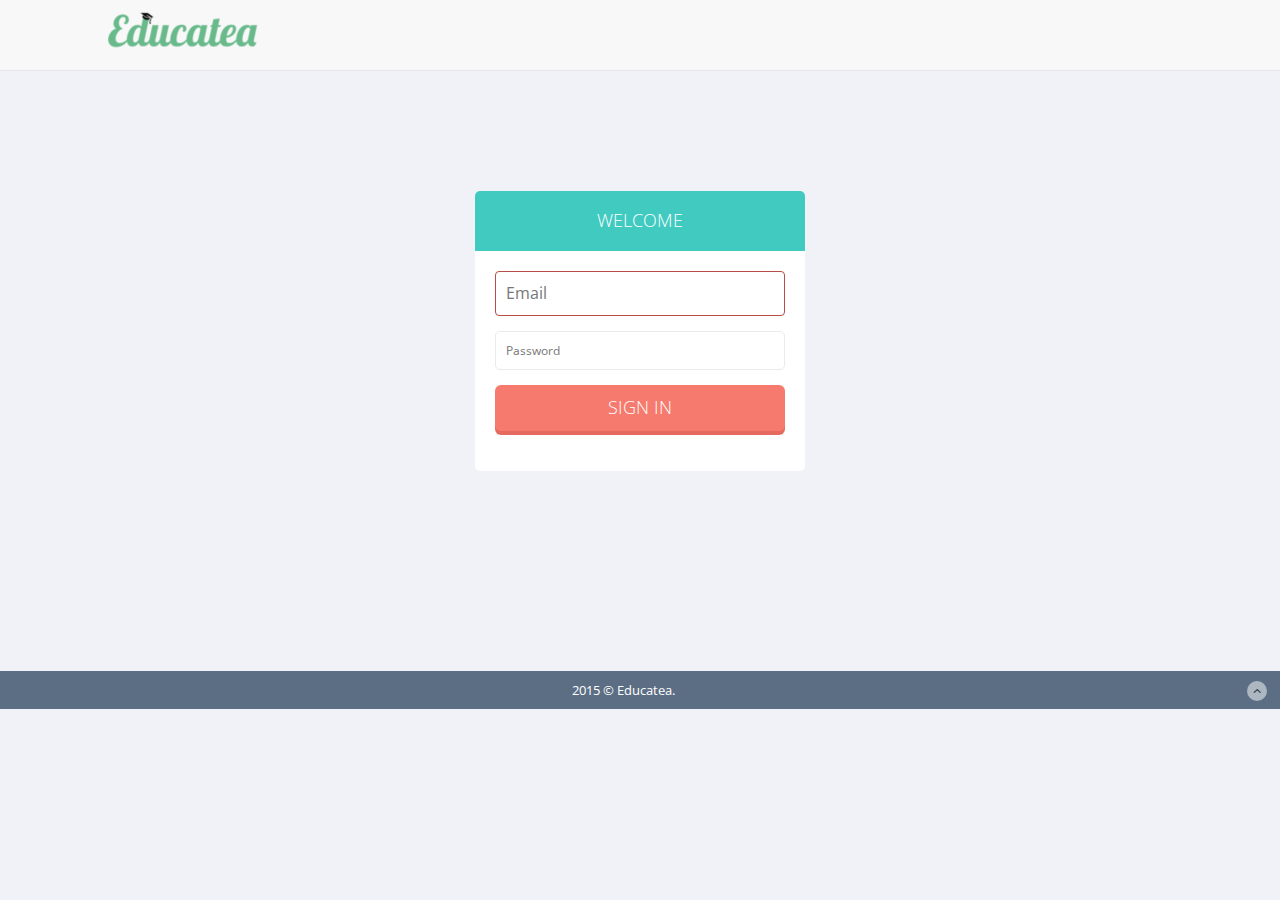
<file: index.html>
<!DOCTYPE html>
<html lang="en">
<head>
    <meta charset="utf-8">
    <meta name="viewport" content="width=device-width, initial-scale=1.0">
    <title>Educatea Mobile</title>
    <link href="css/bootstrap.min.css" rel="stylesheet">
    <link href="css/theme.css" rel="stylesheet">
    <link href="css/bootstrap-reset.css" rel="stylesheet">
    <link href="css/font-awesome.min.css" rel="stylesheet" />
    <link rel="stylesheet" href="css/flexslider.css"/>
    <link href="assets/bxslider/jquery.bxslider.css" rel="stylesheet" />
    <link href="assets/fancybox/source/jquery.fancybox.css" rel="stylesheet" />
    <link rel="stylesheet" href="assets/revolution_slider/css/rs-style.css" media="screen">
    <link rel="stylesheet" href="assets/revolution_slider/rs-plugin/css/settings.css" media="screen">
    <link href="css/style.css" rel="stylesheet">
    <link href="css/style-responsive.css" rel="stylesheet" />
</head>

<body>
     <header class="header-frontend">
        <div class="navbar navbar-default navbar-static-top">
            <div class="container">
                <div class="navbar-header" style="height: 70px;">
 <div style="margin-left: auto; margin-right: auto; width: 50%; margin-top:10px;">
                        <img src="img/logo_aa2.png"></div>                </div>
            </div>
        </div>
    </header>
    <div class="container" style="width: 100%">
   

  <div class="row">
    <div class="col-lg-8 col-sm-12 col-lg-offset-2 address">
    
    <div class="row" style="text-align: center; margin-top: 20px;display: none;" id="invalid">
        <div class="col-lg-4"></div>
        
        <div class="col-lg-4">
          <div class="alert alert-danger alert-block fade in">
            <button data-dismiss="alert" class="close close-sm" type="button" style="position: inherit;">
              <i class="fa fa-times"></i>
            </button>
            <h4>
              <i class="fa fa-ok-sign"></i>
              Danger!
            </h4>
            <p>Invalid credentials.</p>
          </div>
        </div>

    </div>

  <form onsubmit="sign_in();return false;" class="form-signin" style="margin-bottom:200px;">
    <h2 class="form-signin-heading">WELCOME</h2>
    <div class="login-wrap">
    <input autofocus="autofocus" class="form-control" id="email" placeholder="Email" required="required" type="email" style="margin-bottom:15px;">
    <input autocomplete="off" class="form-control" id="pass" placeholder="Password" required="required" type="password">
              </span>
      </label>
              <input class="btn btn-lg btn-login btn-block" name="commit" type="submit" value="Sign in">
    </div>
</form>
</div>
</div>
</div>

    <footer class="site-footer" style="z-index: 1000; position:static; bottom:0px;">
      <div class="text-center">
        2015 © Educatea.
        <a href="#" class="go-top">
          <i class="fa fa-angle-up"></i>
        </a>
      </div>
    </footer>

    <script src="js/jquery.js"></script>
    <script src="js/jquery-migrate-1.2.1.min.js"></script>
    <script src="js/bootstrap.min.js"></script>
    <script type="text/javascript" src="js/hover-dropdown.js"></script>
    <script defer src="js/jquery.flexslider.js"></script>
    <script type="text/javascript" src="assets/bxslider/jquery.bxslider.js"></script>
    <script type="text/javascript" src="js/jquery.parallax-1.1.3.js"></script>
    <script src="js/jquery.easing.min.js"></script>
    <script src="js/link-hover.js"></script>
    <script src="assets/fancybox/source/jquery.fancybox.pack.js"></script>
    <script type="text/javascript" src="assets/revolution_slider/rs-plugin/js/jquery.themepunch.plugins.min.js"></script>
    <script type="text/javascript" src="assets/revolution_slider/rs-plugin/js/jquery.themepunch.revolution.min.js"></script>
    <script src="js/loading.js"></script>
    <script src="js/common-scripts.js"></script>
    <script src="js/revulation-slide.js"></script>
    <script>

        $(document).ready(function(){
            if(is_logged_in()){
                if(localStorage['user_role'] == "Student"){
                    window.location.replace("statistics.html");
                }else{
                    window.location.replace("teacher.html");
                }
            }
        });

        function sign_in(){
           $.blockUI({ css: {
               border: 'none',
               padding: '15px',
               backgroundColor: '#000',
               '-webkit-border-radius': '10px',
               '-moz-border-radius': '10px',
               opacity: .5,
               color: '#fff'
           } });
            email = $('#email').val();
            pass = $('#pass').val();
            auth(email, pass);
            if(is_logged_in()){
                if(localStorage['user_role'] == "Student"){
                    window.location.href = "statistics.html";
                }else{
                    window.location.href = "teacher.html";
                }
            }else{
                setTimeout(function () {
                    if(localStorage['logged_in'] == 'true'){
                        if(localStorage['user_role'] == "Student"){
                            window.location.href = "statistics.html";
                        }else{
                            window.location.href = "teacher.html";
                        }
                    }else{
                        $('#invalid').show();
                    }
                    done();
                }, 1000);
            }
        }

        
    </script>

</body>
</html>
</file>
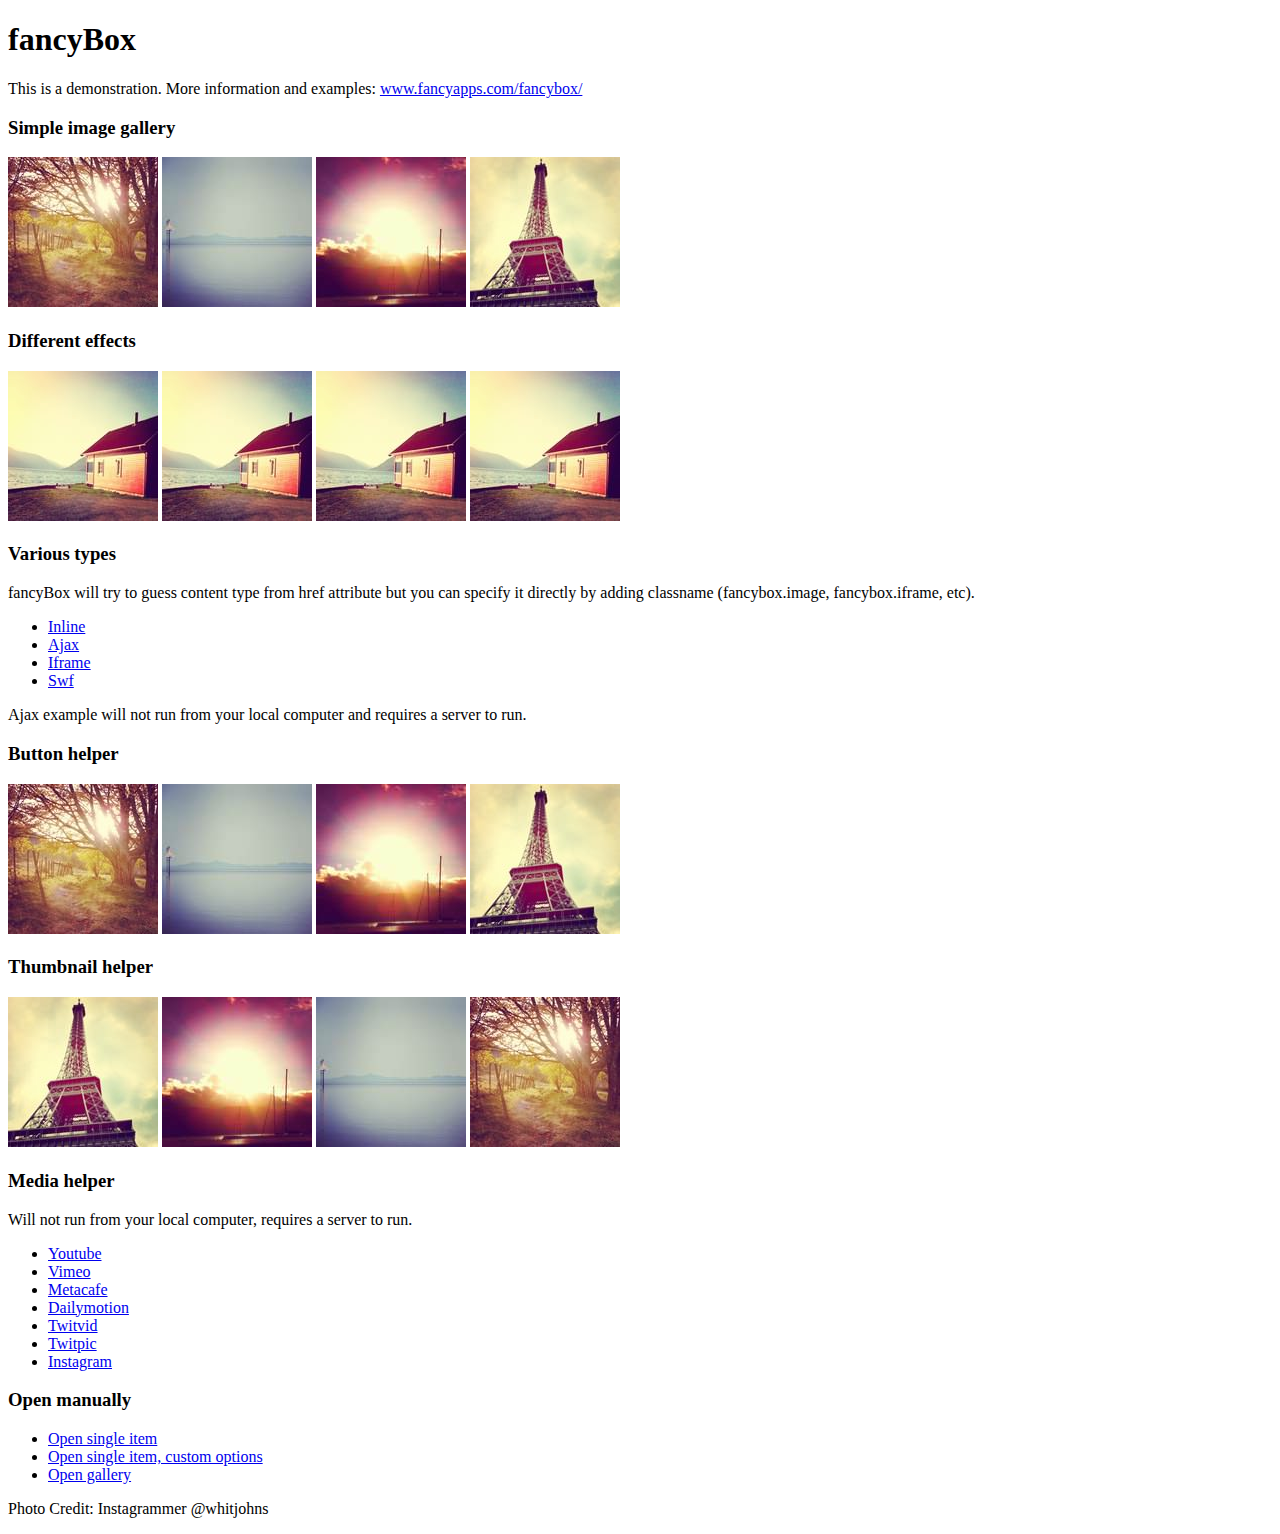
<file: assets/fancybox/demo/index.html>
<!DOCTYPE html>
<html>
<head>
	<title>fancyBox - Fancy jQuery Lightbox Alternative | Demonstration</title>
	<meta http-equiv="Content-Type" content="text/html; charset=UTF-8" />

	<!-- Add jQuery library -->
	<script type="text/javascript" src="../lib/jquery-1.8.2.min.js"></script>

	<!-- Add mousewheel plugin (this is optional) -->
	<script type="text/javascript" src="../lib/jquery.mousewheel-3.0.6.pack.js"></script>

	<!-- Add fancyBox main JS and CSS files -->
	<script type="text/javascript" src="../source/jquery.fancybox.js?v=2.1.3"></script>
	<link rel="stylesheet" type="text/css" href="../source/jquery.fancybox.css?v=2.1.2" media="screen" />

	<!-- Add Button helper (this is optional) -->
	<link rel="stylesheet" type="text/css" href="../source/helpers/jquery.fancybox-buttons.css?v=1.0.5" />
	<script type="text/javascript" src="../source/helpers/jquery.fancybox-buttons.js?v=1.0.5"></script>

	<!-- Add Thumbnail helper (this is optional) -->
	<link rel="stylesheet" type="text/css" href="../source/helpers/jquery.fancybox-thumbs.css?v=1.0.7" />
	<script type="text/javascript" src="../source/helpers/jquery.fancybox-thumbs.js?v=1.0.7"></script>

	<!-- Add Media helper (this is optional) -->
	<script type="text/javascript" src="../source/helpers/jquery.fancybox-media.js?v=1.0.5"></script>

	<script type="text/javascript">
		$(document).ready(function() {
			/*
			 *  Simple image gallery. Uses default settings
			 */

			$('.fancybox').fancybox();

			/*
			 *  Different effects
			 */

			// Change title type, overlay closing speed
			$(".fancybox-effects-a").fancybox({
				helpers: {
					title : {
						type : 'outside'
					},
					overlay : {
						speedOut : 0
					}
				}
			});

			// Disable opening and closing animations, change title type
			$(".fancybox-effects-b").fancybox({
				openEffect  : 'none',
				closeEffect	: 'none',

				helpers : {
					title : {
						type : 'over'
					}
				}
			});

			// Set custom style, close if clicked, change title type and overlay color
			$(".fancybox-effects-c").fancybox({
				wrapCSS    : 'fancybox-custom',
				closeClick : true,

				openEffect : 'none',

				helpers : {
					title : {
						type : 'inside'
					},
					overlay : {
						css : {
							'background' : 'rgba(238,238,238,0.85)'
						}
					}
				}
			});

			// Remove padding, set opening and closing animations, close if clicked and disable overlay
			$(".fancybox-effects-d").fancybox({
				padding: 0,

				openEffect : 'elastic',
				openSpeed  : 150,

				closeEffect : 'elastic',
				closeSpeed  : 150,

				closeClick : true,

				helpers : {
					overlay : null
				}
			});

			/*
			 *  Button helper. Disable animations, hide close button, change title type and content
			 */

			$('.fancybox-buttons').fancybox({
				openEffect  : 'none',
				closeEffect : 'none',

				prevEffect : 'none',
				nextEffect : 'none',

				closeBtn  : false,

				helpers : {
					title : {
						type : 'inside'
					},
					buttons	: {}
				},

				afterLoad : function() {
					this.title = 'Image ' + (this.index + 1) + ' of ' + this.group.length + (this.title ? ' - ' + this.title : '');
				}
			});


			/*
			 *  Thumbnail helper. Disable animations, hide close button, arrows and slide to next gallery item if clicked
			 */

			$('.fancybox-thumbs').fancybox({
				prevEffect : 'none',
				nextEffect : 'none',

				closeBtn  : false,
				arrows    : false,
				nextClick : true,

				helpers : {
					thumbs : {
						width  : 50,
						height : 50
					}
				}
			});

			/*
			 *  Media helper. Group items, disable animations, hide arrows, enable media and button helpers.
			*/
			$('.fancybox-media')
				.attr('rel', 'media-gallery')
				.fancybox({
					openEffect : 'none',
					closeEffect : 'none',
					prevEffect : 'none',
					nextEffect : 'none',

					arrows : false,
					helpers : {
						media : {},
						buttons : {}
					}
				});

			/*
			 *  Open manually
			 */

			$("#fancybox-manual-a").click(function() {
				$.fancybox.open('1_b.jpg');
			});

			$("#fancybox-manual-b").click(function() {
				$.fancybox.open({
					href : 'iframe.html',
					type : 'iframe',
					padding : 5
				});
			});

			$("#fancybox-manual-c").click(function() {
				$.fancybox.open([
					{
						href : '1_b.jpg',
						title : 'My title'
					}, {
						href : '2_b.jpg',
						title : '2nd title'
					}, {
						href : '3_b.jpg'
					}
				], {
					helpers : {
						thumbs : {
							width: 75,
							height: 50
						}
					}
				});
			});


		});
	</script>
	<style type="text/css">
		.fancybox-custom .fancybox-skin {
			box-shadow: 0 0 50px #222;
		}
	</style>
</head>
<body>
	<h1>fancyBox</h1>

	<p>This is a demonstration. More information and examples: <a href="http://fancyapps.com/fancybox/">www.fancyapps.com/fancybox/</a></p>

	<h3>Simple image gallery</h3>
	<p>
		<a class="fancybox" href="1_b.jpg" data-fancybox-group="gallery" title="Lorem ipsum dolor sit amet"><img src="1_s.jpg" alt="" /></a>

		<a class="fancybox" href="2_b.jpg" data-fancybox-group="gallery" title="Etiam quis mi eu elit temp"><img src="2_s.jpg" alt="" /></a>

		<a class="fancybox" href="3_b.jpg" data-fancybox-group="gallery" title="Cras neque mi, semper leon"><img src="3_s.jpg" alt="" /></a>

		<a class="fancybox" href="4_b.jpg" data-fancybox-group="gallery" title="Sed vel sapien vel sem uno"><img src="4_s.jpg" alt="" /></a>
	</p>

	<h3>Different effects</h3>
	<p>
		<a class="fancybox-effects-a" href="5_b.jpg" title="Lorem ipsum dolor sit amet, consectetur adipiscing elit"><img src="5_s.jpg" alt="" /></a>

		<a class="fancybox-effects-b" href="5_b.jpg" title="Lorem ipsum dolor sit amet, consectetur adipiscing elit"><img src="5_s.jpg" alt="" /></a>

		<a class="fancybox-effects-c" href="5_b.jpg" title="Lorem ipsum dolor sit amet, consectetur adipiscing elit"><img src="5_s.jpg" alt="" /></a>

		<a class="fancybox-effects-d" href="5_b.jpg" title="Lorem ipsum dolor sit amet, consectetur adipiscing elit"><img src="5_s.jpg" alt="" /></a>
	</p>

	<h3>Various types</h3>
	<p>
		fancyBox will try to guess content type from href attribute but you can specify it directly by adding classname (fancybox.image, fancybox.iframe, etc).
	</p>
	<ul>
		<li><a class="fancybox" href="#inline1" title="Lorem ipsum dolor sit amet">Inline</a></li>
		<li><a class="fancybox fancybox.ajax" href="ajax.txt">Ajax</a></li>
		<li><a class="fancybox fancybox.iframe" href="iframe.html">Iframe</a></li>
		<li><a class="fancybox" href="http://www.adobe.com/jp/events/cs3_web_edition_tour/swfs/perform.swf">Swf</a></li>
	</ul>

	<div id="inline1" style="width:400px;display: none;">
		<h3>Etiam quis mi eu elit</h3>
		<p>
			Lorem ipsum dolor sit amet, consectetur adipiscing elit. Etiam quis mi eu elit tempor facilisis id et neque. Nulla sit amet sem sapien. Vestibulum imperdiet porta ante ac ornare. Nulla et lorem eu nibh adipiscing ultricies nec at lacus. Cras laoreet ultricies sem, at blandit mi eleifend aliquam. Nunc enim ipsum, vehicula non pretium varius, cursus ac tortor. Vivamus fringilla congue laoreet. Quisque ultrices sodales orci, quis rhoncus justo auctor in. Phasellus dui eros, bibendum eu feugiat ornare, faucibus eu mi. Nunc aliquet tempus sem, id aliquam diam varius ac. Maecenas nisl nunc, molestie vitae eleifend vel, iaculis sed magna. Aenean tempus lacus vitae orci posuere porttitor eget non felis. Donec lectus elit, aliquam nec eleifend sit amet, vestibulum sed nunc.
		</p>
	</div>

	<p>
		Ajax example will not run from your local computer and requires a server to run.
	</p>

	<h3>Button helper</h3>
	<p>
		<a class="fancybox-buttons" data-fancybox-group="button" href="1_b.jpg"><img src="1_s.jpg" alt="" /></a>

		<a class="fancybox-buttons" data-fancybox-group="button" href="2_b.jpg"><img src="2_s.jpg" alt="" /></a>

		<a class="fancybox-buttons" data-fancybox-group="button" href="3_b.jpg"><img src="3_s.jpg" alt="" /></a>

		<a class="fancybox-buttons" data-fancybox-group="button" href="4_b.jpg"><img src="4_s.jpg" alt="" /></a>
	</p>

	<h3>Thumbnail helper</h3>
	<p>
		<a class="fancybox-thumbs" data-fancybox-group="thumb" href="4_b.jpg"><img src="4_s.jpg" alt="" /></a>

		<a class="fancybox-thumbs" data-fancybox-group="thumb" href="3_b.jpg"><img src="3_s.jpg" alt="" /></a>

		<a class="fancybox-thumbs" data-fancybox-group="thumb" href="2_b.jpg"><img src="2_s.jpg" alt="" /></a>

		<a class="fancybox-thumbs" data-fancybox-group="thumb" href="1_b.jpg"><img src="1_s.jpg" alt="" /></a>
	</p>

	<h3>Media helper</h3>
	<p>
		Will not run from your local computer, requires a server to run.
	</p>

	<ul>
		<li><a class="fancybox-media" href="http://www.youtube.com/watch?v=opj24KnzrWo">Youtube</a></li>
		<li><a class="fancybox-media" href="http://vimeo.com/25634903">Vimeo</a></li>
		<li><a class="fancybox-media" href="http://www.metacafe.com/watch/7635964/">Metacafe</a></li>
		<li><a class="fancybox-media" href="http://www.dailymotion.com/video/xoeylt_electric-guest-this-head-i-hold_music">Dailymotion</a></li>
		<li><a class="fancybox-media" href="http://twitvid.com/QY7MD">Twitvid</a></li>
		<li><a class="fancybox-media" href="http://twitpic.com/7p93st">Twitpic</a></li>
		<li><a class="fancybox-media" href="http://instagr.am/p/IejkuUGxQn">Instagram</a></li>
	</ul>

	<h3>Open manually</h3>
	<ul>
		<li><a id="fancybox-manual-a" href="javascript:;">Open single item</a></li>
		<li><a id="fancybox-manual-b" href="javascript:;">Open single item, custom options</a></li>
		<li><a id="fancybox-manual-c" href="javascript:;">Open gallery</a></li>
	</ul>

	<p>
		Photo Credit: Instagrammer @whitjohns
	</p>
</body>
</html>
</file>
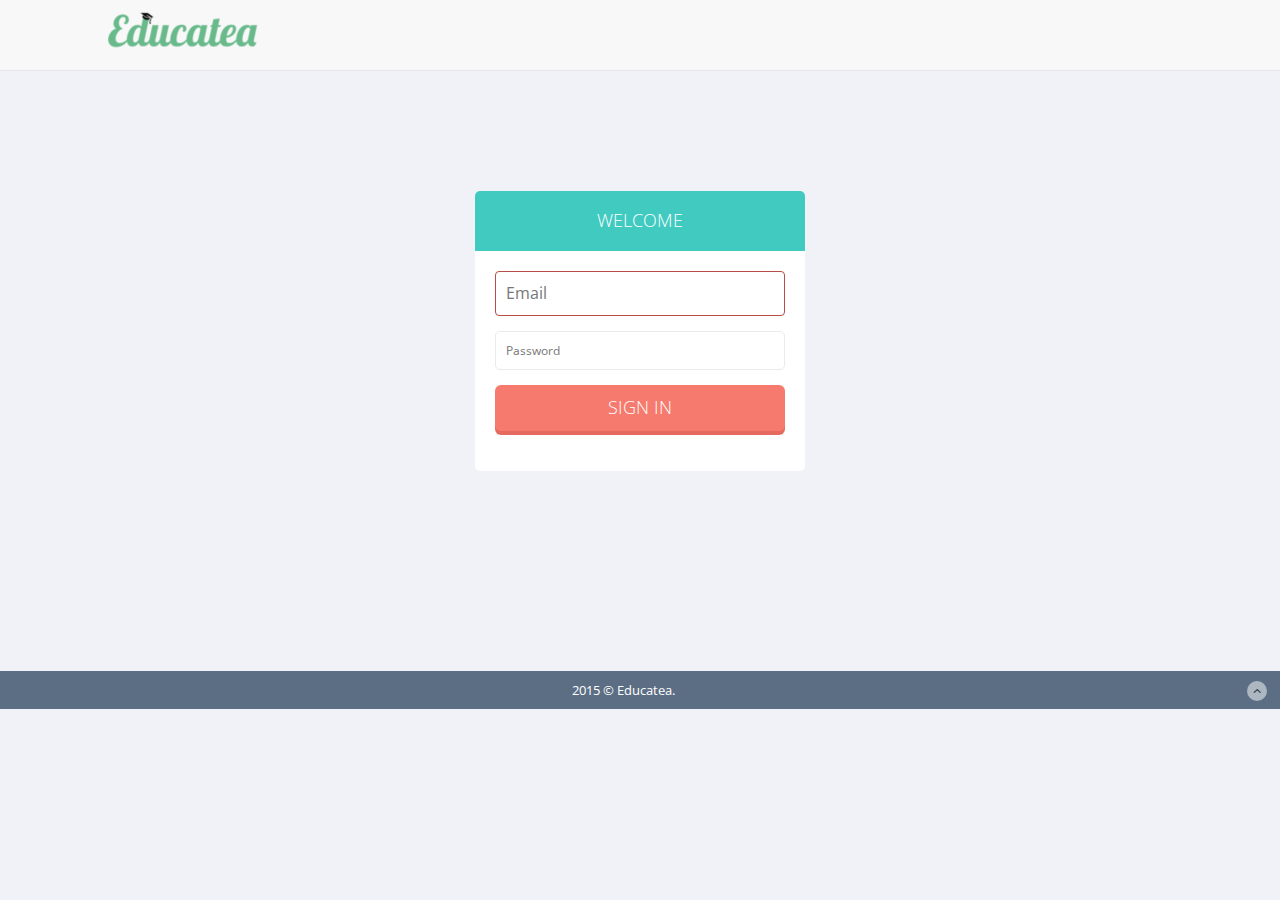
<file: exercises.html>
<!DOCTYPE html>
<html lang="en">
<head>
    <meta charset="utf-8">
    <meta name="viewport" content="width=device-width, initial-scale=1.0">
    <title>Educatea Mobile</title>
    <link href="css/bootstrap.min.css" rel="stylesheet">
    <link href="css/theme.css" rel="stylesheet">
    <link href="css/bootstrap-reset.css" rel="stylesheet">
    <link href="css/font-awesome.min.css" rel="stylesheet" />
    <link rel="stylesheet" href="css/flexslider.css"/>
    <link href="assets/bxslider/jquery.bxslider.css" rel="stylesheet" />
    <link href="assets/fancybox/source/jquery.fancybox.css" rel="stylesheet" />
    <link rel="stylesheet" href="assets/revolution_slider/css/rs-style.css" media="screen">
    <link rel="stylesheet" href="assets/revolution_slider/rs-plugin/css/settings.css" media="screen">
    <link href="css/style.css" rel="stylesheet">
    <link href="css/style-responsive.css" rel="stylesheet" />
</head>

<body>
    <header class="header-frontend">
        <div class="navbar navbar-default navbar-static-top">
            <div class="container">
                <div class="navbar-header" style="height: 70px;">
 <div style="margin-left: auto; margin-right: auto; width: 50%; margin-top:10px;">
                        <img src="img/logo_aa2.png"></div>                </div>
            </div>
        </div>
    </header>
    <div class="container" style="width: 100%" id="container">

    </div>
    <div class="container" style="width: 100%">
        <a class="btn btn-danger" href="statistics.html" style="width: 100%; margin-bottom: 10px"><i class="fa fa-bar-chart-o"></i> Statistics</a>
        <button class="btn btn-primary" onclick="log_out();" style="width: 100%; margin-bottom: 100px"><i class="fa fa-key"></i> Log Out</button>
    </div>

     <footer class="site-footer" style="z-index: 1000; position:static; bottom:0px;">
      <div class="text-center">
        2015 © Educatea.
        <a href="#" class="go-top">
          <i class="fa fa-angle-up"></i>
        </a>
      </div>
    </footer>

    <script src="js/jquery.js"></script>
    <script src="js/jquery-migrate-1.2.1.min.js"></script>
    <script src="js/bootstrap.min.js"></script>
    <script type="text/javascript" src="js/hover-dropdown.js"></script>
    <script defer src="js/jquery.flexslider.js"></script>
    <script type="text/javascript" src="assets/bxslider/jquery.bxslider.js"></script>
    <script type="text/javascript" src="js/jquery.parallax-1.1.3.js"></script>
    <script src="js/jquery.easing.min.js"></script>
    <script src="js/link-hover.js"></script>
    <script src="assets/fancybox/source/jquery.fancybox.pack.js"></script>
    <script type="text/javascript" src="assets/revolution_slider/rs-plugin/js/jquery.themepunch.plugins.min.js"></script>
    <script type="text/javascript" src="assets/revolution_slider/rs-plugin/js/jquery.themepunch.revolution.min.js"></script>
    <script src="js/loading.js"></script>
    <script src="js/common-scripts.js"></script>
    <script src="js/revulation-slide.js"></script>
    <script>
        function sortJsonName(a,b){
            return a.order > b.order ? 1 : -1;
        };
        $(document).ready(function(){
            if(!is_logged_in()){
                window.location.replace("index.html");
            }
            var url = "http://educatea.com.ar/api/v1/units/" + getUrlVars().unit_id;
            $.ajax({
                type: "GET",
                url: url,
                success: function(data){
                    html = '<div class="row product-list">';
                    console.log(data);
                    $.each(data.exercises.sort(sortJsonName), function(key, val){
                        html = html + '<a href="exercises.html?unit_id='+val.id+'"><div class="col-md-4"><section class="panel"><div class="panel-body text-center"><h2><a href="solve.html?exercise_id='+val.id+'" class="pro-title">' + val.name + '</a></h2></div></section></div></a>';
                    });
                    html = html + '</ul>';
                    $(html).appendTo('#container');
                },
                error: error,
                timeout: timeout,
                headers: {
                    "Authorization": "Basic " + btoa(localStorage['email'] + ":" + localStorage['pass'])
                }
            });
        });

    </script>

</body>
</html>
</file>
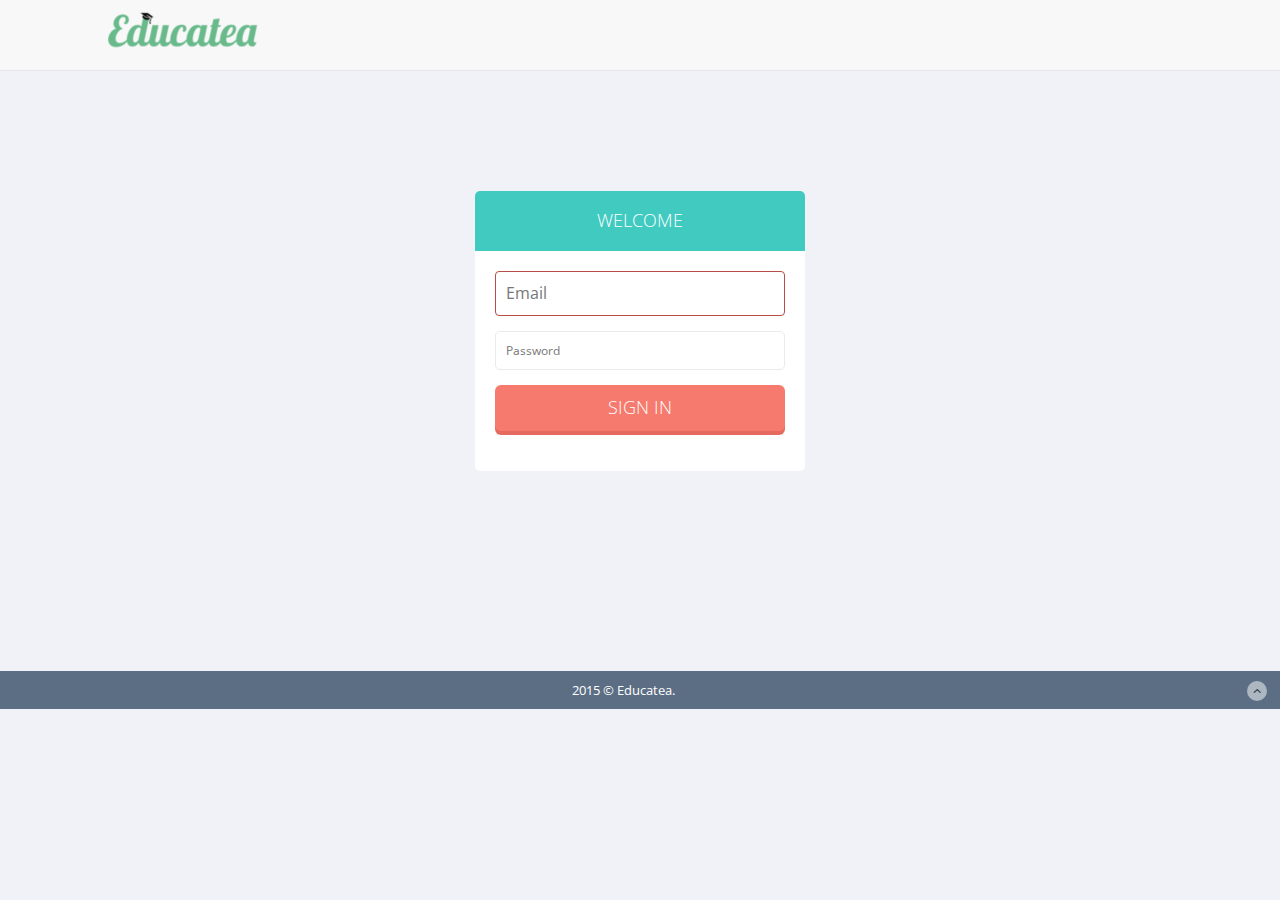
<file: solve.html>
<!DOCTYPE html>
<html lang="en">
<head>
    <meta charset="utf-8">
    <meta name="viewport" content="width=device-width, initial-scale=1.0">
    <title>Educatea Mobile</title>
    <link href="css/bootstrap.min.css" rel="stylesheet">
    <link href="css/theme.css" rel="stylesheet">
    <link href="css/bootstrap-reset.css" rel="stylesheet">
    <link href="css/font-awesome.min.css" rel="stylesheet" />
    <link rel="stylesheet" href="css/flexslider.css"/>
    <link href="assets/bxslider/jquery.bxslider.css" rel="stylesheet" />
    <link href="assets/fancybox/source/jquery.fancybox.css" rel="stylesheet" />
    <link rel="stylesheet" href="assets/revolution_slider/css/rs-style.css" media="screen">
    <link rel="stylesheet" href="assets/revolution_slider/rs-plugin/css/settings.css" media="screen">
    <link href="css/style.css" rel="stylesheet">
    <link href="css/style-responsive.css" rel="stylesheet" />
</head>

<body>
    <header class="header-frontend">
        <div class="navbar navbar-default navbar-static-top">
            <div class="container">
                <div class="navbar-header" style="height: 70px;">
 <div style="margin-left: auto; margin-right: auto; width: 50%; margin-top:10px;">
                        <img src="img/logo_aa2.png"></div>                </div>
            </div>
        </div>
    </header>
    <div class="container" style="width: 100%" id="container">

    </div>
    <div class="container" style="width: 100%">
       <a class="btn btn-danger" href="statistics.html" style="width: 100%; margin-bottom: 10px"><i class="fa fa-bar-chart-o"></i> Statistics</a>
        <button class="btn btn-primary" onclick="log_out();" style="width: 100%; margin-bottom: 100px"><i class="fa fa-key"></i> Log Out</button>
    </div>

    <footer class="site-footer" style="z-index: 1000; position:static; bottom:0px;">
      <div class="text-center">
        2015 © Educatea.
        <a href="#" class="go-top">
          <i class="fa fa-angle-up"></i>
        </a>
      </div>
    </footer>

    <script src="js/jquery.js"></script>
    <script src="js/jquery-migrate-1.2.1.min.js"></script>
    <script src="js/bootstrap.min.js"></script>
    <script type="text/javascript" src="js/hover-dropdown.js"></script>
    <script defer src="js/jquery.flexslider.js"></script>
    <script type="text/javascript" src="assets/bxslider/jquery.bxslider.js"></script>
    <script type="text/javascript" src="js/jquery.parallax-1.1.3.js"></script>
    <script src="js/jquery.easing.min.js"></script>
    <script src="js/link-hover.js"></script>
    <script src="assets/fancybox/source/jquery.fancybox.pack.js"></script>
    <script type="text/javascript" src="assets/revolution_slider/rs-plugin/js/jquery.themepunch.plugins.min.js"></script>
    <script type="text/javascript" src="assets/revolution_slider/rs-plugin/js/jquery.themepunch.revolution.min.js"></script>
    <script src="js/loading.js"></script>
    <script src="js/common-scripts.js"></script>
    <script src="js/revulation-slide.js"></script>
    
    <script>
        function sortJsonName(a,b){
            return a.order > b.order ? 1 : -1;
        };
        $(document).ready(function(){
            if(!is_logged_in()){
                window.location.replace("index.html");
            }
            var url = "http://educatea.com.ar/api/v1/exercises/" + getUrlVars().exercise_id;
            $.ajax({
                type: "GET",
                url: url,
                success: function(data){
                    console.log(data);
                    model_name = data.model_name;
                    values = data.values;
                    html = '<ul class="breadcrumb" style="text-align: center;"><li><h2>'+data.generate_text+'</h2></li></ul></div><br><div style="margin-left:10%;">';
                    $.each(data.answers, function(key, val){
                        html = html + '<a class="btn btn-info btn-lg" style="margin-right:10px; width:20%;" onclick="solve(\''+val+'\')">' + val + '</a>';
                    });
                    html = html + '</div><br><br>';
                    $(html).appendTo('#container');
                    (function () {
                      var script = document.createElement("script");
                      script.type = "text/javascript";
                      script.src  = "http://cdn.mathjax.org/mathjax/latest/MathJax.js?config=TeX-AMS-MML_HTMLorMML";
                      document.getElementsByTagName("head")[0].appendChild(script);
                    })();
                },
                error: error,
                timeout: timeout,
                headers: {
                    "Authorization": "Basic " + btoa(localStorage['email'] + ":" + localStorage['pass'])
                }
            });
        });
        function solve (ans) {
            var url = "http://educatea.com.ar/api/v1/exercises/solve"
            $.ajax({
                dataType: "json",
                data: { answer: ans, iteration: "1", level: "3", exercise: model_name, values: values },
                type: "POST",
                url: url,
                success: function(data){
                    $('#container').empty();
                    $('<ul class="breadcrumb" style="text-align: center;"><li><h2>'+data+'</h2></li></ul></div><br>').appendTo('#container');
                    $("h3").css("max-width", "80%").css("margin-left","10%");
                    $("h1").css("font-size", "40px");
                    MathJax.Hub.Typeset()
                },
                error: error,
                timeout: timeout,
                headers: {
                    "Authorization": "Basic " + btoa(localStorage['email'] + ":" + localStorage['pass'])
                }
            });
        }

    </script>

</body>
</html>
</file>
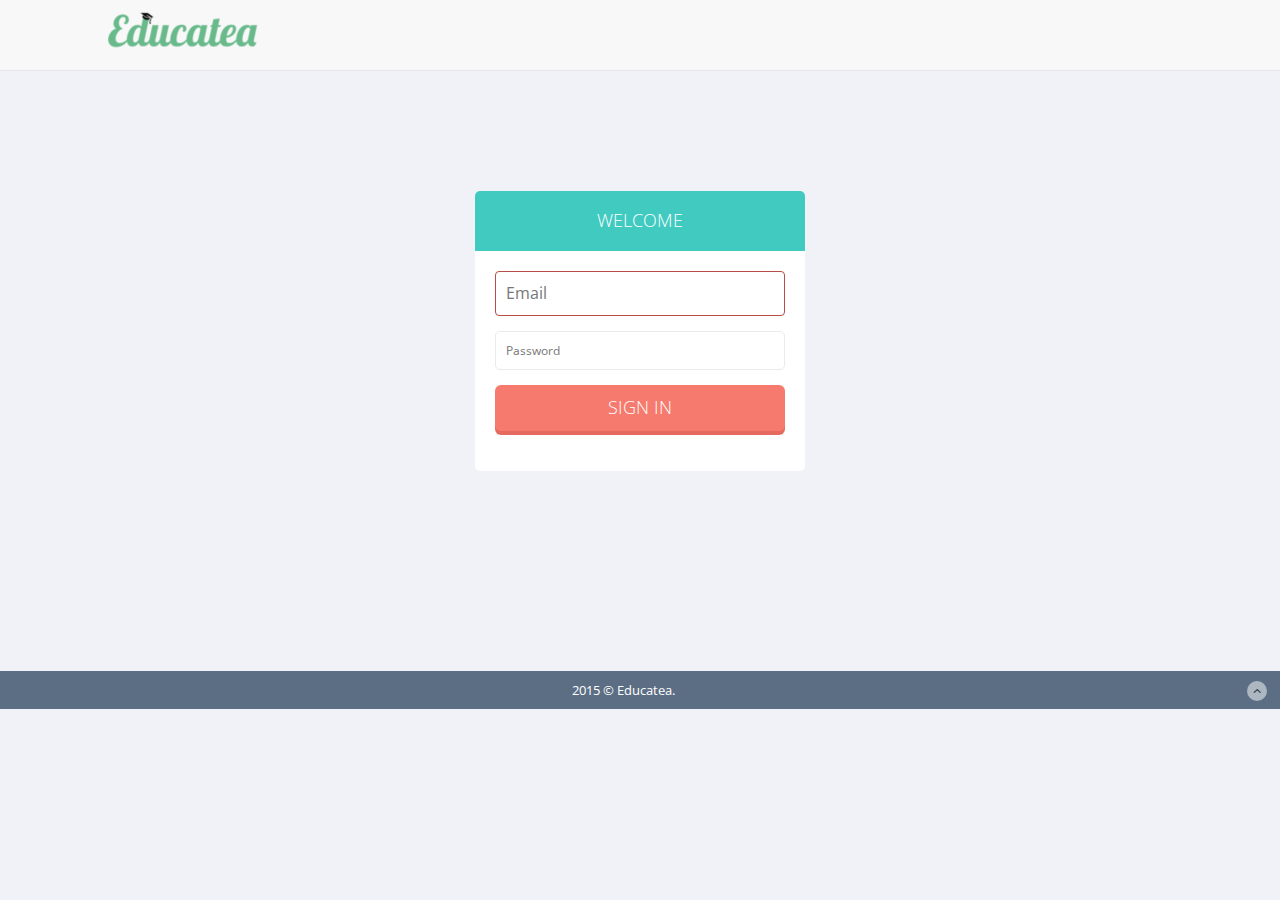
<file: statistics.html>
<!DOCTYPE html>
<html lang="en">
<head>
    <meta charset="utf-8">
    <meta name="viewport" content="width=device-width, initial-scale=1.0">
    <title>Educatea Mobile</title>
    <link href="css/bootstrap.min.css" rel="stylesheet">
    <link href="css/theme.css" rel="stylesheet">
    <link href="css/bootstrap-reset.css" rel="stylesheet">
    <link href="css/font-awesome.min.css" rel="stylesheet" />
    <link rel="stylesheet" href="css/flexslider.css"/>
    <link href="assets/bxslider/jquery.bxslider.css" rel="stylesheet" />
    <link href="assets/fancybox/source/jquery.fancybox.css" rel="stylesheet" />
    <link rel="stylesheet" href="assets/revolution_slider/css/rs-style.css" media="screen">
    <link rel="stylesheet" href="assets/revolution_slider/rs-plugin/css/settings.css" media="screen">
    <link href="css/style.css" rel="stylesheet">
    <link href="css/style-responsive.css" rel="stylesheet" />
</head>

<body>
   <header class="header-frontend">
        <div class="navbar navbar-default navbar-static-top">
            <div class="container">
                <div class="navbar-header" style="height: 70px;">
 <div style="margin-left: auto; margin-right: auto; width: 50%; margin-top:10px;">
                        <img src="img/logo_aa2.png"></div>                </div>
            </div>
        </div>
    </header>
    <div class="container" style="width: 100%" id="container">

    </div>
    <div class="container" style="width: 100%">
        
        <button class="btn btn-primary" onclick="log_out();" style="width: 100%; margin-bottom: 100px"><i class="fa fa-key"></i> Log Out</button>
    </div>

    <footer class="site-footer" style="z-index: 1000; position:static; bottom:0px;">
      <div class="text-center">
        2015 © Educatea.
        <a href="#" class="go-top">
          <i class="fa fa-angle-up"></i>
        </a>
      </div>
    </footer>

    <script src="js/jquery.js"></script>
    <script src="js/jquery-migrate-1.2.1.min.js"></script>
    <script src="js/bootstrap.min.js"></script>
    <script type="text/javascript" src="js/hover-dropdown.js"></script>
    <script defer src="js/jquery.flexslider.js"></script>
    <script type="text/javascript" src="assets/bxslider/jquery.bxslider.js"></script>
    <script type="text/javascript" src="js/jquery.parallax-1.1.3.js"></script>
    <script src="js/jquery.easing.min.js"></script>
    <script src="js/link-hover.js"></script>
    <script src="assets/fancybox/source/jquery.fancybox.pack.js"></script>
    <script type="text/javascript" src="assets/revolution_slider/rs-plugin/js/jquery.themepunch.plugins.min.js"></script>
    <script type="text/javascript" src="assets/revolution_slider/rs-plugin/js/jquery.themepunch.revolution.min.js"></script>
    <script src="js/loading.js"></script>
    <script src="js/common-scripts.js"></script>
    <script src="js/revulation-slide.js"></script>
    <script>

        $(document).ready(function(){
            if(!is_logged_in()){
                window.location.replace("index.html");
            }

            var url = "http://educatea.com.ar/api/v1/statistics";
            $.ajax({
                type: "GET",
                url: url,
                success: function(data){
                    console.log(data.user);
                    html = '<div class="row"><div class="col-lg-12"><section class="panel"><div class="twt-feed blue-bg"><h1>'+data.user.full_name+'</h1><p></p><a href="#"><img src="' +data.user.image.url+'" alt=""></a></div><div class="weather-category twt-category"><h3 style="text-align:center;">General Average: '+data.user.average+'%</h3></div></section></div></div><hr><a class="btn btn-lg btn-danger" href="topics.html" style="width: 100%; margin-bottom: 10px;"><i class="fa fa-pencil"></i>  Solve Exercises</a><br><br><br><div class="col-lg-12"><ul class="breadcrumb" style="text-align: center;"><li><h2>Topics</h2></li></ul></div><br><ul>';
                    $.each(data.topics, function(key, val){
                        if (val.percentage != 0) {
                            html = html + '<li><span style="font-size: 12pt;font-weight: bold; text-align: center;">' + val.name + '<div class="row state-overview"><div class="col-lg-12"><section class="panel"><div class="symbol red"><i class="fa fa-star-half"></i></div><div class="value"><p>Average</p><h1 class=" count2">' + val.average + '%</h1><div class="progress progress-striped active progress-sm" style="width: 80%; float: center; margin-left: 10%;"><div class="progress-bar progress-bar-success" role="progressbar" aria-valuenow="1" aria-valuemin="0" aria-valuemax="100" style="width: ' + val.percentage + '%"><span class="sr-only">1% Complete</span></div></div></div></section></div></div></li><br>'; 
                        };
                    });
                    html = html + '</ul><hr>';
                    html = html + '<div class="col-lg-12"><ul class="breadcrumb" style="text-align: center;"><li><h2>Units</h2></li></ul></div><ul>';
                    $.each(data.units, function(key, val){
                        if (val.percentage != 0) {
                            html = html + '<li><span style="font-size: 12pt;font-weight: bold;">' + val.name + '<div class="row state-overview"><div class="col-lg-12"><section class="panel"><div class="symbol terques"><i class="fa fa-pencil"></i></div><div class="value"><p>Average</p><h1 class=" count2">' + val.average + '%</h1><div class="progress progress-striped active progress-sm" style="width: 80%; float: center; margin-left: 10%;"><div class="progress-bar progress-bar-success" role="progressbar" aria-valuenow="1" aria-valuemin="0" aria-valuemax="100" style="width: ' + val.percentage + '%"><span class="sr-only">1% Complete</span></div></div></div></section></div></div></li><br>'; 
                        };
                    });
                    html = html + '</ul>';
                    $(html).appendTo('#container');
                },
                error: error,
                timeout: timeout,
                headers: {
                    "Authorization": "Basic " + btoa(localStorage['email'] + ":" + localStorage['pass'])
                }
            });
        });

    </script>

</body>
</html>
</file>
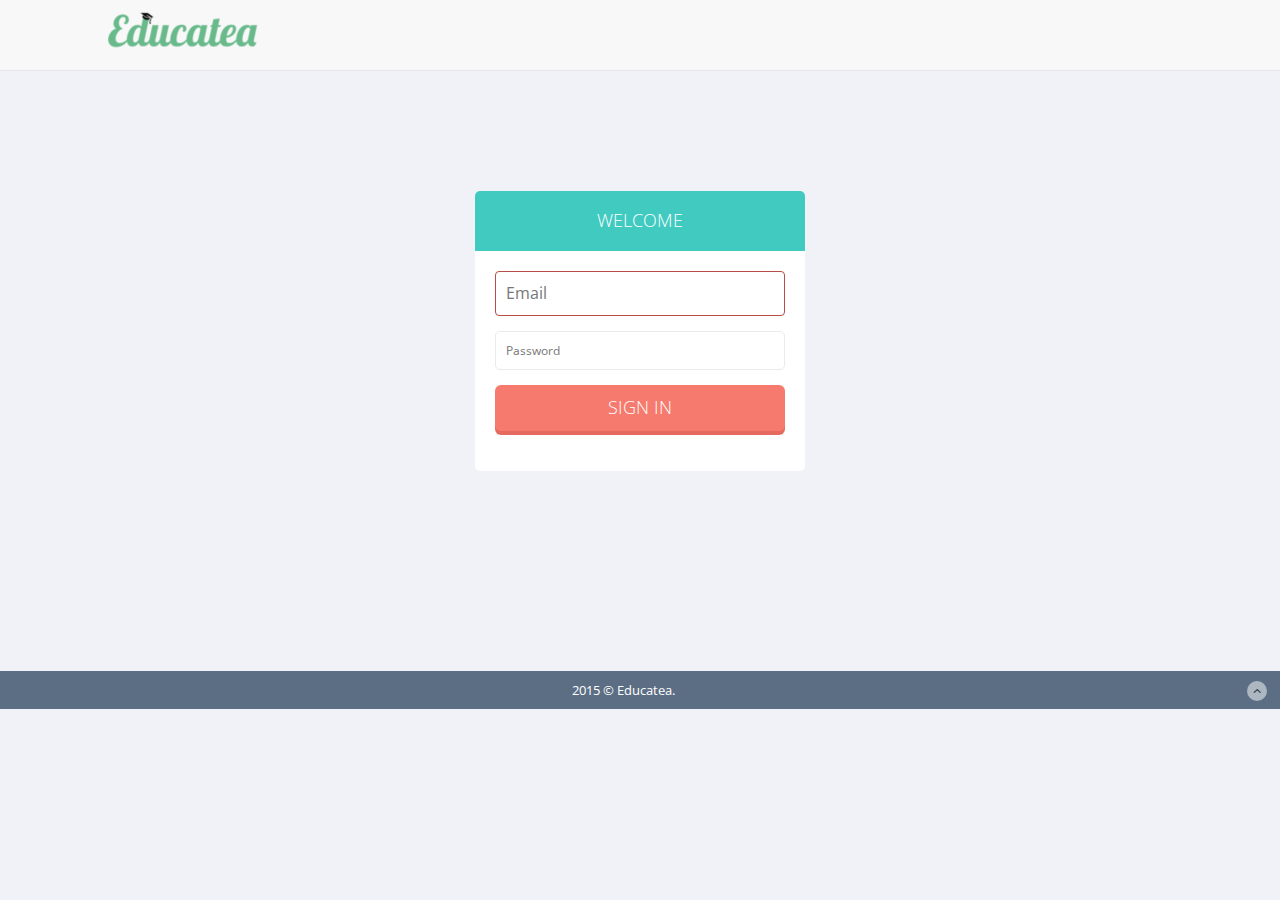
<file: teacher.html>
<!DOCTYPE html>
<html lang="en">
<head>
    <meta charset="utf-8">
    <meta name="viewport" content="width=device-width, initial-scale=1.0">
    <title>Educatea Mobile</title>
    <link href="css/bootstrap.min.css" rel="stylesheet">
    <link href="css/theme.css" rel="stylesheet">
    <link href="css/bootstrap-reset.css" rel="stylesheet">
    <link href="css/font-awesome.min.css" rel="stylesheet" />
    <link rel="stylesheet" href="css/flexslider.css"/>
    <link href="assets/bxslider/jquery.bxslider.css" rel="stylesheet" />
    <link href="assets/fancybox/source/jquery.fancybox.css" rel="stylesheet" />
    <link rel="stylesheet" href="assets/revolution_slider/css/rs-style.css" media="screen">
    <link rel="stylesheet" href="assets/revolution_slider/rs-plugin/css/settings.css" media="screen">
    <link href="css/style.css" rel="stylesheet">
    <link href="css/style-responsive.css" rel="stylesheet" />
</head>

<body>
    <header class="header-frontend">
        <div class="navbar navbar-default navbar-static-top">
            <div class="container">
                <div class="navbar-header" style="height: 70px;">
 <div style="margin-left: auto; margin-right: auto; width: 50%; margin-top:10px;">
                        <img src="img/logo_aa2.png"></div>                </div>
            </div>
        </div>
    </header>
    <div class="container" style="width: 100%" id="container">
    <section class="wrapper">
        <div class="row">
            <div class="col-lg-12" id="topics">

            </div>
        </div>
    </section>
    <section class="wrapper">
        <div class="row">
            <div class="col-lg-12" id="below">

            </div>
        </div>
    </section>

    <section class="wrapper">
        <div class="row">
            <div class="col-lg-12" id="above">

            </div>
        </div>
    </section>
    
    </div>
    <div class="container" style="width: 100%">
        
      
        <button class="btn btn-primary" onclick="log_out();" style="width: 100%; margin-bottom: 100px"><i class="fa fa-key"></i> Log Out</button>
    </div>

    <footer class="site-footer" style="z-index: 1000; position:static; bottom:0px;">
      <div class="text-center">
        2015 © Educatea.
        <a href="#" class="go-top">
          <i class="fa fa-angle-up"></i>
        </a>
      </div>
    </footer>

    <script src="js/jquery.js"></script>
    <script src="js/jquery-migrate-1.2.1.min.js"></script>
    <script src="js/bootstrap.min.js"></script>
    <script type="text/javascript" src="js/hover-dropdown.js"></script>
    <script defer src="js/jquery.flexslider.js"></script>
    <script type="text/javascript" src="assets/bxslider/jquery.bxslider.js"></script>
    <script type="text/javascript" src="js/jquery.parallax-1.1.3.js"></script>
    <script src="js/jquery.easing.min.js"></script>
    <script src="js/link-hover.js"></script>
    <script src="assets/fancybox/source/jquery.fancybox.pack.js"></script>
    <script type="text/javascript" src="assets/revolution_slider/rs-plugin/js/jquery.themepunch.plugins.min.js"></script>
    <script type="text/javascript" src="assets/revolution_slider/rs-plugin/js/jquery.themepunch.revolution.min.js"></script>
    <script src="js/loading.js"></script>
    <script src="js/common-scripts.js"></script>
    <script src="js/revulation-slide.js"></script>
    <script>

        $(document).ready(function(){
            if(!is_logged_in()){
                window.location.replace("index.html");
            }

            var url = "http://educatea.com.ar/api/v1/teachers";
            $.ajax({
                type: "GET",
                url: url,
                success: function(data){
                    console.log(data);
                    html = '<div class="row"><div class="col-lg-12"><section class="panel"><div class="twt-feed blue-bg"><h1>'+data.division.teacher+'</h1><p></p><a href="#"><img src="' +data.school.image.url+'" alt=""></a></div><div class="weather-category twt-category"><ul style="text-align: center;"><li class="active"><h5>'+ data.division.best_grade+'%</h5>Best Grade</li><li><h5>'+ data.division.average+'%</h5>Average</li><li><h5>'+data.division.worst_grade+'%</h5>Worst Grade</li></ul></div></section></div></div><hr><br><div class="col-lg-12"><ul><li><span style="font-size: 12pt;font-weight: bold;"><div class="row state-overview"><div class="col-lg-12"><section class="panel"><div class="symbol red"><i class="fa fa-thumbs-down"></i></div><div class="value"><h1 class=" count2">' + data.division.students_bellow_40 + '</h1><p>Below 40%</p></section></div></div></li></div><div class="row"><div class="col-sm-12"><section class="panel"><header class="panel-heading">Topics</header><table class="table table-striped table-advance table-hover"><thead><tr><th><i class="fa fa-book"></i> Topics</th><th class="hidden-phone"><i class="fa fa-spinner"></i> Progress</th><th><i class="fa fa-star-half"></i> Average</th><th><i class=" fa fa-edit"></i> Status</th></tr></thead><tbody></section></div></div>';
                    $.each(data.topics, function(key, val){
                        if (val.percentage != 0) {
                            html = html + '<tr><td><a href="#">'+val.name+'</a></td><td class="hidden-phone"><div class="progress progress-xs" style="margin-right: 50px"><div class="progress-bar" role="progressbar" aria-valuenow="'+val.class_percentage+'" aria-valuemin="0" aria-valuemax="100" style="width: '+val.class_percentage+'%;"><span class="sr-only">'+val.class_percentage+'% Complete</span></div></div></td><td>'+val.class_average+'% </td>';
                            if(val.class_percentage == "100"){
                                html = html + '<td><span class="label label-success label-mini">Complete</span></td>';
                            }else{
                                html = html + '<td><span class="label label-warning label-mini">In Progress</span></td>';
                            }
                            
                            html = html + '</tr>';
                        };
                    });
                    html = html + '</tbody></table></section></div></div>';
                    $(html).appendTo('#topics');


                    html = '<div class="row"><div class="col-sm-12"><section class="panel"><header class="panel-heading">Below average students</header><table class="table table-striped table-advance table-hover"><thead><tr><th><i class="fa fa-book"></i> Name</th></tr></thead><tbody>';
                    $.each(data.bellow_average_students, function(key, val){
                        if (val.percentage != 0) {
                            html = html + '<tr><td><a href="#">'+val.full_name+'</a></td></tr>';
                        };
                    });
                    html = html + '</tbody></table></section></div></div>';
                    $(html).appendTo('#below');



                    html = '<div class="row"><div class="col-sm-12"><section class="panel"><header class="panel-heading">Above average students</header><table class="table table-striped table-advance table-hover"><thead><tr><th><i class="fa fa-book"></i> Name</th></tr></thead><tbody>';
                    $.each(data.above_average_students, function(key, val){
                        if (val.percentage != 0) {
                            html = html + '<tr><td><a href="#">'+val.full_name+'</a></td></tr>';
                        };
                    });
                    html = html + '</tbody></table></section></div></div>';
                    $(html).appendTo('#above');

                },
                error: error,
                timeout: timeout,
                headers: {
                    "Authorization": "Basic " + btoa(localStorage['email'] + ":" + localStorage['pass'])
                }
            });
        });

    </script>

</body>
</html>
</file>
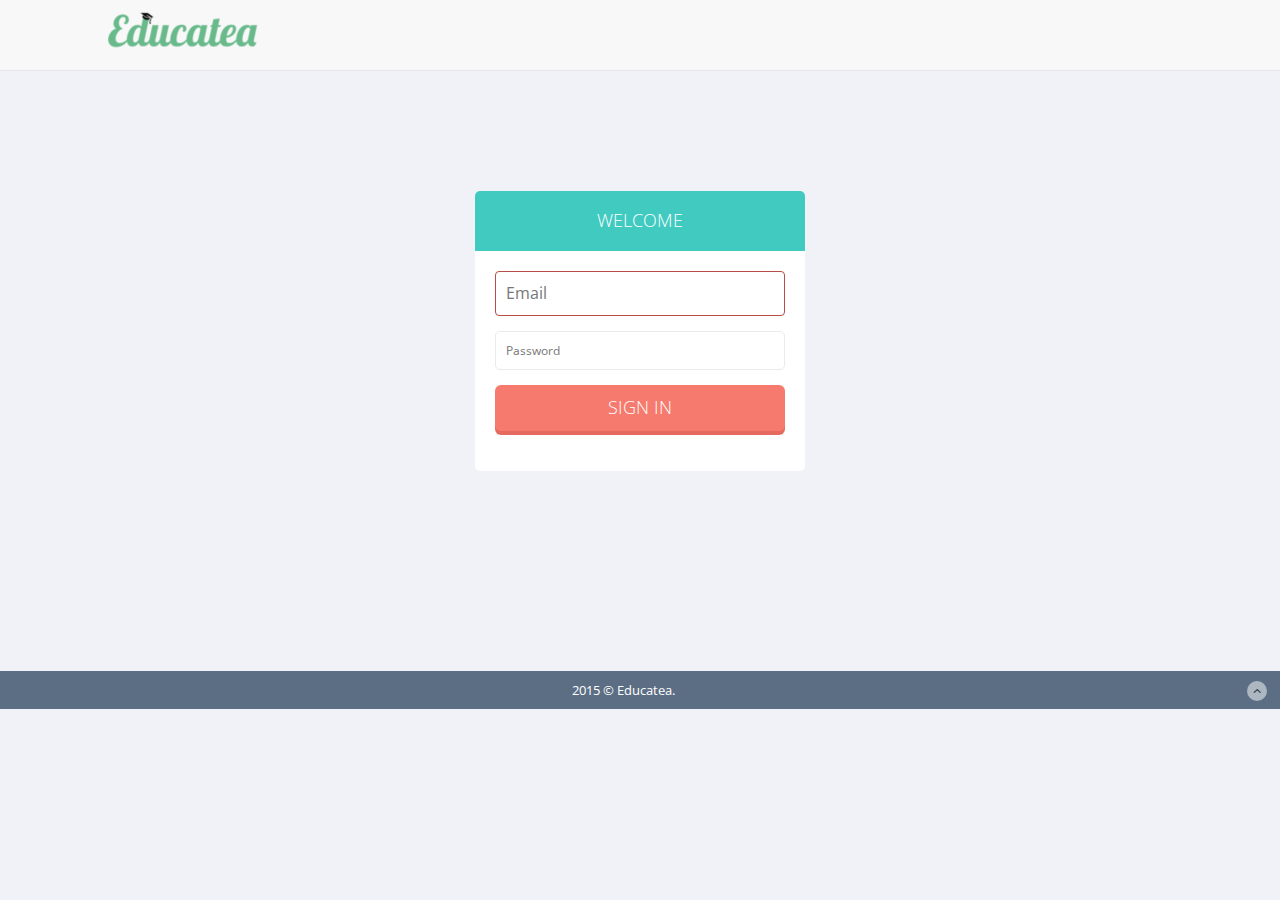
<file: topics.html>
<!DOCTYPE html>
<html lang="en">
<head>
    <meta charset="utf-8">
    <meta name="viewport" content="width=device-width, initial-scale=1.0">
    <title>Educatea Mobile</title>
    <link href="css/bootstrap.min.css" rel="stylesheet">
    <link href="css/theme.css" rel="stylesheet">
    <link href="css/bootstrap-reset.css" rel="stylesheet">
    <link href="css/font-awesome.min.css" rel="stylesheet" />
    <link rel="stylesheet" href="css/flexslider.css"/>
    <link href="assets/bxslider/jquery.bxslider.css" rel="stylesheet" />
    <link href="assets/fancybox/source/jquery.fancybox.css" rel="stylesheet" />
    <link rel="stylesheet" href="assets/revolution_slider/css/rs-style.css" media="screen">
    <link rel="stylesheet" href="assets/revolution_slider/rs-plugin/css/settings.css" media="screen">
    <link href="css/style.css" rel="stylesheet">
    <link href="css/style-responsive.css" rel="stylesheet" />
</head>

<body>
     <header class="header-frontend">
        <div class="navbar navbar-default navbar-static-top">
            <div class="container">
                <div class="navbar-header" style="height: 70px;">
 <div style="margin-left: auto; margin-right: auto; width: 50%; margin-top:10px;">
                        <img src="img/logo_aa2.png"></div>                </div>
            </div>
        </div>
    </header>
    <div class="container" style="width: 100%" id="container">

    </div>
    <div class="container" style="width: 100%">
      <a class="btn btn-danger" href="statistics.html" style="width: 100%; margin-bottom: 10px"><i class="fa fa-bar-chart-o"></i> Statistics</a>
        <button class="btn btn-primary" onclick="log_out();" style="width: 100%; margin-bottom: 100px"><i class="fa fa-key"></i> Log Out</button>
    </div>

    <footer class="site-footer" style="z-index: 1000; position:static; bottom:0px;">
      <div class="text-center">
        2015 © Educatea.
        <a href="#" class="go-top">
          <i class="fa fa-angle-up"></i>
        </a>
      </div>
    </footer>

    <script src="js/jquery.js"></script>
    <script src="js/jquery-migrate-1.2.1.min.js"></script>
    <script src="js/bootstrap.min.js"></script>
    <script type="text/javascript" src="js/hover-dropdown.js"></script>
    <script defer src="js/jquery.flexslider.js"></script>
    <script type="text/javascript" src="assets/bxslider/jquery.bxslider.js"></script>
    <script type="text/javascript" src="js/jquery.parallax-1.1.3.js"></script>
    <script src="js/jquery.easing.min.js"></script>
    <script src="js/link-hover.js"></script>
    <script src="assets/fancybox/source/jquery.fancybox.pack.js"></script>
    <script type="text/javascript" src="assets/revolution_slider/rs-plugin/js/jquery.themepunch.plugins.min.js"></script>
    <script type="text/javascript" src="assets/revolution_slider/rs-plugin/js/jquery.themepunch.revolution.min.js"></script>
    <script src="js/loading.js"></script>
    <script src="js/common-scripts.js"></script>
    <script src="js/revulation-slide.js"></script>
    <script>

        $(document).ready(function(){
            if(!is_logged_in()){
                window.location.replace("index.html");
            }
            var url = "http://educatea.com.ar/api/v1/topics";
            $.ajax({
                type: "GET",
                url: url,
                success: function(data){
                    html = '<div class="row state-overview">';
                    console.log(data);
                    $.each(data, function(key, val){
                        if (val.percentage != 0) {
                            html = html + '<a href="units.html?topic_id='+val.id+'"><div class="col-lg-3 col-sm-6"><section class="panel"><div class="symbol blue"><h5>' + val.name + '</h5></div><div class="value"><h1 class="count">SOLVE</h1></div></section></div></a>'; 
                        };
                    });
                    html = html + '</ul>';
                    console.log(html);
                    $(html).appendTo('#container');
                },
                error: error,
                timeout: timeout,
                headers: {
                    "Authorization": "Basic " + btoa(localStorage['email'] + ":" + localStorage['pass'])
                }
            });
        });

    </script>

</body>
</html>
</file>
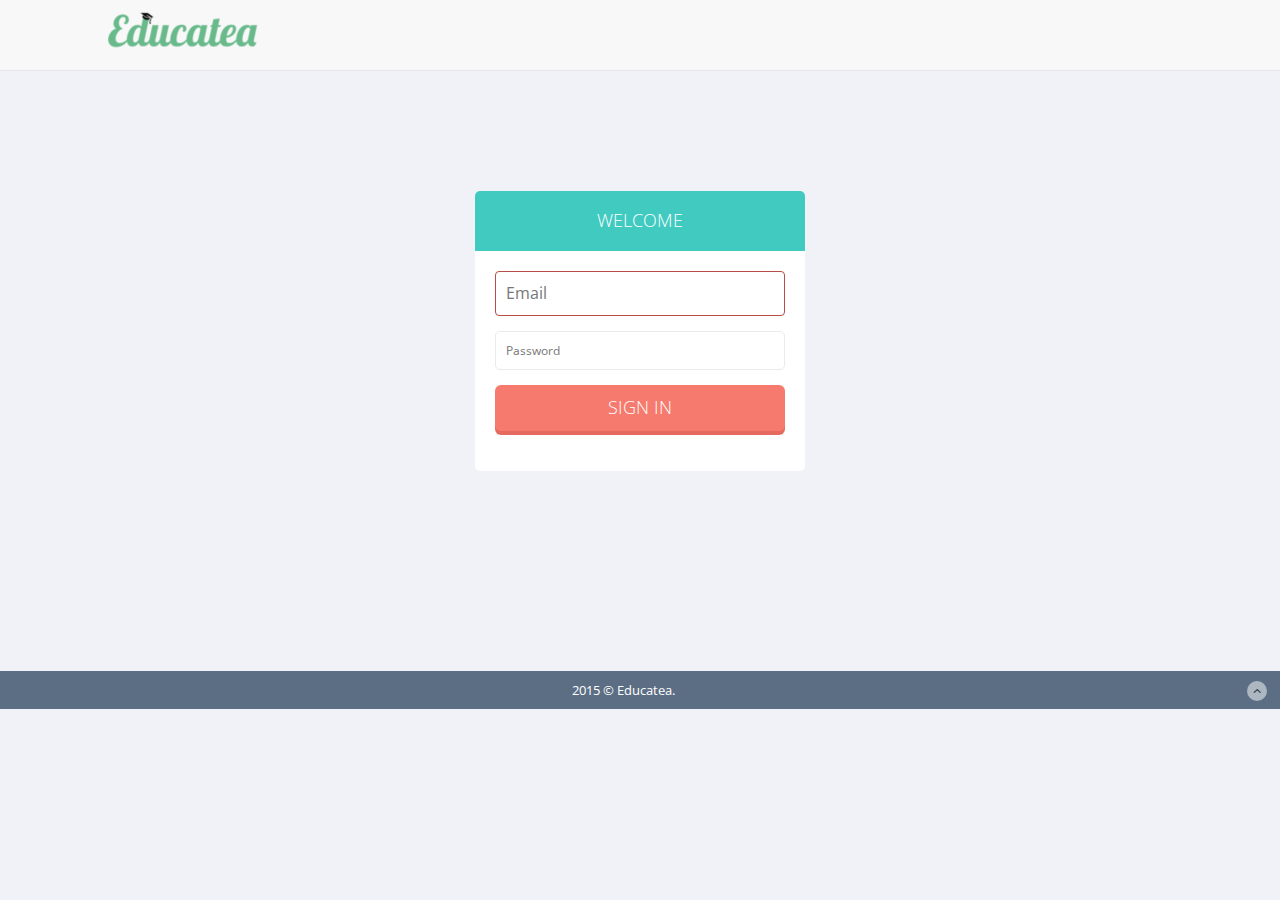
<file: units.html>
<!DOCTYPE html>
<html lang="en">
<head>
    <meta charset="utf-8">
    <meta name="viewport" content="width=device-width, initial-scale=1.0">
    <title>Educatea Mobile</title>
    <link href="css/bootstrap.min.css" rel="stylesheet">
    <link href="css/theme.css" rel="stylesheet">
    <link href="css/bootstrap-reset.css" rel="stylesheet">
    <link href="css/font-awesome.min.css" rel="stylesheet" />
    <link rel="stylesheet" href="css/flexslider.css"/>
    <link href="assets/bxslider/jquery.bxslider.css" rel="stylesheet" />
    <link href="assets/fancybox/source/jquery.fancybox.css" rel="stylesheet" />
    <link rel="stylesheet" href="assets/revolution_slider/css/rs-style.css" media="screen">
    <link rel="stylesheet" href="assets/revolution_slider/rs-plugin/css/settings.css" media="screen">
    <link href="css/style.css" rel="stylesheet">
    <link href="css/style-responsive.css" rel="stylesheet" />
</head>

<body>
    <header class="header-frontend">
        <div class="navbar navbar-default navbar-static-top">
            <div class="container">
                <div class="navbar-header" style="height: 70px;">
 <div style="margin-left: auto; margin-right: auto; width: 50%; margin-top:10px;">
                        <img src="img/logo_aa2.png"></div>                </div>
            </div>
        </div>
    </header>
    <div class="container" style="width: 100%" id="container">

    </div>
    <div class="container" style="width: 100%">
       <a class="btn btn-danger" href="statistics.html" style="width: 100%; margin-bottom: 10px"><i class="fa fa-bar-chart-o"></i> Statistics</a>
        <button class="btn btn-primary" onclick="log_out();" style="width: 100%; margin-bottom: 100px"><i class="fa fa-key"></i> Log Out</button>
    </div>

     <footer class="site-footer" style="z-index: 1000; position:static; bottom:0px;">
      <div class="text-center">
        2015 © Educatea.
        <a href="#" class="go-top">
          <i class="fa fa-angle-up"></i>
        </a>
      </div>
    </footer>

    <script src="js/jquery.js"></script>
    <script src="js/jquery-migrate-1.2.1.min.js"></script>
    <script src="js/bootstrap.min.js"></script>
    <script type="text/javascript" src="js/hover-dropdown.js"></script>
    <script defer src="js/jquery.flexslider.js"></script>
    <script type="text/javascript" src="assets/bxslider/jquery.bxslider.js"></script>
    <script type="text/javascript" src="js/jquery.parallax-1.1.3.js"></script>
    <script src="js/jquery.easing.min.js"></script>
    <script src="js/link-hover.js"></script>
    <script src="assets/fancybox/source/jquery.fancybox.pack.js"></script>
    <script type="text/javascript" src="assets/revolution_slider/rs-plugin/js/jquery.themepunch.plugins.min.js"></script>
    <script type="text/javascript" src="assets/revolution_slider/rs-plugin/js/jquery.themepunch.revolution.min.js"></script>
    <script src="js/loading.js"></script>
    <script src="js/common-scripts.js"></script>
    <script src="js/revulation-slide.js"></script>
    <script>

        $(document).ready(function(){
            if(!is_logged_in()){
                window.location.replace("index.html");
            }

            var url = "http://educatea.com.ar/api/v1/topics/" + getUrlVars().topic_id;
            $.ajax({
                type: "GET",
                url: url,
                success: function(data){
                    html = '<div class="row product-list">';
                    console.log(data);
                    $.each(data, function(key, val){
                        if (val.percentage != 0) {
                            html = html + '<a href="exercises.html?unit_id='+val.id+'"><div class="col-md-4"><section class="panel"><div class="pro-img-box"><img src="'+ val.image.url+'" alt=""><a href="exercises.html?unit_id='+val.id+'" class="adtocart"><i class="fa fa-pencil"></i></a></div><div class="panel-body text-center"><h4><a href="exercises.html?unit_id='+val.id+'"" class="pro-title">' + val.name + '</a></h4></div></section></div></a>'; 
                        };
                    });
                    html = html + '</div>';
                    console.log(html);
                    $(html).appendTo('#container');
                },
                error: error,
                timeout: timeout,
                headers: {
                    "Authorization": "Basic " + btoa(localStorage['email'] + ":" + localStorage['pass'])
                }
            });
        });

    </script>

</body>
</html>
</file>
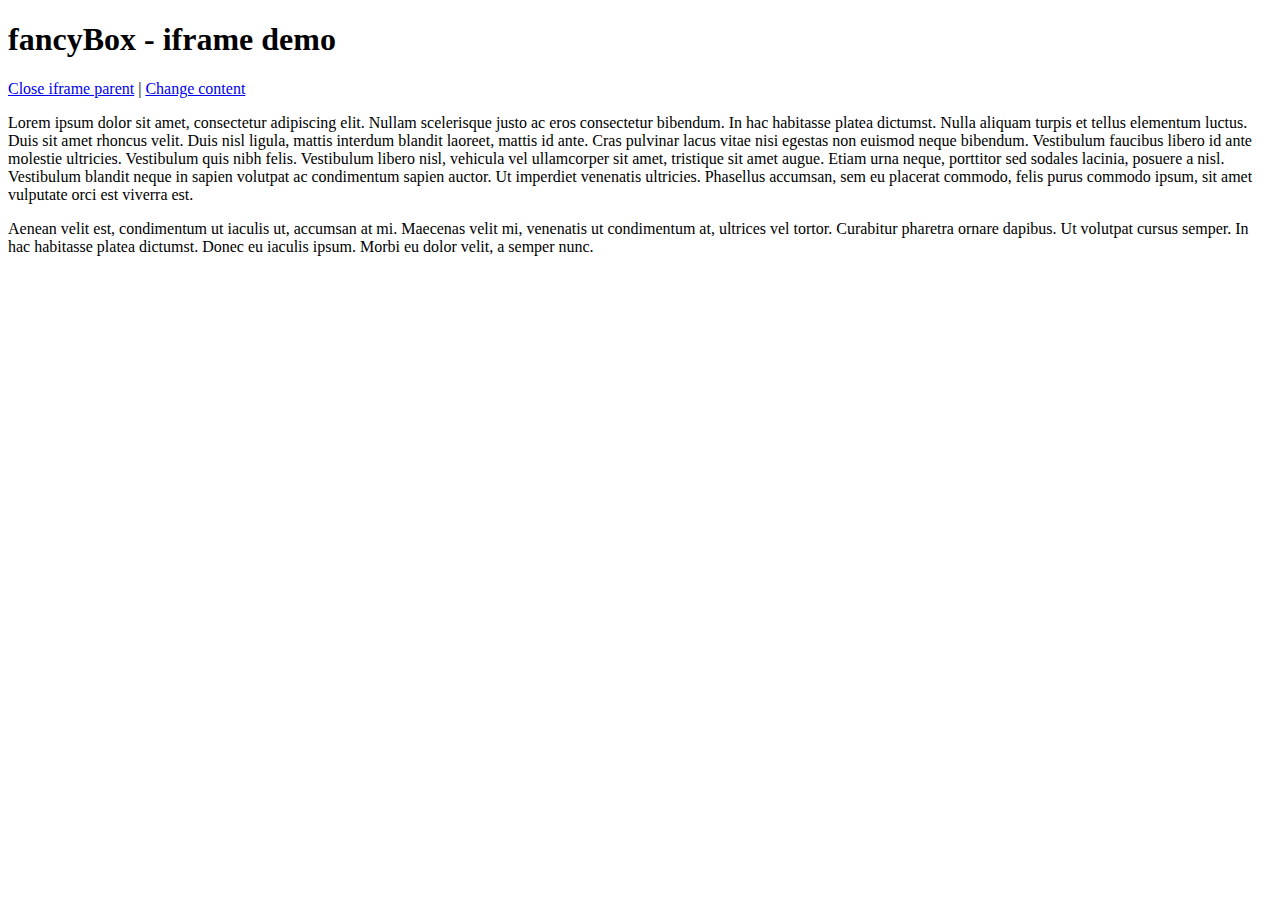
<file: assets/fancybox/demo/iframe.html>
<!DOCTYPE html>
<html>
<head>
	<title>fancyBox - iframe demo</title>
	<meta http-equiv="Content-Type" content="text/html; charset=UTF-8" />
</head>
<body>
	<h1>fancyBox - iframe demo</h1>

	<p>
		<a href="javascript:parent.jQuery.fancybox.close();">Close iframe parent</a>

		|

		<a href="javascript:parent.jQuery.fancybox.open({href : '1_b.jpg', title : 'My title'});">Change content</a>
	</p>

	<p>
		Lorem ipsum dolor sit amet, consectetur adipiscing elit. Nullam scelerisque justo ac eros consectetur bibendum. In hac habitasse platea dictumst. Nulla aliquam turpis et tellus elementum luctus. Duis sit amet rhoncus velit. Duis nisl ligula, mattis interdum blandit laoreet, mattis id ante. Cras pulvinar lacus vitae nisi egestas non euismod neque bibendum. Vestibulum faucibus libero id ante molestie ultricies. Vestibulum quis nibh felis. Vestibulum libero nisl, vehicula vel ullamcorper sit amet, tristique sit amet augue. Etiam urna neque, porttitor sed sodales lacinia, posuere a nisl. Vestibulum blandit neque in sapien volutpat ac condimentum sapien auctor. Ut imperdiet venenatis ultricies. Phasellus accumsan, sem eu placerat commodo, felis purus commodo ipsum, sit amet vulputate orci est viverra est.
	</p>

	<p>
		Aenean velit est, condimentum ut iaculis ut, accumsan at mi. Maecenas velit mi, venenatis ut condimentum at, ultrices vel tortor. Curabitur pharetra ornare dapibus. Ut volutpat cursus semper. In hac habitasse platea dictumst. Donec eu iaculis ipsum. Morbi eu dolor velit, a semper nunc.
	</p>
</body>
</html>
</file>
<file: css/theme.css>
body {
  padding-top: 70px;
  padding-bottom: 30px;
}

.theme-dropdown .dropdown-menu {
  display: block;
  position: static;
  margin-bottom: 20px;
}

.theme-showcase > p > .btn {
  margin: 5px 0;
}
</file>
<file: assets/revolution_slider/css/rs-style.css>
/*-----------------------------------------------------------------------------

KENBURNER RESPONSIVE BASIC STYLES OF HTML DOCUMENT

Screen Stylesheet

version:   	1.0
date:      	07/27/11
author:		themepunch
email:     	support@themepunch.com
website:   	http://www.themepunch.com
-----------------------------------------------------------------------------*/





  /*********************************************************************************************
		-	SET THE SCREEN SIZES FOR THE BANNER IF YOU WISH TO MAKE THE BANNER RESOPONSIVE 	-
  **********************************************************************************************/

  /*	-	THE BANNER CONTAINER (Padding, Shadow, Border etc. )	-	*/

  .bannercontainer {
		background-color:#fff;
		width:960px;
		position:relative;
		position:relative;
		margin-left:auto;
		margin-right:auto;

	}

  .banner{
		width:960px;
		height:500px;
		position:relative;
		overflow:hidden;
   }


    .bannercontainer-simple {
		padding:0px;
		background-color:#fff;
		width:960px;
		position:relative;
		position:relative;
		margin-left:auto;
		margin-right:auto;

	}

  .banner-simple{
		width:960px;
		height:500px;
		position:relative;
		overflow:hidden;
   }

 .fullwidthbanner-container{
	width:100% !important;
	position:relative;
	padding:0;
	overflow:hidden;
}

.fullwidthbanner-container .fullwidthabnner	{
	width:100% !important;
	max-height:500px !important;
	position:relative;
}



   @media only screen and (min-width: 768px) and (max-width: 959px) {

 		  .banner, .bannercontainer			{	width:760px; height:396px;}




   }

   @media only screen and (min-width: 480px) and (max-width: 767px) {
		   .banner, .bannercontainer		{	width:480px; height:250px;	}




   }

   @media only screen and (min-width: 0px) and (max-width: 479px) {
			.banner, .bannercontainer		{	width:320px;height:167px;	}




   }
</file>
<file: assets/revolution_slider/rs-plugin/css/settings.css>
/*-----------------------------------------------------------------------------

	-	Revolution Slider 1.5.3 -

		Screen Stylesheet

version:   	2.1
date:      	09/18/11
last update: 06.12.2012
author:		themepunch
email:     	info@themepunch.com
website:   	http://www.themepunch.com
-----------------------------------------------------------------------------*/


/*-----------------------------------------------------------------------------

	-	Revolution Slider 2.0 Captions -

		Screen Stylesheet

version:   	1.4.5
date:      	09/18/11
last update: 06.12.2012
author:		themepunch
email:     	info@themepunch.com
website:   	http://www.themepunch.com
-----------------------------------------------------------------------------*/



/*************************
	-	CAPTIONS	-
**************************/

.tp-hide-revslider,.tp-caption.tp-hidden-caption	{	visibility:hidden !important; display:none !important;}

.tp-caption { z-index:1;}
.tp-caption.big_white{
			position: absolute;
			color: #fff;
			text-shadow: none;
			font-weight: 800;
			font-size: 20px;
			line-height: 20px;
			font-family: 'Open Sans', sans;
			padding: 3px 4px;
			padding-top: 1px;
			margin: 0px;
			border-width: 0px;
			border-style: none;
			background-color:#000;
			letter-spacing: 0px;
		}

.tp-caption.big_orange{
			position: absolute;
			color: #fff;
			text-shadow: none;
			font-weight: 700;
			font-size: 36px;
			line-height: 36px;
			font-family: Arial;
			padding: 0px 4px;
			margin: 0px;
			border-width: 0px;
			border-style: none;
			background-color:#fb7354;
			letter-spacing: -1.5px;
		}

.tp-caption.big_black{
			position: absolute;
			color: #000;
			text-shadow: none;
			font-weight: 800;
			font-size: 36px;
			line-height: 36px;
			font-family: 'Open Sans', sans;
			padding: 0px 4px;
			margin: 0px;
			border-width: 0px;
			border-style: none;
			background-color:#fff;
			letter-spacing: -1.5px;
		}

.tp-caption.medium_grey{
			position: absolute;
			color: #fff;
			text-shadow: none;
			font-weight: 700;
			font-size: 20px;
			line-height: 20px;
			font-family: Arial;
			padding: 2px 4px;
			margin: 0px;
			border-width: 0px;
			border-style: none;
			background-color:#888;
			white-space:nowrap;
			text-shadow: 0px 2px 5px rgba(0, 0, 0, 0.5);
		}

.tp-caption.small_text{
			position: absolute;
			color: #fff;
			text-shadow: none;
			font-weight: 700;
			font-size: 14px;
			line-height: 20px;
			font-family: Arial;
			margin: 0px;
			border-width: 0px;
			border-style: none;
			white-space:nowrap;
			text-shadow: 0px 2px 5px rgba(0, 0, 0, 0.5);
		}

.tp-caption.medium_text{
			position: absolute;
			color: #fff;
			text-shadow: none;
			font-weight: 300;
			font-size: 20px;
			line-height: 20px;
			font-family: 'Open Sans', sans;
			margin: 0px;
			border-width: 0px;
			border-style: none;
			white-space:nowrap;
			text-shadow: 0px 2px 5px rgba(0, 0, 0, 0.5);
		}

.tp-caption.large_text{
			position: absolute;
			color: #fff;
			text-shadow: none;
			font-weight: 800;
			font-size: 36px;
			line-height: 36px;
			font-family: 'Open Sans', sans;
			margin: 0px;
			border-width: 0px;
			border-style: none;
			white-space:nowrap;
			text-shadow: 0px 2px 5px rgba(0, 0, 0, 0.5);
		}
.tp-caption.large_black_text{
			position: absolute;
			color: #000;
			text-shadow: none;
			font-weight: 300;
			font-size: 42px;
			line-height: 42px;
			font-family: 'Open Sans', sans;
			margin: 0px;
			border-width: 0px;
			border-style: none;
			white-space:nowrap;
		}

.tp-caption.very_large_text{
			position: absolute;
			color: #fff;
			text-shadow: none;
			font-weight: 800;
			font-size: 60px;
			line-height: 60px;
			font-family: 'Open Sans', sans;
			margin: 0px;
			border-width: 0px;
			border-style: none;
			white-space:nowrap;
			text-shadow: 0px 2px 5px rgba(0, 0, 0, 0.5);
			letter-spacing: 0px;
		}
.tp-caption.very_large_black_text{
			position: absolute;
			color: #000;
			text-shadow: none;
			font-weight: 800;
			font-size: 72px;
			line-height: 72px;
			font-family: 'Open Sans', sans;
			margin: 0px;
			border-width: 0px;
			border-style: none;
			white-space:nowrap;
		}
.tp-caption.bold_red_text{
			position: absolute;
			color: #d31e00;
			text-shadow: none;
			font-weight: 800;
			font-size: 20px;
			line-height: 20px;
			font-family: 'Open Sans', sans;
			margin: 0px;
			border-width: 0px;
			border-style: none;
			white-space:nowrap;
		}
.tp-caption.bold_brown_text{
			position: absolute;
			color: #a04606;
			text-shadow: none;
			font-weight: 800;
			font-size: 20px;
			line-height: 20px;
			font-family: 'Open Sans', sans;
			margin: 0px;
			border-width: 0px;
			border-style: none;
			white-space:nowrap;
		}
    .tp-caption.bold_green_text{
			position: absolute;
			color: #5b9830;
			text-shadow: none;
			font-weight: 800;
			font-size: 20px;
			line-height: 20px;
			font-family: 'Open Sans', sans;
			margin: 0px;
			border-width: 0px;
			border-style: none;
			white-space:nowrap;
		}

.tp-caption.very_big_white{
			position: absolute;
			color: #fff;
			text-shadow: none;
			font-weight: 800;
			font-size: 36px;
			line-height: 36px;
			font-family: 'Open Sans', sans;
			margin: 0px;
			border-width: 0px;
			border-style: none;
			white-space:nowrap;
			padding: 3px 4px;
			padding-top: 1px;
			background-color:#7e8e96;
					}

.tp-caption.very_big_black{
			position: absolute;
			color: #000;
			text-shadow: none;
			font-weight: 700;
			font-size: 60px;
			line-height: 60px;
			font-family: Arial;
			margin: 0px;
			border-width: 0px;
			border-style: none;
			white-space:nowrap;
			padding: 0px 4px;
			padding-top: 1px;
			background-color:#fff;
					}

.tp-caption.boxshadow{
		-moz-box-shadow: 0px 0px 20px rgba(0, 0, 0, 0.5);
		-webkit-box-shadow: 0px 0px 20px rgba(0, 0, 0, 0.5);
		box-shadow: 0px 0px 20px rgba(0, 0, 0, 0.5);
	}

.tp-caption.black{
		color: #000;
		text-shadow: none;
  font-weight: 300;
			font-size: 19px;
			line-height: 19px;
			font-family: 'Open Sans', sans;
	}

.tp-caption.noshadow {
		text-shadow: none;
	}

.tp-caption a {
	color: #ff7302; text-shadow: none;	-webkit-transition: all 0.2s ease-out; -moz-transition: all 0.2s ease-out; -o-transition: all 0.2s ease-out; -ms-transition: all 0.2s ease-out;
}

.tp-caption a:hover {
	color: #ffa902;
}


.tp_inner_padding	{	box-sizing:border-box;
						-webkit-box-sizing:border-box;
						-moz-box-sizing:border-box;
						max-height:none !important;	}

/******************************
	-	BUTTONS	-
*******************************/

.button				{	padding:6px 13px 5px; border-radius: 3px; -moz-border-radius: 3px; -webkit-border-radius: 3px; height:30px;
						cursor:pointer;
						color:#fff !important; text-shadow:0px 1px 1px rgba(0, 0, 0, 0.6) !important; font-size:15px; line-height:45px !important;
						background:url(../images/gradient/g30.png) repeat-x top; font-family: arial, sans-serif; font-weight: bold; letter-spacing: -1px;
					}

.button.big			{	color:#fff; text-shadow:0px 1px 1px rgba(0, 0, 0, 0.6); font-weight:bold; padding:9px 20px; font-size:19px;  line-height:57px !important; background:url(../images/gradient/g40.png) repeat-x top;}


.purchase:hover,
.button:hover,
.button.big:hover		{	background-position:bottom, 15px 11px;}



	@media only screen and (min-width: 768px) and (max-width: 959px) {

	 }



	@media only screen and (min-width: 480px) and (max-width: 767px) {
		.button	{	padding:4px 8px 3px; line-height:25px !important; font-size:11px !important;font-weight:normal;	}
		a.button { -webkit-transition: none; -moz-transition: none; -o-transition: none; -ms-transition: none;	 }


	}

    @media only screen and (min-width: 0px) and (max-width: 479px) {
		.button	{	padding:2px 5px 2px; line-height:20px !important; font-size:10px !important;}
		a.button { -webkit-transition: none; -moz-transition: none; -o-transition: none; -ms-transition: none;	 }
	}





/*	BUTTON COLORS	*/



.button.green, .button:hover.green,
.purchase.green, .purchase:hover.green			{ background-color:#21a117; -webkit-box-shadow:  0px 3px 0px 0px #104d0b;        -moz-box-shadow:   0px 3px 0px 0px #104d0b;        box-shadow:   0px 3px 0px 0px #104d0b;  }


.button.blue, .button:hover.blue,
.purchase.blue, .purchase:hover.blue			{ background-color:#1d78cb; -webkit-box-shadow:  0px 3px 0px 0px #0f3e68;        -moz-box-shadow:   0px 3px 0px 0px #0f3e68;        box-shadow:   0px 3px 0px 0px #0f3e68;}


.button.red, .button:hover.red,
.purchase.red, .purchase:hover.red				{ background-color:#cb1d1d; -webkit-box-shadow:  0px 3px 0px 0px #7c1212;        -moz-box-shadow:   0px 3px 0px 0px #7c1212;        box-shadow:   0px 3px 0px 0px #7c1212;}

.button.orange, .button:hover.orange,
.purchase.orange, .purchase:hover.orange		{ background-color:#ff7700; -webkit-box-shadow:  0px 3px 0px 0px #a34c00;        -moz-box-shadow:   0px 3px 0px 0px #a34c00;        box-shadow:   0px 3px 0px 0px #a34c00;}

.button.darkgrey,.button.grey,
.button:hover.darkgrey,.button:hover.grey,
.purchase.darkgrey, .purchase:hover.darkgrey	{ background-color:#555; -webkit-box-shadow:  0px 3px 0px 0px #222;        -moz-box-shadow:   0px 3px 0px 0px #222;        box-shadow:   0px 3px 0px 0px #222;}

.button.lightgrey, .button:hover.lightgrey,
.purchase.lightgrey, .purchase:hover.lightgrey	{ background-color:#888; -webkit-box-shadow:  0px 3px 0px 0px #555;        -moz-box-shadow:   0px 3px 0px 0px #555;        box-shadow:   0px 3px 0px 0px #555;}



/****************************************************************

	-	SET THE ANIMATION EVEN MORE SMOOTHER ON ANDROID   -

******************************************************************/

.tp-simpleresponsive .slotholder *,
.tp-simpleresponsive img			{ -webkit-transform: translateZ(0);
										  -webkit-backface-visibility: hidden;
										  -webkit-perspective: 1000;
									}


/************************************************
	  - SOME CAPTION MODIFICATION AT START  -
*************************************************/
.tp-simpleresponsive .caption,
.tp-simpleresponsive .tp-caption {
	-ms-filter: "progid:DXImageTransform.Microsoft.Alpha(Opacity=0)";	-moz-opacity: 0;	-khtml-opacity: 0;	opacity: 0; position:absolute; visibility: hidden;

}

.tp-simpleresponsive img	{	max-width:none;}



/******************************
	-	IE8 HACKS	-
*******************************/
.noFilterClass {
	filter:none !important;
}


/******************************
	-	SHADOWS		-
******************************/
.tp-bannershadow  {
		position:absolute;

		margin-left:auto;
		margin-right:auto;
		-moz-user-select: none;
        -khtml-user-select: none;
        -webkit-user-select: none;
        -o-user-select: none;
	}

.tp-bannershadow.tp-shadow1 {	background:url(../assets/shadow1.png) no-repeat; background-size:100%; width:890px; height:30px; bottom:-30px;}
.tp-bannershadow.tp-shadow2 {	background:url(../assets/shadow2.png) no-repeat; background-size:100%; width:890px; height:60px;bottom:-60px;}
.tp-bannershadow.tp-shadow3 {	background:url(../assets/shadow3.png) no-repeat; background-size:100%; width:890px; height:60px;bottom:-60px;}


/********************************
	-	FULLSCREEN VIDEO	-
*********************************/
.caption.fullscreenvideo {	left:0px; top:0px; position:absolute;width:100%;height:100%;}
.caption.fullscreenvideo iframe	{ width:100% !important; height:100% !important;}

.tp-caption.fullscreenvideo {	left:0px; top:0px; position:absolute;width:100%;height:100%;}
.tp-caption.fullscreenvideo iframe	{ width:100% !important; height:100% !important;}

/************************
	-	NAVIGATION	-
*************************/

/** BULLETS **/

.tpclear		{	clear:both;}


.tp-bullets								{	z-index:1000; position:absolute;
												-ms-filter: "progid:DXImageTransform.Microsoft.Alpha(Opacity=100)";
												-moz-opacity: 1;
												-khtml-opacity: 1;
												opacity: 1;
												-webkit-transition: opacity 0.2s ease-out; -moz-transition: opacity 0.2s ease-out; -o-transition: opacity 0.2s ease-out; -ms-transition: opacity 0.2s ease-out;
											}
.tp-bullets.hidebullets					{
												-ms-filter: "progid:DXImageTransform.Microsoft.Alpha(Opacity=0)";
												-moz-opacity: 0;
												-khtml-opacity: 0;
												opacity: 0;
											}


.tp-bullets.simplebullets.navbar						{ 	border:1px solid #666; border-bottom:1px solid #444; background:url(../assets/boxed_bgtile.png); height:40px; padding:0px 10px; -webkit-border-radius: 5px; -moz-border-radius: 5px; border-radius: 5px ;}

.tp-bullets.simplebullets.navbar-old					{ 	 background:url(../assets/navigdots_bgtile.png); height:35px; padding:0px 10px; -webkit-border-radius: 5px; -moz-border-radius: 5px; border-radius: 5px ;}


.tp-bullets.simplebullets.round .bullet					{	cursor:pointer; position:relative;	background:url(../assets/bullet.png) no-Repeat top left;	width:20px;	height:20px;  margin-right:0px; float:left; margin-top:-10px; margin-left:3px;}
.tp-bullets.simplebullets.round .bullet.last			{	margin-right:3px;}

.tp-bullets.simplebullets.round-old .bullet				{	cursor:pointer; position:relative;	background:url(../assets/bullets.png) no-Repeat bottom left;	width:23px;	height:23px;  margin-right:0px; float:left; margin-top:-12px;}
.tp-bullets.simplebullets.round-old .bullet.last		{	margin-right:0px;}


/**	SQUARE BULLETS **/
.tp-bullets.simplebullets.square .bullet				{	cursor:pointer; position:relative;	background:url(../assets/bullets2.png) no-Repeat bottom left;	width:19px;	height:19px;  margin-right:0px; float:left; margin-top:-10px;}
.tp-bullets.simplebullets.square .bullet.last			{	margin-right:0px;}


/**	SQUARE BULLETS **/
.tp-bullets.simplebullets.square-old .bullet			{	cursor:pointer; position:relative;	background:url(../assets/bullets2.png) no-Repeat bottom left;	width:19px;	height:19px;  margin-right:0px; float:left; margin-top:-10px;}
.tp-bullets.simplebullets.square-old .bullet.last		{	margin-right:0px;}


/** navbar NAVIGATION VERSION **/
.tp-bullets.simplebullets.navbar .bullet			{	cursor:pointer; position:relative;	background:url(../assets/bullet_boxed.png) no-Repeat top left;	width:18px;	height:19px;   margin-right:5px; float:left; margin-top:10px;}

.tp-bullets.simplebullets.navbar .bullet.first		{	margin-left:0px !important;}
.tp-bullets.simplebullets.navbar .bullet.last		{	margin-right:0px !important;}



/** navbar NAVIGATION VERSION **/
.tp-bullets.simplebullets.navbar-old .bullet			{	cursor:pointer; position:relative;	background:url(../assets/navigdots.png) no-Repeat bottom left;	width:15px;	height:15px;  margin-left:5px !important; margin-right:5px !important;float:left; margin-top:10px;}
.tp-bullets.simplebullets.navbar-old .bullet.first		{	margin-left:0px !important;}
.tp-bullets.simplebullets.navbar-old .bullet.last		{	margin-right:0px !important;}


.tp-bullets.simplebullets .bullet:hover,
.tp-bullets.simplebullets .bullet.selected				{	background-position:top left; }

.tp-bullets.simplebullets.round .bullet:hover,
.tp-bullets.simplebullets.round .bullet.selected,
.tp-bullets.simplebullets.navbar .bullet:hover,
.tp-bullets.simplebullets.navbar .bullet.selected		{	background-position:bottom left; }



/*************************************
	-	TP ARROWS 	-
**************************************/
.tparrows												{	-ms-filter: "progid:DXImageTransform.Microsoft.Alpha(Opacity=100)";
															-moz-opacity: 1;
															-khtml-opacity: 1;
															opacity: 1;
															-webkit-transition: opacity 0.2s ease-out; -moz-transition: opacity 0.2s ease-out; -o-transition: opacity 0.2s ease-out; -ms-transition: opacity 0.2s ease-out;

														}
.tparrows.hidearrows									{
															-ms-filter: "progid:DXImageTransform.Microsoft.Alpha(Opacity=0)";
															-moz-opacity: 0;
															-khtml-opacity: 0;
															opacity: 0;
														}
.tp-leftarrow											{	z-index:100;cursor:pointer; position:relative;	background:url(../assets/large_left.png) no-Repeat top left;	width:40px;	height:40px;   }
.tp-rightarrow											{	z-index:100;cursor:pointer; position:relative;	background:url(../assets/large_right.png) no-Repeat top left;	width:40px;	height:40px;   }


.tp-leftarrow.round										{	z-index:100;cursor:pointer; position:relative;	background:url(../assets/small_left.png) no-Repeat top left;	width:19px;	height:14px;  margin-right:0px; float:left; margin-top:-7px;	}
.tp-rightarrow.round									{	z-index:100;cursor:pointer; position:relative;	background:url(../assets/small_right.png) no-Repeat top left;	width:19px;	height:14px;  margin-right:0px; float:left;	margin-top:-7px;}


.tp-leftarrow.round-old									{	z-index:100;cursor:pointer; position:relative;	background:url(../assets/arrow_left.png) no-Repeat top left;	width:26px;	height:26px;  margin-right:0px; float:left; margin-top:-13px;	}
.tp-rightarrow.round-old								{	z-index:100;cursor:pointer; position:relative;	background:url(../assets/arrow_right.png) no-Repeat top left;	width:26px;	height:26px;  margin-right:0px; float:left;	margin-top:-13px;}


.tp-leftarrow.navbar									{	z-index:100;cursor:pointer; position:relative;	background:url(../assets/small_left_boxed.png) no-Repeat top left;	width:20px;	height:15px;   float:left;	margin-right:6px; margin-top:12px;}
.tp-rightarrow.navbar									{	z-index:100;cursor:pointer; position:relative;	background:url(../assets/small_right_boxed.png) no-Repeat top left;	width:20px;	height:15px;   float:left;	margin-left:6px; margin-top:12px;}


.tp-leftarrow.navbar-old								{	z-index:100;cursor:pointer; position:relative;	background:url(../assets/arrowleft.png) no-Repeat top left;		width:9px;	height:16px;   float:left;	margin-right:6px; margin-top:10px;}
.tp-rightarrow.navbar-old								{	z-index:100;cursor:pointer; position:relative;	background:url(../assets/arrowright.png) no-Repeat top left;	width:9px;	height:16px;   float:left;	margin-left:6px; margin-top:10px;}

.tp-leftarrow.navbar-old.thumbswitharrow				{	margin-right:10px; }
.tp-rightarrow.navbar-old.thumbswitharrow				{	margin-left:0px; }

.tp-leftarrow.square									{	z-index:100;cursor:pointer; position:relative;	background:url(../assets/arrow_left2.png) no-Repeat top left;	width:12px;	height:17px;   float:left;	margin-right:0px; margin-top:-9px;}
.tp-rightarrow.square									{	z-index:100;cursor:pointer; position:relative;	background:url(../assets/arrow_right2.png) no-Repeat top left;	width:12px;	height:17px;   float:left;	margin-left:0px; margin-top:-9px;}


.tp-leftarrow.square-old								{	z-index:100;cursor:pointer; position:relative;	background:url(../assets/arrow_left2.png) no-Repeat top left;	width:12px;	height:17px;   float:left;	margin-right:0px; margin-top:-9px;}
.tp-rightarrow.square-old								{	z-index:100;cursor:pointer; position:relative;	background:url(../assets/arrow_right2.png) no-Repeat top left;	width:12px;	height:17px;   float:left;	margin-left:0px; margin-top:-9px;}


.tp-leftarrow.default									{	z-index:100;cursor:pointer; position:relative;	background:url(../assets/large_left.png) no-Repeat 0 0;	width:40px;	height:40px;

														}
.tp-rightarrow.default									{	z-index:100;cursor:pointer; position:relative;	background:url(../assets/large_right.png) no-Repeat 0 0;	width:40px;	height:40px;

														}




.tp-leftarrow:hover,
.tp-rightarrow:hover 									{	background-position:bottom left; }






/****************************************************************************************************
	-	TP THUMBS 	-
*****************************************************************************************************

 - tp-thumbs & tp-mask Width is the width of the basic Thumb Container (500px basic settings)

 - .bullet width & height is the dimension of a simple Thumbnail (basic 100px x 50px)

 *****************************************************************************************************/


.tp-bullets.tp-thumbs						{	z-index:1000; position:absolute; padding:3px;background-color:#fff;
												width:500px;height:50px; 			/* THE DIMENSIONS OF THE THUMB CONTAINER */
												margin-top:-50px;
											}


.fullwidthbanner-container .tp-thumbs		{  padding:3px;}

.tp-bullets.tp-thumbs .tp-mask				{	width:500px; height:50px;  			/* THE DIMENSIONS OF THE THUMB CONTAINER */
												overflow:hidden; position:relative;}


.tp-bullets.tp-thumbs .tp-mask .tp-thumbcontainer	{	width:5000px; position:absolute;}

.tp-bullets.tp-thumbs .bullet				{   width:100px; height:50px; 			/* THE DIMENSION OF A SINGLE THUMB */
												cursor:pointer; overflow:hidden;background:none;margin:0;float:left;
												-ms-filter: "progid:DXImageTransform.Microsoft.Alpha(Opacity=50)";
												/*filter: alpha(opacity=50);	*/
												-moz-opacity: 0.5;
												-khtml-opacity: 0.5;
												opacity: 0.5;

												-webkit-transition: all 0.2s ease-out; -moz-transition: all 0.2s ease-out; -o-transition: all 0.2s ease-out; -ms-transition: all 0.2s ease-out;
											}


.tp-bullets.tp-thumbs .bullet:hover,
.tp-bullets.tp-thumbs .bullet.selected		{ 	-ms-filter: "progid:DXImageTransform.Microsoft.Alpha(Opacity=100)";

												-moz-opacity: 1;
												-khtml-opacity: 1;
												opacity: 1;
											}
.tp-thumbs img								{	width:100%; }


/************************************
		-	TP BANNER TIMER		-
*************************************/
.tp-bannertimer								{	width:100%; height:10px; background:url(../assets/timer.png);position:absolute; z-index:200;}
.tp-bannertimer.tp-bottom					{	bottom:0px !important;height:5px;}




/***************************************
	-	RESPONSIVE SETTINGS 	-
****************************************/


	@media only screen and (min-width: 768px) and (max-width: 959px) {

	 }



	@media only screen and (min-width: 480px) and (max-width: 767px) {
			.responsive .tp-bullets.tp-thumbs				{	width:300px !important; height:30px !important;}
			.responsive .tp-bullets.tp-thumbs .tp-mask		{	width:300px !important; height:30px !important;}
			.responsive .tp-bullets.tp-thumbs .bullet		{	width:60px !important;height:30px !important;}

	}

    @media only screen and (min-width: 0px) and (max-width: 479px) {
				.responsive .tp-bullets	{	display:none}
				.responsive .tparrows	{	display:none;}
	}





/*********************************************

	-	BASIC SETTINGS FOR THE BANNER	-

***********************************************/

 .tp-simpleresponsive img {
		-moz-user-select: none;
        -khtml-user-select: none;
        -webkit-user-select: none;
        -o-user-select: none;
}



.tp-simpleresponsive a{	text-decoration:none;}

.tp-simpleresponsive ul {
	list-style:none;
	padding:0;
	margin:0;
}

.tp-simpleresponsive >ul >li{
	list-stye:none;
	position:absolute;
	visibility:hidden;
}
/*  CAPTION SLIDELINK   **/
.caption.slidelink a div,
.tp-caption.slidelink a div {	width:10000px; height:10000px;  background:url(../assets/coloredbg.png) repeat;}

.tp-loader 	{	background:url(../assets/loader.gif) no-repeat 10px 10px; background-color:#fff;  margin:-22px -22px; top:50%; left:50%; z-index:10000; position:absolute;width:44px;height:44px;
				border-radius: 3px;
				-moz-border-radius: 3px;
				-webkit-border-radius: 3px;
			}


.tp-transparentimg {	content:"url(../assets/transparent.png)"}
.tp-3d				{	-webkit-transform-style: preserve-3d;
						 -webkit-transform-origin: 50% 50%;
					}
</file>
<file: css/style-responsive.css>
@media (min-width: 980px) {
    /*-----*/
    .custom-bar-chart {
        margin-bottom: 40px;
    }

}

@media (min-width: 768px) and (max-width: 979px) {

    .mail-box .sm-side {
        width: 30%;
    }

    .mail-box .lg-side {
        width: 70%;
    }
    /*-----*/
    .custom-bar-chart {
        margin-bottom: 40px;
    }

    /*chat room*/

    .chat-room aside {
        display: block;
    }
    .chat-room .left-side, .chat-room .mid-side, .chat-room .right-side, .chat-room .left-side footer {
        width: 100%;
    }

    .chat-room .left-side footer {
        position: relative;
    }

    ul.chat-user {
        margin-bottom: 20px;
    }

    .chat-room .left-side , .chat-room .mid-side{
        margin-bottom: 10px;

    }

    .chat-room .left-side .user-head , .chat-room-head, .chat-room .right-side .user-head{
        border-radius: 4px 4px 0 0;
        -webit-border-radius: 4px 4px 0 0;
    }
    .chat-room .left-side footer {
        border-radius: 0 0 4px 4px;
        -webkit-border-radius: 0 0 4px 4px;
    }
    /**/
    .chat-room .right-side .user-head {
        float: left;
        width: 100%;
    }

    .chat-room .mid-side footer {
        position: relative;
        float: left;
        width: 100%;
        border-right: 0;
    }

    .chat-txt {
        width: 65%;
    }

    .chat-room .right-side footer {
        width: 100%;
        position: relative;
    }

    .chat-room .mid-side {
        margin-bottom: 0!important;
    }


}

@media (max-width: 768px) {

    .header {
        position: absolute;
    }

    /*sidebar*/


    #sidebar {
        display: none;
    }

    .sidebar-close #sidebar {
        height: auto;
        /*overflow: hidden;*/
        overflow-y: auto;
        position: absolute;
        width: 100%;
        z-index: 1001;
        display: block;
    }


    /* body container */
    #main-content {
        margin: 0px!important;
        position: none !important;
    }

    #sidebar > ul > li > a > span {
        line-height: 35px;
    }

    #sidebar > ul > li {
        margin: 0 10px 5px 10px;
    }
    #sidebar > ul > li > a {
        height:35px;
        line-height:35px;
        padding: 0 10px;
        text-align: left;
    }
    #sidebar > ul > li > a i{
        /*display: none !important;*/
    }

    .mail-info, .mail-info:hover {
        display: none !important;
    }
    #sidebar ul > li > a .arrow, #sidebar > ul > li > a .arrow.open {
        margin-right: 10px;
        margin-top: 15px;
    }

    #sidebar ul > li.active > a .arrow, #sidebar ul > li > a:hover .arrow, #sidebar ul > li > a:focus .arrow,
    #sidebar > ul > li.active > a .arrow.open, #sidebar > ul > li > a:hover .arrow.open, #sidebar > ul > li > a:focus .arrow.open{
        margin-top: 15px;
    }

    #sidebar > ul > li > a, #sidebar > ul > li > ul.sub > li {
        width: 100%;
    }
    #sidebar > ul > li > ul.sub > li > a {
        background: transparent !important ;
    }
    #sidebar > ul > li > ul.sub > li > a:hover {
        /*background: #4A8BC2 !important ;*/
    }


    /* sidebar */
    #sidebar {
        margin: 0px !important;
    }

    /* sidebar collabler */
    #sidebar .btn-navbar.collapsed .arrow {
        display: none;
    }

    #sidebar .btn-navbar .arrow {
        position: absolute;
        right: 35px;
        width: 0;
        height: 0;
        top:48px;
        border-bottom: 15px solid #282e36;
        border-left: 15px solid transparent;
        border-right: 15px solid transparent;
    }


    /*---------*/

    .modal-footer .btn {
        margin-bottom: 0px !important;
    }

    .btn {
        margin-bottom: 5px;
    }




    .mail-box aside {
        display: block;
    }

    .mail-box .sm-side , .mail-box .lg-side{
        width: 100% ;
    }

    /* full calendar fix */
    .fc-header-right {
        left:25px;
        position: absolute;
    }

    .fc-header-left .fc-button {
        margin: 0px !important;
        top: -10px !important;
    }

    .fc-header-right .fc-button {
        margin: 0px !important;
        top: -50px !important;
    }

    .fc-state-active, .fc-state-active .fc-button-inner, .fc-state-hover, .fc-state-hover .fc-button-inner {
        background: none !important;
        color: #FFFFFF !important;
    }

    .fc-state-default, .fc-state-default .fc-button-inner {
        background: none !important;
    }

    .fc-button {
        border: none !important;
        margin-right: 2px;
    }

    .fc-view {
        top: 0px !important;
    }

    .fc-button .fc-button-inner {
        margin: 0px !important;
        padding: 2px !important;
        border: none !important;
        margin-right: 2px !important;
        background-color: #fafafa !important;
        background-image: -moz-linear-gradient(top, #fafafa, #efefef) !important;
        background-image: -webkit-gradient(linear, 0 0, 0 100%, from(#fafafa), to(#efefef)) !important;
        background-image: -webkit-linear-gradient(top, #fafafa, #efefef) !important;
        background-image: -o-linear-gradient(top, #fafafa, #efefef) !important;
        background-image: linear-gradient(to bottom, #fafafa, #efefef) !important;
        filter: progid:dximagetransform.microsoft.gradient(startColorstr='#fafafa', endColorstr='#efefef', GradientType=0) !important;
        -webkit-box-shadow: 0 1px 0px rgba(255, 255, 255, .8) !important;
        -moz-box-shadow: 0 1px 0px rgba(255, 255, 255, .8) !important;
        box-shadow: 0 1px 0px rgba(255, 255, 255, .8) !important;
        -webkit-border-radius: 3px !important;
        -moz-border-radius: 3px !important;
        border-radius: 3px !important;
        color: #646464 !important;
        border: 1px solid #ddd !important;
        text-shadow: 0 1px 0px rgba(255, 255, 255, .6) !important;
        text-align: center;
    }

    .fc-button.fc-state-disabled .fc-button-inner {
        color: #bcbbbb !important;
    }

    .fc-button.fc-state-active .fc-button-inner {
        background-color: #e5e4e4 !important;
        background-image: -moz-linear-gradient(top, #e5e4e4, #dddcdc) !important;
        background-image: -webkit-gradient(linear, 0 0, 0 100%, from(#e5e4e4), to(#dddcdc)) !important;
        background-image: -webkit-linear-gradient(top, #e5e4e4, #dddcdc) !important;
        background-image: -o-linear-gradient(top, #e5e4e4, #dddcdc) !important;
        background-image: linear-gradient(to bottom, #e5e4e4, #dddcdc) !important;
        filter: progid:dximagetransform.microsoft.gradient(startColorstr='#e5e4e4', endColorstr='#dddcdc', GradientType=0) !important;
    }

    .fc-content {
        margin-top: 50px;
    }

    .fc-header-title h2 {
        line-height: 40px !important;
        font-size: 12px !important;
    }

    .fc-header {
        margin-bottom:0px !important;
    }

    /*--*/

    /*.chart-position {*/
        /*margin-top: 0px;*/
    /*}*/

    .timeline-desk .album a {
        margin-bottom: 5px;
        margin-right: 4px;
    }

    .stepy-titles li {
        margin: 10px 3px;
    }

    .mail-option .btn {
        margin-bottom: 0;
    }

    .boxed-page .container #sidebar {
        position:absolute;
    }

    /*--horizontal menu--*/
    .full-width .navbar-toggle {
        border: 1px solid #eaeaea;
    }
    .full-width .navbar-toggle .icon-bar {
        background: #c7c7c7;
    }

    .full-width .navbar-toggle {
        float: left;
        margin-top: 12px;
    }

    .horizontal-menu {
        float: left;
        margin-left:0px;
        width: 70%;
        margin-top: 10px;
    }

    .top-nav {
        position: absolute;
        right: 10px;
        top: 0px;
    }

    .horizontal-menu .navbar-nav > li > a {
        padding-bottom: 10px;
        padding-top: 10px;
    }
    /*-----*/
    .custom-bar-chart {
        margin-bottom: 40px;
    }

    /*menu icon plus minus*/
    .dcjq-icon {
        top: 10px;
    }
    ul.sidebar-menu li ul.sub li a {
        padding: 0;
    }

    /*---*/

    .img-responsive {
        width: 100%;
    }

}



@media (max-width: 480px) {

    .notify-row, .search, .dont-show , .inbox-head .sr-input, .inbox-head .sr-btn{
        display: none;
    }

    .mail-box aside {
        display: block;
    }

    .mail-box .sm-side , .mail-box .lg-side{
        width: 100% ;
    }

    #top_menu .nav > li, ul.top-menu > li {
        float: right;
    }
    .hidden-phone {
        display: none !important;
    }

    .dataTables_filter {
        float: left;
    }

    .dataTables_info {
        margin-bottom: 10px;
    }

    .mail-option .btn {
        margin-bottom: 0;
    }

    .mail-option .inbox-pagination {
        margin-top: 10px;
        float: left;
    }

    .chart-position {
       margin-top: 0px;
     }
    /*--horizontal menu--*/
    .full-width .navbar-toggle {
        border: 1px solid #eaeaea;
    }
    .full-width .navbar-toggle .icon-bar {
        background: #c7c7c7;
    }

    .full-width .navbar-toggle {
        float: left;
        margin-top: 12px;
    }

    .horizontal-menu {
        float: left;
        margin-left:0px;
        width: 100%;
    }

    .top-nav {
        position: absolute;
        right: 10px;
        top: 0px;
    }

    .horizontal-menu .navbar-nav > li > a {
        padding-bottom: 10px;
        padding-top: 10px;
    }

    .ms-container {
        width: 100%;
    }

    .cmt-form {
        display: inline-block;
        width: 84%;
    }

    .navbar-inverse .navbar-toggle:hover, .navbar-inverse .navbar-toggle:focus {
        background-color: #ccc;
        border-color:#ccc ;
    }

    /*chat room*/

    .chat-room aside {
        display: block;
    }
    .chat-room .left-side, .chat-room .mid-side, .chat-room .right-side, .chat-room .left-side footer {
        width: 100%;
    }

    .chat-room .left-side footer {
        position: relative;
    }

    ul.chat-user {
        margin-bottom: 20px;
    }

    .chat-room .left-side , .chat-room .mid-side{
        margin-bottom: 10px;

    }

    .chat-room .left-side .user-head , .chat-room-head, .chat-room .right-side .user-head{
        border-radius: 4px 4px 0 0;
        -webit-border-radius: 4px 4px 0 0;
    }
    .chat-room .left-side footer {
        border-radius: 0 0 4px 4px;
        -webkit-border-radius: 0 0 4px 4px;
    }

    /**/
    .chat-room .right-side .user-head {
        width: 100%;
        float: left;
    }

    .chat-room .mid-side footer {
        position: relative;
        float: left;
        width: 100%;
        border-right: 0;
    }

    .chat-txt {
        width: 65%;
    }

    .chat-room .right-side footer {
        width: 100%;
        position: relative;
    }

    .chat-room .mid-side {
        margin-bottom: 0!important;
    }
}

@media (max-width:320px) {
    .login-social-link a {
        padding: 15px 17px !important;
    }

    .notify-row, .search, .dont-show, .inbox-head .sr-input, .inbox-head .sr-btn {
        display: none;
    }

    .mail-box aside {
        display: block ;
    }

    .mail-box .sm-side , .mail-box .lg-side{
        width: 100% ;
    }

    #top_menu .nav > li, ul.top-menu > li {
        float: right;
    }

    .hidden-phone {
        display: none !important;
    }

    .dataTables_filter {
        float: left;
    }

    .dataTables_info {
        margin-bottom: 10px;
    }

    .mail-option .btn {
        margin-bottom: 0;
    }

    .mail-option .inbox-pagination {
        margin-top: 10px;
        float: left;
    }

    .chart-position {
        margin-top: 0px;
    }

    .lock-wrapper {
        margin: 10% auto;
        max-width: 310px;
    }
    .lock-input {
        width: 82%;
    }

    .cmt-form {
        display: inline-block;
        width: 75%;
    }

    .chat-room .mid-side footer .btn-group {
        display: none;
    }

    .stepy-titles li.current-step div, .stepy-titles li div {
        width: 70px;
        height: 70px;
        line-height: 70px;
    }
}
</file>
<file: css/style.css>
/*
Template Name: Flat Lab Dashboard build with Bootstrap v3.2.0
Template Version: 2.0
Author: Mosaddek Hossain
Website: http://thevectorlab.net/
*/

/* Import fonts */
@import url(http://fonts.googleapis.com/css?family=Open+Sans:400,300,300italic,400italic,600,600italic,700,700italic,800,800italic);

body {
    color: #797979;
    background: #f1f2f7;
    font-family: 'Open Sans', sans-serif;
    padding: 0px !important;
    margin: 0px !important;
    font-size:13px;
}

ul li {
    list-style: none;
}

a, a:hover, a:focus {
    text-decoration: none;
    outline: none;
}
::selection {

    background: #FF6C60;
    color: #fff;
}
::-moz-selection {
    background: #FF6C60;
    color: #fff;
}

#container {
    width: 100%;
    height: 100%;
}

/*login page*/

.login-body {
    background-color: #f1f2f7;
}

.form-signin {
    max-width: 330px;
    margin: 100px auto 0;
    background: #fff;
    border-radius: 5px;
    -webkit-border-radius: 5px;
}

.form-signin h2.form-signin-heading {
    margin: 0;
    padding:20px 15px;
    text-align: center;
    background: #41cac0;
    border-radius: 5px 5px 0 0;
    -webkit-border-radius: 5px 5px 0 0;
    color: #fff;
    font-size: 18px;
    text-transform: uppercase;
    font-weight: 300;
    font-family: 'Open Sans', sans-serif;
}

.form-signin .checkbox {
    margin-bottom: 14px;
}
.form-signin .checkbox {
    font-weight: normal;
    color: #b6b6b6;
    font-weight: 300;
    font-family: 'Open Sans', sans-serif;
}
.form-signin .form-control {
    position: relative;
    font-size: 16px;
    height: auto;
    padding: 10px;
    -webkit-box-sizing: border-box;
    -moz-box-sizing: border-box;
    box-sizing: border-box;
}
.form-signin .form-control:focus {
    z-index: 2;
}
.form-signin input[type="text"], .form-signin input[type="password"] {
    margin-bottom: 15px;
    border-radius: 5px;
    -webkit-border-radius: 5px;
    border: 1px solid #eaeaea;
    box-shadow: none;
    font-size: 12px;
}

.form-signin .btn-login {
    background: #f67a6e;
    color: #fff;
    text-transform: uppercase;
    font-weight: 300;
    font-family: 'Open Sans', sans-serif;
    box-shadow: 0 4px #e56b60;
    margin-bottom: 20px;
}

.form-signin p {
    text-align: center;
    color: #b6b6b6;
    font-size: 16px;
    font-weight: 300;
}

.form-signin a {
    color: #41cac0;
}

.form-signin a:hover {
    color: #b6b6b6;
}

.login-wrap {
    padding: 20px;
}

.login-social-link  {
    display: inline-block;
    margin-top: 20px;
    margin-bottom: 15px;
}

.login-social-link a {
    color: #fff;
    padding: 15px 28px;
    border-radius: 4px;
}

.login-social-link a:hover {
    color: #fff;
}

.login-social-link a i {
    font-size: 20px;
    padding-right: 10px;
}

.login-social-link a.facebook {
    background: #5193ea;
    margin-right: 22px;
    box-shadow: 0 4px #2775e2;
    float:left;
}

.login-social-link a.twitter {
    background: #44ccfe;
    box-shadow: 0 4px #2bb4e8;
    float:left;
}


/*sidebar navigation*/

#sidebar {
    width: 210px;
    height: 100%;
    position: fixed;
    background: #2a3542;
}

#sidebar ul li {
    position: relative;
}

#sidebar .sub-menu > .sub li  {
    padding-left: 32px;
}

#sidebar .sub-menu > .sub li:last-child {
    padding-bottom: 10px;
}

/*LEFT NAVIGATION ICON*/
.dcjq-icon {
    height:17px;
    width:17px;
    display:inline-block;
    background: url(../img/nav-expand.png) no-repeat top;
    border-radius:3px;
    -moz-border-radius:3px;
    -webkit-border-radius:3px;
    position:absolute;
    right:10px;
    top:15px;
}
.active .dcjq-icon {
    background: url(../img/nav-expand.png) no-repeat bottom;
    border-radius:3px;
    -moz-border-radius:3px;
    -webkit-border-radius:3px;
}
/*---*/

.nav-collapse.collapse {
    display: inline;
}

ul.sidebar-menu , ul.sidebar-menu li ul.sub{
    margin: -2px 0 0;
    padding: 0;
}

ul.sidebar-menu {
    margin-top: 75px;
}

#sidebar > ul > li > ul.sub {
    display: none;
}

#sidebar > ul > li.active > ul.sub, #sidebar > ul > li > ul.sub > li > a {
    display: block;
}

ul.sidebar-menu li ul.sub li{
    background: #35404D;
    margin-bottom: 0;
    margin-left: 0;
    margin-right: 0;
}

ul.sidebar-menu li ul.sub li:last-child{
    border-radius: 0 0 4px 4px;
    -webkit-border-radius: 0 0 4px 4px;
}

ul.sidebar-menu li ul.sub li a {
    font-size: 12px;
    padding: 6px 0;
    line-height: 35px;
    height: 35px;
    -webkit-transition: all 0.3s ease;
    -moz-transition: all 0.3s ease;
    -o-transition: all 0.3s ease;
    -ms-transition: all 0.3s ease;
    transition: all 0.3s ease;
    color: #aeb2b7;
}

ul.sidebar-menu li ul.sub li a:hover, ul.sidebar-menu li ul.sub li.active a {
    color: #FF6C60;
    -webkit-transition: all 0.3s ease;
    -moz-transition: all 0.3s ease;
    -o-transition: all 0.3s ease;
    -ms-transition: all 0.3s ease;
    transition: all 0.3s ease;
    display: block;
}

ul.sidebar-menu li{
    /*line-height: 20px !important;*/
    margin-bottom: 5px;
    margin-left:10px;
    margin-right:10px;
}

ul.sidebar-menu li.sub-menu{
    line-height: 15px;
}

ul.sidebar-menu li a span{
    display: inline-block;
}

ul.sidebar-menu li a{
    color: #aeb2b7;
    text-decoration: none;
    display: block;
    padding: 15px 0 15px 10px;
    font-size: 12px;
    outline: none;
    -webkit-transition: all 0.3s ease;
    -moz-transition: all 0.3s ease;
    -o-transition: all 0.3s ease;
    -ms-transition: all 0.3s ease;
    transition: all 0.3s ease;
}

ul.sidebar-menu li a.active, ul.sidebar-menu li a:hover, ul.sidebar-menu li a:focus {
    background: #35404d;
    color: #fff;
    display: block;
    border-radius: 4px;
    -webkit-border-radius: 4px;

    -webkit-transition: all 0.3s ease;
    -moz-transition: all 0.3s ease;
    -o-transition: all 0.3s ease;
    -ms-transition: all 0.3s ease;
    transition: all 0.3s ease;
}


ul.sidebar-menu li a i {
    font-size: 15px;
    padding-right: 6px;
}

ul.sidebar-menu li a:hover i, ul.sidebar-menu li a:focus i {
    color: #FF6C60;
}

ul.sidebar-menu li a.active i {
    color: #FF6C60;
}


.mail-info, .mail-info:hover {
    margin: -3px 6px 0 0;
    font-size: 11px;
}

/*main content*/

#main-content {
    margin-left: 210px;
}

.header, .footer {
    min-height: 60px;
    padding: 0 15px;
}

.header {
    position: fixed;
    left: 0;
    right: 0;
    z-index: 1002;
}

.white-bg {
    background: #fff;
    border-bottom: 1px solid #f1f2f7;
}

.wrapper {
    display: inline-block;
    margin-top: 60px;
    padding: 15px;
    width: 100%;
}

a.logo {
    font-size: 21px;
    color: #2e2e2e;
    float: left;
    margin-top: 15px;
    text-transform: uppercase;
}

a.logo:hover, a.logo:focus {
    text-decoration: none;
    outline: none;
}

a.logo span {
    color: #FF6C60;
}


/*notification*/

#top_menu .nav > li, ul.top-menu > li {
    float: left;
}

.notify-row {
    float: left;
    margin-top: 15px;
    margin-left: 92px;
}

.notify-row .notification span.label {
    display: inline-block;
    height: 18px;
    width: 20px;
    padding: 5px;
}

ul.top-menu > li > a {
    color: #666666;
    font-size: 16px;
    border-radius: 4px;
    -webkit-border-radius: 4px;
    border:1px solid #f0f0f8 !important;
    padding: 2px 6px;
    margin-right: 15px;
}

ul.top-menu > li > a:hover, ul.top-menu > li > a:focus {
    border:1px solid #f0f0f8 !important;
    background-color: #fff!important;
    border-color: #f0f0f8 !important;
    text-decoration: none;
    border-radius: 4px;
    -webkit-border-radius: 4px;
    color: #2E2E2E !important;
}

.notify-row .badge {
    position: absolute;
    right: -10px;
    top: -10px;
    z-index: 100;
}

.dropdown-menu.extended {
    max-width: 300px !important;
    min-width: 160px !important;
    top: 42px;
    width: 235px !important;
    padding: 0;
    box-shadow: 0 2px 5px rgba(0, 0, 0, 0.176) !important;
    border: none !important;
    border-radius: 4px;
    -webkit-border-radius: 4px;
}

@media screen and (-webkit-min-device-pixel-ratio:0) {
    /* Safari and Chrome */
    .dropdown-menu.extended  {
        box-shadow: 0 2px 8px rgba(0, 0, 0, 0.176) !important;
    };
    }

.dropdown-menu.extended li p {
    background-color: #F1F2F7;
    color: #666666;
    margin: 0;
    padding: 10px;
    border-radius: 4px 4px 0px 0px;
    -webkit-border-radius: 4px 4px 0px 0px;
}

.dropdown-menu.extended li p.green {
    background-color: #a9d86e;
    color: #fff;
}

.dropdown-menu.extended li p.red {
    background-color: #ff6c60;
    color: #fff;
}

.dropdown-menu.extended li p.yellow {
    background-color: #fcb322;
    color: #fff;
}

.dropdown-menu.extended li a {
    border-bottom: 1px solid #EBEBEB !important;
    font-size: 12px;
    list-style: none;
}

.dropdown-menu.extended li a {
    padding: 15px 10px !important;
    width: 100%;
    display: inline-block;
}

.dropdown-menu.extended li a:hover {
    background-color: #F7F8F9 !important;
    color: #2E2E2E;
}

.dropdown-menu.tasks-bar .task-info .desc {
    font-size: 13px;
    font-weight: normal;
}

.dropdown-menu.tasks-bar .task-info .percent {
    display: inline-block;
    float: right;
    font-size: 13px;
    font-weight: 600;
    padding-left: 10px;
    margin-top: -4px;
}

.dropdown-menu.extended .progress {
    margin-bottom: 0 !important;
    height: 10px;
}

.dropdown-menu.inbox li a .photo img {
    border-radius: 2px 2px 2px 2px;
    float: left;
    height: 40px;
    margin-right: 4px;
    width: 40px;
}

.dropdown-menu.inbox li a .subject {
    display: block;
}

.dropdown-menu.inbox li a .subject .from {
    font-size: 12px;
    font-weight: 600;
}

.dropdown-menu.inbox li a .subject .time {
    font-size: 11px;
    font-style: italic;
    font-weight: bold;
    position: absolute;
    right: 5px;
}

.dropdown-menu.inbox li a .message {
    display: block !important;
    font-size: 11px;
}

.top-nav  {
    margin-top: 7px;
}

.top-nav ul.top-menu > li .dropdown-menu.logout {
    width: 268px !important;

}

.top-nav li.dropdown .dropdown-menu {
    float: right;
    right: 0;
    left: auto;
}

.dropdown-menu.extended.logout > li {
    float: left;
    text-align: center;
    width: 33.3%;
}

.dropdown-menu.extended.logout > li:last-child {
    float: left;
    text-align: center;
    width: 100%;
    background: #a9d96c;
    border-radius: 0 0 3px 3px;
}

.dropdown-menu.extended.logout > li:last-child > a, .dropdown-menu.extended.logout > li:last-child > a:hover {
    color: #fff;
    border-bottom: none !important;
    text-transform: uppercase;
}

.dropdown-menu.extended.logout > li:last-child > a:hover > i{
    color: #fff;
}

.dropdown-menu.extended.logout > li > a {
    color: #a4abbb;
    border-bottom: none !important;
}

.full-width .dropdown-menu.extended.logout > li > a:hover {
    background: none !important;
    color: #50c8ea !important;
}

.dropdown-menu.extended.logout > li > a:hover {
    background: none !important;
}

.dropdown-menu.extended.logout > li > a:hover i {
    color: #50c8ea;
}

.dropdown-menu.extended.logout > li > a i {
    font-size: 17px;
}

.dropdown-menu.extended.logout > li > a > i {
    display: block;
}

.top-nav .username {
    font-size: 13px;
    color: #555555;
}

.top-nav ul.top-menu > li > a {
    border: 1px solid #eeeeee;
    border-radius: 4px;
    -webkit-border-radius: 4px;
    padding: 6px;
    background: none;
    margin-right: 0;
}
.top-nav ul.top-menu > li {
    margin-left: 10px;
}

.top-nav ul.top-menu > li > a:hover, .top-nav ul.top-menu > li > a:focus {
    border:1px solid #F1F2F7;
    background: #F1F2F7;

}

.top-nav .dropdown-menu.extended.logout {
    top: 50px;
}

.top-nav .nav .caret {
    border-bottom-color: #A4AABA;
    border-top-color: #A4AABA;
}
.top-nav ul.top-menu > li > a:hover .caret {
    border-bottom-color: #000;
    border-top-color: #000;
}

.log-arrow-up {
    background: url("../img/arrow-up.png") no-repeat;
    width: 20px;
    height: 11px;
    position: absolute;
    right: 20px;
    top: -10px;
}

/*----*/

.notify-arrow {
    border-style: solid;
    border-width: 0 9px 9px;
    height: 0;
    margin-top: 0;
    opacity: 0;
    position: absolute;
    left: 7px;
    top: -18px;
    transition: all 0.25s ease 0s;
    width: 0;
    z-index: 10;
    margin-top: 10px;
    opacity: 1;
}

.notify-arrow-yellow {
    border-color: transparent transparent #FCB322;
    border-bottom-color: #FCB322 !important;
    border-top-color: #FCB322 !important;
}
.notify-arrow-red {
    border-color: transparent transparent #ff6c60;
    border-bottom-color: #ff6c60 !important;
    border-top-color: #ff6c60 !important;
}
.notify-arrow-green {
    border-color: transparent transparent #a9d86e;
    border-bottom-color: #a9d86e !important;
    border-top-color: #a9d86e !important;
}


/*search*/

.search {
    margin-top: 6px ;
    width: 20px;
    -webkit-transition: all .3s ease;
    -moz-transition: all .3s ease;
    -ms-transition: all .3s ease;
    -o-transition: all .3s ease;
    transition: all .3s ease;
    border: 1px solid #fff;
    box-shadow: none;
    background: url("../img/search-icon.jpg") no-repeat 10px 8px;
    padding:0 5px 0 35px;
    color: #fff;
}

.search:focus {
    margin-top: 5px ;
    width: 180px;
    border: 1px solid #eaeaea;
    box-shadow: none;
    -webkit-transition: all .3s ease;
    -moz-transition: all .3s ease;
    -ms-transition: all .3s ease;
    -o-transition: all .3s ease;
    transition: all .3s ease;
    color: #c8c8c8;
    font-weight: 300;
}

/*--sidebar toggle---*/

.sidebar-toggle-box {
    float: left;
    padding-right: 15px;
    margin-top: 20px;
}

.sidebar-toggle-box .fa-bars {
    cursor: pointer;
    display: inline-block;
    font-size: 20px;
}


.sidebar-closed > #sidebar > ul {
    display: none;
}

.sidebar-closed #main-content {
    margin-left: 0px;
}

.sidebar-closed #sidebar {
    margin-left: -210px;
}

/*state overview*/

.state-overview .symbol, .state-overview .value {
    display: inline-block;
    text-align: center;
}

.state-overview .value  {
    float: right;

}

.state-overview .value h1, .state-overview .value p  {
    margin: 0;
    padding: 0;
    color: #c6cad6;
}

.state-overview .value h1 {
    font-weight: 300;
}

.state-overview .symbol i {
    color: #fff;
    font-size: 50px;
}

.state-overview .symbol {
    width: 40%;
    padding: 25px 15px;
    -webkit-border-radius: 4px 0px 0px 4px;
    border-radius: 4px 0px 0px 4px;
}

.state-overview .value {
    width: 58%;
    padding-top: 21px;
}

.state-overview .terques {
    background: #6ccac9;
}

.state-overview .red {
    background: #ff6c60;
}

.state-overview .yellow {
    background: #f8d347;
}

.state-overview .blue {
    background: #57c8f2;
}

/*main chart*/

.border-head h3 {
    border-bottom: 1px solid #c9cdd7;
    margin-top: 0;
    margin-bottom: 20px;
    padding-bottom: 5px;
    font-weight: normal;
    font-size: 18px;
    display: inline-block;
    width: 100%;
    font-weight: 300;
}

.custom-bar-chart {
    height: 290px;
    margin-top: 20px;
    margin-left: 10px;
    position: relative;
    border-bottom: 1px solid #c9cdd7;
}

.custom-bar-chart .bar {
    height: 100%;
    position: relative;
    width: 4.3%;
    margin: 0px 2%;
    float: left;
    text-align: center;
    -webkit-border-radius: 5px 5px 0 0;
    -moz-border-radius: 5px 5px 0 0x;
    border-radius: 5px 5px 0 0;
    z-index: 10;
}

.custom-bar-chart .bar .title {
    position: absolute;
    bottom: -30px;
    width: 100%;
    text-align: center;
    font-size: 12px;
}

.custom-bar-chart .bar .value {
    position: absolute;
    bottom: 0;
    background: #bfc2cd;
    color: #bfc2cd;
    width: 100%;
    -webkit-border-radius: 5px 5px 0 0;
    -moz-border-radius: 5px 5px 0 0;
    border-radius: 5px 5px 0 0;
    -webkit-transition: all .3s ease;
    -moz-transition: all .3s ease;
    -ms-transition: all .3s ease;
    -o-transition: all .3s ease;
    transition: all .3s ease;
}



.custom-bar-chart .bar .value:hover {
    background: #e8403f;
    color: #fff;
}

.y-axis {
    color: #555555;
    position: absolute;
    text-align: right;
    width: 100%;
}

.y-axis li {
    border-top: 1px dashed #dbdce0;
    display: block;
    height: 58px;
    width: 100%;
}

.y-axis li:last-child {
    border-top: none;
}

.y-axis li span {
    display: block;
    margin: -10px 0 0 -25px;
    padding: 0 10px;
    width: 40px;
}

.y-axis {
    color: #555555;
    text-align: right;
}




/*spark line*/
.chart {
    display: inline-block;
    text-align: center;
    width: 100%;
}
.chart .heading {
    text-align: left;
}
.chart .heading span {
    display: block;
}
.panel.green-chart .chart-tittle {
    font-size: 16px;
    padding: 15px;
    display: inline-block;
    font-weight:normal;
    background: #99c262;
    width: 100%;
    -webkit-border-radius: 0px 0px 4px 4px;
    border-radius: 0px 0px 4px 4px;
}

#barchart {
    margin-bottom: -15px;
    display: inline-block;
}

.chart-tittle .title {

}

.panel.green-chart .chart-tittle .value {
    float: right;
    color: #c0f080;
}

.panel.green-chart {
    background: #a9d96c;
    color: #fff;
}

.panel.terques-chart {
    background: #41cac0;
    color: #fff;
}

.panel.terques-chart .chart-tittle .value {
    float: right;
    color: #fff;
}

.panel.terques-chart .chart-tittle .value a {
    color: #fff;
    font-size: 12px;
}

.panel.terques-chart .chart-tittle .value a:hover, .panel.terques-chart .chart-tittle .value a.active {
    color: #55f2e7;
    font-size: 12px;
}

.panel.terques-chart .chart-tittle {
    font-size: 16px;
    padding: 15px;
    display: inline-block;
    font-weight:normal;
    background: #39b7ac;
    width: 100%;
    -webkit-border-radius: 0px 0px 4px 4px;
    border-radius: 0px 0px 4px 4px;
}

.inline-block {
    display: inline-block;
}

/**/

.panel-body.chart-texture {
    background: url("../img/chart-texture.jpg");
    -webkit-border-radius: 4px 4px 0px 0px;
    border-radius: 4px 4px 0px 0px;
}


/*personal task*/

.task-thumb {
    width: 90px;
    float: left;
}

.task-thumb img {
    border-radius: 4px;
    -webkit-border-radius: 4px;
}

.task-thumb-details {
    display: inline-block;
    margin: 25px 0 0 10px;
}

.task-progress {
    float: left;
}

.task-thumb-details h1, .task-thumb-details h1 a, .task-progress h1, .task-progress h1 a {
    color: #39b5aa;
    font-size: 18px;
    margin: 0;
    padding: 0;
    font-weight: 400;
}

.task-thumb-details p, .task-progress p {
    padding-top: 5px;
    color: #a4aaba;
}


.personal-task tbody tr td{
    padding: 11px 15px;
    border-color: #eeeff1;
}

.personal-task tbody tr td i {
    font-size: 20px;
    color: #c7cbd4;
}

.personal-task.table-hover > tbody > tr:hover > td,
.table-hover > tbody > tr:hover > th {
    background-color: #f7f8fc;
}

.personal-task.table-hover > tbody > tr:hover > td i{
    color: #39b5aa;
}

.personal-task > tbody > tr > td:last-child {
    text-align: right;
}

.task-option {
    float: right;
}

.task-option select{
    height: 35px;
    border: 1px solid #eaeaea;
    border-radius: 4px;
    -webkit-border-radius: 4px;
    padding: 8px;
    color: #a4abbb;
}

.progress-panel {
    padding-bottom: 5px;
}

/*badge*/

.badge.bg-primary {
    background: #8075c4;
}

.badge.bg-success {
    background: #a9d86e;
}

.badge.bg-warning {
    background: #FCB322;
}

.badge.bg-important {
    background: #ff6c60;
}

.badge.bg-info {
    background: #41cac0;
}

.badge.bg-inverse {
    background: #2A3542;
}


/*timeline*/

.timeline {
    border-collapse: collapse;
    border-spacing: 0;
    display: table;
    position: relative;
    table-layout: fixed;
    width: 100%;
}

.timeline:before {
    background-color: #C7CBD6;
    bottom: 0px;
    content: "";
    left: 50%;
    position: absolute;
    top: 0;
    width: 2px;
    z-index: 0;
}

h3.timeline-title {
    margin: 0;
    color: #C8CCD7;
    font-size: 20px;
    font-weight: 400;
    margin: 0 0 5px;
    text-transform: uppercase;
}

.t-info {
    color: #C8CCD7;
}

.timeline-item:before, .timeline-item.alt:after {
    content: "";
    display: block;
    width: 50%;
}

.timeline-item {
    display: table-row;
}

.timeline-desk {
    display: table-cell;
    vertical-align: top;
    width: 50%;
}

.timeline-desk h1 {
    font-size: 16px;
    font-weight: 300;
    margin: 0 0 5px;
}

.timeline-desk .panel {
    display: block;
    margin-left: 25px;
    position: relative;
    text-align: left;
    background: #F4F4F4;
}

.timeline-item .timeline-desk .arrow {
    border-bottom: 8px solid transparent;
    border-top: 8px solid transparent;
    display: block;
    height: 0;
    left: -7px;
    position: absolute;
    top: 13px;
    width: 0;
}
.timeline-item .timeline-desk .arrow {
    border-right: 8px solid #F4F4F4 !important;
}

.timeline-item.alt .timeline-desk .arrow-alt {
    border-bottom: 8px solid transparent;
    border-top: 8px solid transparent;
    display: block;
    height: 0;
    right: -7px;
    position: absolute;
    top: 13px;
    width: 0;
    left: auto;
}

.timeline-item.alt .timeline-desk .arrow-alt {
    border-left: 8px solid #F4F4F4 !important;
}

.timeline .timeline-icon {
    left: -30px;
    position: absolute;
    top: 15px;
}

.timeline .timeline-icon {
    background: #C7CBD6;
    box-shadow: 0 0 0 3px #C7CBD6;
}

.timeline-desk span a {
    text-transform: uppercase;
}

.timeline-desk h1.red, .timeline-desk span a.red {
    color: #EF6F66;
}

.timeline-desk h1.green, .timeline-desk span a.green  {
    color: #39B6AE;
}
.timeline-desk h1.blue, .timeline-desk span a.blue {
    color: #56C9F5;
}
.timeline-desk h1.purple, .timeline-desk span a.purple {
    color: #8074C6;
}
.timeline-desk h1.light-green, .timeline-desk span a.light-green {
    color: #A8D76F;
}

.timeline .timeline-icon.red {
    background: #EF6F66;
    box-shadow: 0 0 0 3px #EF6F66;
}

.timeline .timeline-icon.green {
    background: #39B6AE;
    box-shadow: 0 0 0 3px #39B6AE;
}

.timeline .timeline-icon.blue {
    background: #56C9F5;
    box-shadow: 0 0 0 3px #56C9F5;
}

.timeline .timeline-icon.purple {
    background: #8074C6;
    box-shadow: 0 0 0 3px #8074C6;
}

.timeline .timeline-icon.light-green {
    background: #A8D76F;
    box-shadow: 0 0 0 3px #A8D76F;
}

.timeline .timeline-icon {
    border: 3px solid #FFFFFF;
    border-radius: 50%;
    -webkit-border-radius: 50%;
    display: block;
    height: 12px;
    width: 12px;
}

.timeline-item.alt .timeline-icon {
    left: auto;
    right: -32px;
}

.timeline .time-icon:before {
    font-size: 16px;
    margin-top: 5px;
}
.timeline .timeline-date {
    left: -200px;
    position: absolute;
    text-align: right;
    top: 12px;
    width: 150px;
}

.timeline-desk h5 span {
    color: #999999;
    display: block;
    font-size: 12px;
    margin-bottom: 4px;
}


.timeline-item.alt:before {
    display: none;
}
.timeline-item:before, .timeline-item.alt:after {
    content: "";
    display: block;
    width: 50%;
}

.timeline-desk p {
    font-size: 12px;
    margin-bottom: 0;
}

.timeline-desk a {
    color: #EF6F66;
}

.timeline-desk .panel {
    margin-bottom: 5px;
}

.timeline-desk .album {
    margin-top: 20px;
}

.timeline-desk .album a {
    margin-right: 5px;
    float: left;
}

.timeline-desk .notification {
    background: none repeat scroll 0 0 #FFFFFF;
    margin-top: 20px;
    padding: 8px;
}


.timeline-item.alt .panel {
    margin-left: 0;
    margin-right: 25px;
}

.timeline-item.alt .timeline-date {
    left: auto;
    right: -200px;
    text-align: left;
}

.mbot30 {
    margin-bottom: 30px;
}

/*---revenue----*/

.revenue-head {
    background: #ff6c60;
    -webkit-border-radius: 4px 4px 0px 0px;
    border-radius: 4px 4px 0px 0px;
    color: #fff;
    line-height: 50px;
}

.revenue-head span {
    background: #e56155;
    padding: 16px;
    -webkit-border-radius: 4px 0px 0px 0px;
    border-radius: 4px 0px 0px 0px;
}

.revenue-head span i {
    font-size: 18px;
}

.revenue-head h3 {
    display: inline;
    padding: 0 10px;
    font-size: 16px;
    font-weight: 300;
}

.revenue-head span.rev-combo {
    background: #e56155;
    padding: 16px;
    line-height: normal;
    -webkit-border-radius: 0px 4px 0px 0px;
    border-radius: 0px 4px 0px 0px;
}

/*easy pie chart*/

.easy-pie-chart {
    display: inline-block;
    padding: 30px 0;
}

.chart-info, .chart-info .increase, .chart-info .decrease {
    display: inline-block;
}

.chart-info {
    width: 100%;
    margin-bottom:5px;
}

.chart-position {
    margin-top: 70px;
}

.chart-info span {
    margin: 0 3px;
}

.chart-info .increase {
    background: #ff6c60;
    width: 10px;
    height: 10px;
}

.chart-info .decrease {
    background: #f2f2f2;
    width: 10px;
    height: 10px;
}

.panel-footer.revenue-foot {
    background-color: #e6e7ec;
    -webkit-border-radius: 0px 0px 4px 4px;
    border-radius: 0px 0px 4px 4px;
    border: none;
    padding: 0;
    width: 100%;
    display: inline-block;
}

@media screen and (-webkit-min-device-pixel-ratio:0) {
    /* Safari and Chrome */
    .panel-footer.revenue-foot {
        margin-bottom: -4px;
    };
    }


.panel-footer.revenue-foot ul  {
    margin: 0;
    padding: 0;
    width: 100%;
    display: inline-flex;
}

.panel-footer.revenue-foot ul li {
    float: left;
    width: 33.33%;
}

.panel-footer.revenue-foot ul li.first a:hover, .panel-footer.revenue-foot ul li.first a {
    -webkit-border-radius: 0px 0px 0px 4px;
    border-radius: 0px 0px 0px 4px;
}

.panel-footer.revenue-foot ul li.last a:hover, .panel-footer.revenue-foot ul li.last a {
    -webkit-border-radius: 0px 0px 4px 0px;
    border-radius: 0px 0px 4px 0px;
    border-right: none;

}

.panel-footer.revenue-foot ul li a{
    display: inline-block;
    width: 100%;
    padding: 14px 15px;
    text-align: center;
    border-right: 1px solid #d5d8df;
    color: #797979;
}

.panel-footer.revenue-foot ul li a:hover, .panel-footer.revenue-foot ul li.active a {
    background: #fff;
    position: relative;
}

.panel-footer.revenue-foot ul li a i {
    color: #c6cad5;
    display: block;
    font-size: 16px;
}
.panel-footer.revenue-foot ul li a:hover i, .panel-footer.revenue-foot ul li.active a i {
    color: #ff6c60;
    display: block;
    font-size: 16px;
}

/*flatlab carousel model*/

.flat-carousal {
    background: #58c9f3;
    -webkit-border-radius: 4px 4px 0px 0px;
    border-radius: 4px 4px 0px 0px;
    padding: 10px;
    color: #fff;
    position: relative;
}

.flat-carousal h1 {
    text-align: center;
    font-size: 16px;
    margin: 30px 20px;
    line-height: 20px;
    font-weight: 300;
    font-style: italic;
}

a.view-all {
    color: #fff;
    background: rgba(0,0,0,0.1);
    padding: 8px 15px;
    text-align: center;
    border-radius: 25px;
    -webkit-border-radius: 25px;
    margin-bottom: 18px;
    display: inline-block;
    text-transform: uppercase;
    font-size: 12px;
}

ul.ft-link {
    margin: 0;
    padding: 0;
}

ul.ft-link li {
    border-right: 1px solid #E6E7EC;
    display: inline-block;
    line-height: 30px;
    margin: 8px 0;
    text-align: center;
    width: 24%;
}

ul.ft-link li a {
    color: #74829c;
    text-transform: uppercase;
    font-size: 12px;
}

ul.ft-link li a:hover, ul.ft-link li.active a {
    color: #58c9f3;
}

ul.ft-link li:last-child {
    border-right: none;
}

ul.ft-link li a i {
    display: block;
}


#owl-demo .item img{
    display: block;
    width: 100%;
    height: auto;
}

.owl-buttons {
    position: absolute;
    top: 70px;
    width: 100%;

}

.owl-prev, .owl-next {
    position: absolute;
}

.owl-next {
    right: 0;
}

.owl-buttons .owl-prev {
    text-indent: -9999px;
    background: url("../img/left-arrow.png") no-repeat;
    width: 6px;
    height: 10px;
    display: inline-block;
}

.owl-buttons .owl-next {
    text-indent: -9999px;
    background: url("../img/right-arrow.png") no-repeat;
    width: 6px;
    height: 10px;
    display: inline-block;
}

/*product post*/

.post-wrap aside {
    display: table-cell;
    float: none;
    height: 100%;
    padding: 0;
    vertical-align: top;
}

.pro-box {
    border-collapse: collapse;
    border-spacing: 0;
    display: table;
    table-layout: fixed;
    width: 100%;
}
.post-info {
    position: relative;
}

.arrow-pro.right:after {
    border-left-color: #FFFFFF;
    border-right-width: 0;
    top: 85px;
    content: " ";
}

.arrow-pro.left:after {
    border-right-color: #FFFFFF;
    border-left-width: 0;
    top: 80px;
    content: " ";
}

.arrow-pro.left {
    left: -8px;
}

.arrow-pro:after {
    border-width: 7px;
    content: "";
}

.arrow-pro, .arrow-pro:after {
    border-color: rgba(0, 0, 0, 0);
    border-style: solid;
    display: block;
    height: 0;
    position: absolute;
    width: 0;
    right: -5px;

}

.post-highlight.yellow {
    background: #f8d347;
    border-radius: 0px 4px 4px 0px;
    -webkit-border-radius: 0px 4px 4px 0px;
}

.post-highlight.terques {
    background: #41cac0;
    border-radius: 4px 0px 0px 04px;
    -webkit-border-radius: 4px 0px 0px 04px;
}

.post-info h1 {
    margin: 0;
    font-size: 18px;
    color: #a19899;
    font-weight: 300;
}

.post-highlight.terques h2 {
    font-size: 16px;
    color: #fff;
    font-style: italic;
    padding: 0 20px;
    line-height: 22px;
    margin: 0;
    font-weight: 300;
}

.post-highlight.terques h2 span, .post-highlight.terques h2 a {
    color: #92faf3;
}

.post-info h1 strong {
    text-transform: uppercase;
    color: #937b7b;
}

.post-info .desk {
    display: inline-block;
}

.post-info .desk  h3{
    font-size: 16px;
}

.post-info .desk.yellow h3 {
    color:#f8d347 ;
}

.post-btn {

}

.post-btn a {
    float: left;
    margin-right: 8px;
    font-size: 18px;
    color: #9a9a9a;
}

.post-btn a:hover {
    color: #727272;
}

.pro-thumb {
    text-align: center;
    display: inline-block;
    border-radius: 50%;
    -webkit-border-radius: 50%;
    border: 10px solid rgba(255,255,255,0.4);
}

.pro-thumb img{
    text-align: center;
    width: 112px;
    height: 112px;
    border-radius: 50%;
    -webkit-border-radius: 50%;

}

.v-align {
    vertical-align: middle !important;
}

.twite h1 {
    margin: 50px 0;
}


.social-footer {
    display: inline;
    text-align: center;
}

.social-footer ul {
    text-align: center;
    margin: 0;
    padding: 0;
}

.social-footer ul li {
    display: inline-block;
    margin: 0 20px;
}

.social-footer ul li a {
    font-size: 25px;
    color: #ceced0;
}

.social-footer ul li a:hover i.fa-facebook, .social-footer ul li.active a i.fa-facebook {
    color: #486eac;
}

.social-footer ul li a:hover i.fa-twitter, .social-footer ul li.active a i.fa-twitter {
    color: #58c9f3;
}

.social-footer ul li a:hover i.fa-google-plus, .social-footer ul li.active a i.fa-google-plus {
    color: #4a4a4a;
}

.social-footer ul li a:hover i.fa-pinterest, .social-footer ul li.active a i.fa-pinterest {
    color: #d1282d;
}

/*pie chart */

.pie-foot {
    background: #6b6b6b;
    padding: 18px 15px;
    color: #fff;
    border-radius: 0 0 4px 4px;
    -webkit-border-radius: 0 0 4px 4px;
    text-align: center;
    font-size: 16px;
    font-weight: 300;
}

/*follower*/

.follower {
    background: #01a89e;
    color: #fff;
    text-align: center;
    border-radius: 4px 4px 0 0;
    -webkit-border-radius: 4px 4px 0 0;
}

.follower-foot {
    padding: 8px 5px 5px 5px;
    color: #757575;
    border-radius: 0 0 4px 4px;
    -webkit-border-radius: 0 0 4px 4px;
    font-weight: 300;
}

.follower-foot ul {
    padding: 0;
    margin: 0;
}
.follower-foot ul li{
    display: inline-block;
    text-align: center;
    width: 48%;
    line-height: normal;
}

.follower-foot ul li h5{
    margin: 5px 0 0 0;
}

.follower h4 {
    margin: 0 0 10px 0;
    font-size: 15px;
    font-weight: 300;
}

.follow-ava {
    border-radius: 50%;
    -webkit-border-radius: 50%;
    border: 5px solid #18b2a6;
    display: inline-block;
}

.follower img {
    border-radius: 50%;
    -webkit-border-radius: 50%;
    width: 62px;
    height: 62px;
    /*display: inline-block;*/
}

/*weather*/

.weather-bg {
    background: #8175c7;
    border-radius: 4px 4px 0 0;
    -webkit-border-radius: 4px 4px 0 0;
    color: #fff;
    text-align: center;
    font-size: 16px;
    font-weight: 300;
}

.weather-bg i {
    font-size: 60px;
    display: block;
}

.weather-bg .degree {
    font-size: 60px;
}

.weather-category {
    padding: 15px 0;
    color: #74829C;
}

.weather-category ul {
    padding:0;
    margin: 0;
    display: inline-block;
    width: 100%;
}

.weather-category ul li {
    display: inline-block;
    width: 32%;
    text-align: center;
    border-right:1px solid #e6e6e6 ;
    display: inline-block;
}

.weather-category ul li h5 {
    margin: 0 0 5px 0;
    text-transform: uppercase;
    font-weight: 300;
}

.weather-category ul li a {

}

.weather-category ul li:last-child  {
    border-right:none ;
}

/*fontawesome*/

.fontawesome-icon-list h2 {
    margin-top: 0;
    font-size: 20px;
    font-weight: 300;
}

.fontawesome-icon-list .col-sm-4, .fontawesome-icon-list .col-md-3, .fontawesome-icon-list .col-xs-6 {
    margin-bottom: 10px;
}

.fontawesome-icon-list .page-header {
    border-bottom: 1px solid #C9CDD7;
}

.fontawesome-icon-list a {
    color: #797979;
}

.fontawesome-icon-list a:hover{
    color: #35404D;
}

.fontawesome-icon-list i {
    font-size: 16px;
    padding-right: 10px;
}

#web-application, #text-editor, #directional, #video-player, #brand, #medical, #currency {
    margin-top: 10px;
}

/*mail inbox*/

.mail-box {
    border-collapse: collapse;
    border-spacing: 0;
    display: table;
    table-layout: fixed;
    width: 100%;
}

.mail-box aside {
    display: table-cell;
    float: none;
    height: 100%;
    padding: 0;
    vertical-align: top;
}

.mail-box .sm-side {
    width: 25%;
    background: #e5e8ef;
    border-radius: 4px 0 0 4px;
    -webkit-border-radius: 4px 0 0 4px;
}
.mail-box .lg-side {
    width: 75%;
    background: #fff;
    border-radius: 0px 4px 4px 0;
    -webkit-border-radius: 0px 4px 4px 0;
}

.mail-box .sm-side .user-head {
    background: #00a8b3;
    border-radius: 4px 0px 0px 0;
    -webkit-border-radius: 4px 0px 0px 0;
    padding: 10px;
    color: #fff;
    min-height: 80px;
}

.user-head .inbox-avatar {
    width: 65px;
    float: left;
}

.user-head .inbox-avatar img {
    border-radius: 4px;
    -webkit-border-radius: 4px;
}
.user-head .user-name {
    display: inline-block;
    margin:0 0 0 10px;
}

.user-head .user-name h5 {
    font-size: 14px;
    margin-top: 15px;
    margin-bottom: 0;
    font-weight: 300;
}
.user-head .user-name h5 a {
    color: #fff;
}

.user-head .user-name span a {
    font-size: 12px;
    color: #87e2e7;
}

a.mail-dropdown {
    background: #80d3d9;
    padding:3px 5px;
    font-size: 10px;
    color: #01a7b3;
    border-radius: 2px;
    margin-top: 20px;
}

.inbox-body {
    padding: 20px;
}

.btn-compose {
    background: #ff6c60;
    padding: 12px 0;
    text-align: center;
    width: 100%;
    color: #fff;
}
.btn-compose:hover {
    background: #f5675c;
    color: #fff;
}

ul.inbox-nav  {
    display: inline-block;
    width: 100%;
    margin: 0;
    padding: 0;
}

.inbox-divider {
    border-bottom: 1px solid #d5d8df;
}

ul.inbox-nav li {
    display: inline-block;
    line-height: 45px;
    width: 100%;
}

ul.inbox-nav li a  {
    color: #6a6a6a;
    line-height: 45px;
    width: 100%;
    display: inline-block;
    padding: 0 20px;
}

ul.inbox-nav li a:hover, ul.inbox-nav li.active a, ul.inbox-nav li a:focus  {
    color: #6a6a6a;
    background: #d5d7de;
}

ul.inbox-nav li a i {
    padding-right: 10px;
    font-size: 16px;
    color: #6a6a6a;
}

ul.inbox-nav li a span.label {
    margin-top: 13px;
}

ul.labels-info li h4 {
    padding-left:15px;
    padding-right:15px;
    padding-top: 5px;
    color: #5c5c5e;
    font-size: 13px;
    text-transform: uppercase;
}

ul.labels-info li  {
    margin: 0;
}

ul.labels-info li a {
    color: #6a6a6a;
    border-radius: 0;
}

ul.labels-info li a:hover, ul.labels-info li a:focus {
    color: #6a6a6a;
    background: #d5d7de;
}

ul.labels-info li a i {
    padding-right: 10px;
}

.nav.nav-pills.nav-stacked.labels-info p {
    margin-bottom: 0;
    padding: 0 22px;
    color: #9d9f9e;
    font-size: 11px;
}

.inbox-head {
    padding:20px;
    background: #41cac0;
    color: #fff;
    border-radius: 0 4px 0 0;
    -webkit-border-radius: 0 4px 0 0;
    min-height: 80px;
}

.inbox-head  h3 {
    margin: 0;
    display: inline-block;
    padding-top: 6px;
    font-weight: 300;
}

.inbox-head  .sr-input {
    height: 40px;
    border: none;
    box-shadow: none;
    padding: 0 10px;
    float: left;
    border-radius: 4px 0 0 4px;
    color: #8a8a8a;
}
.inbox-head  .sr-btn {
    height: 40px;
    border: none;
    background: #00a6b2;
    color: #fff;
    padding: 0 20px;
    border-radius: 0 4px 4px 0;
    -webkit-border-radius: 0 4px 4px 0;
}

.table-inbox {
    border: 1px solid #d3d3d3;
    margin-bottom: 0;
}

.table-inbox tr td{
    padding: 12px !important;
}

.table-inbox tr td:hover{
    cursor: pointer;
}

.table-inbox tr td .fa-star.inbox-started ,.table-inbox tr td .fa-star:hover{
    color: #f78a09;
}

.table-inbox tr td .fa-star{
    color: #d5d5d5;
}

.table-inbox tr.unread td {
    font-weight: 600;
    background: #f7f7f7;
}

ul.inbox-pagination  {
    float: right;
}

ul.inbox-pagination li {
    float: left;
}

.mail-option {
    display: inline-block;
    margin-bottom: 10px;
    width: 100%;
}

.mail-option .chk-all, .mail-option .btn-group {
    margin-right: 5px;
}

.mail-option .chk-all, .mail-option .btn-group a.btn {
    border: 1px solid #e7e7e7;
    padding: 5px 10px;
    display: inline-block;
    background: #fcfcfc;
    color: #afafaf;
    border-radius: 3px !important;
    -webkit-border-radius: 3px !important;
}
.inbox-pagination a.np-btn  {
    border: 1px solid #e7e7e7;
    padding: 5px 15px;
    display: inline-block;
    background: #fcfcfc;
    color: #afafaf;
    border-radius: 3px !important;
    -webkit-border-radius: 3px !important;
}

.mail-option .chk-all input[type=checkbox] {
    margin-top: 0;
}

.mail-option .btn-group a.all {
    padding: 0;
    border: none;
}

.inbox-pagination a.np-btn {
    margin-left: 5px;
}

.inbox-pagination li span {
    display: inline-block;
    margin-top: 7px;
    margin-right: 5px;
}

.fileinput-button {
    border: 1px solid #e6e6e6;
    background: #eeeeee;
}

.inbox-body .modal .modal-body input, .inbox-body .modal .modal-body textarea{
    border: 1px solid #e6e6e6;
    box-shadow: none;
}

.btn-send, .btn-send:hover {
    background: #00A8B3;
    color: #fff;
}

.btn-send:hover {
    background: #009da7;
}

.modal-header h4.modal-title {
    font-weight: 300;
    font-family: 'Open Sans', sans-serif;
}

.modal-body label {
    font-weight: 400;
    font-family: 'Open Sans', sans-serif;
}

.heading-inbox h4{
    font-size: 18px;
    color: #444;
    border-bottom: 1px solid #ddd;
    padding-bottom: 10px;
    margin-top: 20px;
}

.sender-info {
    margin-bottom: 20px;
}

.sender-info img {
    width: 30px;
    height: 30px;
}

.sender-dropdown {
    background: #eaeaea;
    padding:0 3px;
    color: #777;
    font-size: 10px;
}

.view-mail a {
    color: #FF6C60;
}

.attachment-mail {
    margin-top: 30px;
}
.attachment-mail ul {
    width: 100%;
    display: inline-block;
    margin-bottom: 30px;
}

.attachment-mail ul li {
    float: left;
    width: 150px;
    margin-right: 10px;
    margin-bottom: 10px;
}

.attachment-mail ul li img {
    width: 100%;
}

.attachment-mail ul li span {
    float: right;
}
.attachment-mail .file-name {
    float: left;
}

.attachment-mail .links {
    width: 100%;
    display: inline-block;
}
/*404 page*/

.body-404 {
    background: #18d4cb;
    color: #fff;
}

.error-wrapper {
    text-align: center;
    margin-top: 10%;
}

.error-wrapper .icon-404{
    background: url("../img/404_icon.png") no-repeat;
    width: 289px;
    height: 274px;
    display: inline-block;
    margin-left: 30px;
}


.error-wrapper h1 {
    font-size: 90px;
    font-weight: 300;
    margin: -50px 0 0 0;
}

.error-wrapper h2 {
    font-size: 20px;
    font-weight: 300;
    margin: 0 0 30px 0;
}

.error-wrapper p, .error-wrapper p a {
    font-size: 18px;
    font-weight: 300;
}

.error-wrapper p.page-404  {
    color: #7dfff7;
}

.error-wrapper p.page-404 a, .error-wrapper p.page-500 a,  .error-wrapper p.page-404 a:hover, .error-wrapper p.page-500 a:hover {
    color: #fff;
}


/*500 page*/

.body-500 {
    background: #8075c6;
    color: #fff;
}

.error-wrapper p.page-500 {
    color: #afa5f1;
}

.error-wrapper .icon-500{
    background: url("../img/500_icon.png") no-repeat;
    width: 289px;
    height: 274px;
    display: inline-block;
    margin-left: 55px;
}

/*profile*/

.profile-nav .user-heading {
    background: #ff766c;
    color: #fff;
    border-radius: 4px 4px 0 0;
    -webkit-border-radius: 4px 4px 0 0;
    padding: 30px;
    text-align: center;
}

.profile-nav .user-heading.round a  {
    border-radius: 50%;
    -webkit-border-radius: 50%;
    border: 10px solid rgba(255,255,255,0.3);
    display: inline-block;
}

.profile-nav .user-heading a img {
    width: 112px;
    height: 112px;
    border-radius: 50%;
    -webkit-border-radius: 50%;
}

.profile-nav .user-heading h1 {
    font-size: 22px;
    font-weight: 300;
    margin-bottom: 5px;
}

.profile-nav .user-heading p {
    font-size: 12px;
}

.profile-nav ul {
    margin-top: 1px;
}

.profile-nav ul > li {
    border-bottom: 1px solid #ebeae6;
    margin-top: 0;
    line-height: 30px;
}

.profile-nav ul > li:last-child {
    border-bottom: none;
}

.profile-nav ul > li > a {
    border-radius: 0;
    -webkit-border-radius: 0;
    color: #89817f;
    border-left: 5px solid #fff;
}

.profile-nav ul > li > a:hover, .profile-nav ul > li > a:focus, .profile-nav ul li.active  a {
    background: #f8f7f5 !important;
    border-left: 5px solid #ff766c;
    color: #89817f !important;
}

.profile-nav ul > li:last-child > a:last-child {
    border-radius: 0 0 4px 4px;
    -webkit-border-radius: 0 0 4px 4px;
}

.profile-nav ul > li > a > i{
    font-size: 16px;
    padding-right: 10px;
    color: #bcb3aa;
}

.r-activity {
    margin: 6px 0 0;
    font-size: 12px;
}


.p-text-area, .p-text-area:focus {
    border: none;
    font-weight: 300;
    box-shadow: none;
    color: #c3c3c3;
    font-size: 16px;
}

.profile-info .panel-footer {
    background-color:#f8f7f5 ;
    border-top: 1px solid #e7ebee;
}

.profile-info .panel-footer ul li a {
    color: #7a7a7a;
}

.bio-graph-heading {
    background: #41cac0;
    color: #fff;
    text-align: center;
    font-style: italic;
    padding: 40px 110px;
    border-radius: 4px 4px 0 0;
    -webkit-border-radius: 4px 4px 0 0;
    font-size: 16px;
    font-weight: 300;
}

.bio-graph-info {
    color: #89817e;
}

.bio-graph-info h1 {
    font-size: 22px;
    font-weight: 300;
    margin: 0 0 20px;
}

.bio-row {
    width: 50%;
    float: left;
    margin-bottom: 10px;
    padding:0 15px;
}

.bio-row p span {
    width: 100px;
    display: inline-block;
}

.bio-chart, .bio-desk {
    float: left;
}

.bio-chart {
    width: 40%;
}

.bio-desk {
    width: 60%;
}

.bio-desk h4 {
    font-size: 15px;
    font-weight:400;
}

.bio-desk h4.terques {
    color: #4CC5CD;
}

.bio-desk h4.red {
    color: #e26b7f;
}

.bio-desk h4.green {
    color: #97be4b;
}

.bio-desk h4.purple {
    color: #caa3da;
}

.file-pos {
    margin: 6px 0 10px 0;
}

.profile-activity h5 {
    font-weight: 300;
    margin-top: 0;
    color: #c3c3c3;
}

.summary-head {
    background: #ee7272;
    color: #fff;
    text-align: center;
    border-bottom: 1px solid #ee7272;
}

.summary-head h4 {
    font-weight: 300;
    text-transform: uppercase;
    margin-bottom: 5px;
}

.summary-head p {
    color: rgba(255,255,255,0.6);
}

ul.summary-list {
    display: inline-block;
    padding-left:0 ;
    width: 100%;
    margin-bottom: 0;
}

ul.summary-list > li {
    display: inline-block;
    width: 19.5%;
    text-align: center;
}

ul.summary-list > li > a > i {
    display:block;
    font-size: 18px;
    padding-bottom: 5px;
}

ul.summary-list > li > a {
    padding: 10px 0;
    display: inline-block;
    color: #818181;
}

ul.summary-list > li  {
    border-right: 1px solid #eaeaea;
}

ul.summary-list > li:last-child  {
    border-right: none;
}

.activity {
    width: 100%;
    float: left;
    margin-bottom: 10px;
}

.activity.alt {
    width: 100%;
    float: right;
    margin-bottom: 10px;
}

.activity span {
    float: left;
}

.activity.alt span {
    float: right;
}
.activity span, .activity.alt span {
    width: 45px;
    height: 45px;
    line-height: 45px;
    border-radius: 50%;
    -webkit-border-radius: 50%;
    background: #eee;
    text-align: center;
    color: #fff;
    font-size: 16px;
}

.activity.terques span {
    background: #8dd7d6;
}

.activity.terques h4 {
    color: #8dd7d6;
}
.activity.purple span {
    background: #b984dc;
}

.activity.purple h4 {
    color: #b984dc;
}
.activity.blue span {
    background: #90b4e6;
}

.activity.blue h4 {
    color: #90b4e6;
}
.activity.green span {
    background: #aec785;
}

.activity.green h4 {
    color: #aec785;
}

.activity h4 {
    margin-top:0 ;
    font-size: 16px;
}

.activity p {
    margin-bottom: 0;
    font-size: 13px;
}

.activity .activity-desk i, .activity.alt .activity-desk i {
    float: left;
    font-size: 18px;
    margin-right: 10px;
    color: #bebebe;
}

.activity .activity-desk {
    margin-left: 70px;
    position: relative;
}

.activity.alt .activity-desk {
    margin-right: 70px;
    position: relative;
}

.activity.alt .activity-desk .panel {
    float: right;
    position: relative;
}

.activity-desk .panel {
    background: #F4F4F4 ;
    display: inline-block;
}


.activity .activity-desk .arrow {
    border-right: 8px solid #F4F4F4 !important;
}
.activity .activity-desk .arrow {
    border-bottom: 8px solid transparent;
    border-top: 8px solid transparent;
    display: block;
    height: 0;
    left: -7px;
    position: absolute;
    top: 13px;
    width: 0;
}

.activity-desk .arrow-alt {
    border-left: 8px solid #F4F4F4 !important;
}

.activity-desk .arrow-alt {
    border-bottom: 8px solid transparent;
    border-top: 8px solid transparent;
    display: block;
    height: 0;
    right: -7px;
    position: absolute;
    top: 13px;
    width: 0;
}

.activity-desk .album {
    display: inline-block;
    margin-top: 10px;
}

.activity-desk .album a{
    margin-right: 10px;
}

.activity-desk .album a:last-child{
    margin-right: 0px;
}

/*invoice*/

.invoice-list  {
    margin-bottom: 30px;
}

.invoice-list h4 {
    font-weight: 300;
    font-size: 16px;
}

.invoice-block {
    text-align: right;
}

ul.amounts li {
    background: #f5f5f5;
    margin-bottom: 5px;
    padding: 10px;
    border-radius: 4px;
    -webkit-border-radius: 4px;
    font-weight: 300;
}

.invoice-btn a{
    font-weight: 300;
    margin: 0 5px;
    font-size: 16px;
}

.corporate-id {
    margin-bottom: 30px;
}

/*panel heading color*/

.panel-primary > .panel-heading.navyblue {
    background-color: #2A3542;
    border-color: #2A3542;
    color: #FFFFFF;
}

/*table*/

.table-advance tr td {
    vertical-align: middle !important;
}

.no-border {
    border-bottom: none;
}

.dataTables_length , .dataTables_filter{
    padding:15px;
}
.dataTables_info{
    padding:0 15px;
}

.dataTables_filter {
    float: right;
}

.dataTables_length select {
    width: 65px;
    padding:5px 8px;
}

.dataTables_length label, .dataTables_filter label {
    font-weight: 300;
}

.dataTables_filter label {
    width: 100%;
}

.dataTables_filter label input {
    width: 78%;
}

.border-top {
    border-top: 1px solid #ddd;
}

.dataTables_paginate.paging_bootstrap.pagination li {
    float: left;
    margin: 0 1px;
    border: 1px solid #ddd;
    border-radius: 3px;
    -webkit-border-radius: 3px;
}

.dataTables_paginate.paging_bootstrap.pagination li.disabled a{
    color: #c7c7c7;
}
.dataTables_paginate.paging_bootstrap.pagination li a{
    color: #797979;
    padding: 5px 10px;
    display: inline-block;
}

.dataTables_paginate.paging_bootstrap.pagination li:hover a, .dataTables_paginate.paging_bootstrap.pagination li.active a{
    color: #797979;
    background: #eee;
    border-radius: 3px;
    -webkit-border-radius: 3px;
}

.dataTables_paginate.paging_bootstrap.pagination {
    float: right;
    margin-top: -5px;
    margin-bottom: 15px;

}

.dataTable tr:last-child {
    border-bottom: 1px solid #ddd;
}

/*calendar*/

.has-toolbar.fc {
    margin-top: 50px;
}

.fc-header-title {
    display: inline-block;
    margin-top: -50px;
    vertical-align: top;
}

.fc-view {
    margin-top: -50px;
    overflow: hidden;
    width: 100%;
}

.fc-state-default, .fc-state-default .fc-button-inner {
    background: #F3F3F3 !important;
    border-color: #DDDDDD;
    border-style: none solid;
    color: #646464;
}

.fc-state-active, .fc-state-active .fc-button-inner,
.fc-state-hover, .fc-state-hover .fc-button-inner{
    background:  #FF6C60 !important;
    color: #fff !important;
}

.fc-event-skin {
    background-color: #6883a3 !important;
    border-color: #6883a3 !important;
    color: #FFFFFF !important;
}

.fc-grid th {
    height: 30px;
    line-height: 30px;
    text-align: center;
    background: #F3F3F3 !important;
}

.fc-header-title h2 {
    font-size: 20px !important;
    color: #C8CCD7;
    font-weight: 300;
}

.external-event {
    cursor: move;
    display: inline-block !important;
    margin-bottom: 6px !important;
    margin-right: 6px !important;
    padding: 8px;
}

#external-events p input[type="checkbox"]{
    margin: 0;
}

.drg-event-title {
    font-weight: 300;
    margin-top: 0;
    margin-bottom: 15px;
    border-bottom: 1px solid #ddd;
    padding-bottom: 10px;
}

.fc-content .fc-event {
    border-radius:4px;
    webkit-border-radius:4px;
    padding: 4px 6px;
}

.fc-corner-left {
    border-radius: 4px 0 0 4px;
    -webkit-border-radius: 4px 0 0 4px;
}

.fc-corner-right {
    border-radius: 0 4px 4px 0;
    -webkit-border-radius: 0 4px 4px 0;
}

.drp-rmv {
    padding-top: 10px;
    margin-top: 10px;
}


/*button*/

.btn-row {
    margin-bottom: 10px;
}

/*tabs*/

.tab-head {
    background: #7087a3;
    display: inline-block;
    width: 100%;
    margin-top: 60px;
}

.tab-container {
    margin-top: 10px;
}

.tab-head .nav-tabs > li > a {
    border-radius: 0;
    margin-right: 1px;
    color: #fff;
}

.tab-head .nav-tabs > li.active > a, .tab-head .nav-tabs > li > a:hover, .tab-head .nav-tabs > li.active > a:hover, .tab-head .nav-tabs > li.active > a:focus {
    background-color: #f1f2f7;
    border-color: #f1f2f7;
    color: #797979;
}

/*general page*/

.progress-xs {
    height: 8px;
}

.progress-sm {
    height: 12px;
}

.panel-heading .nav {
    border: medium none;
    font-size: 13px;
    margin: -10px -15px -11px;
}

.tab-bg-dark-navy-blue {
    background: #7087A3;
    border-radius: 5px 5px 0 0;
    -webkit-border-radius: 5px 5px 0 0;
    border-bottom: none;
}

.panel-heading .nav > li > a,
.panel-heading .nav > li.active > a, .panel-heading .nav > li.active > a:hover, .panel-heading .nav > li.active > a:focus {
    border-width: 0;
    border-radius: 0;
}

.panel-heading .nav > li > a {
    color: #fff;
}

.panel-heading .nav > li.active > a, .panel-heading .nav > li > a:hover {
    color: #47596f;
    background: #fff;
}

.panel-heading .nav > li:first-child.active > a, .panel-heading .nav > li:first-child > a:hover {
    border-radius: 4px 0 0 0;
    -webkit-border-radius: 4px 0 0 0;
}


.tab-right {
    height: 38px;
}

.panel-heading.tab-right .nav > li:first-child.active > a, .tab-right.panel-heading .nav > li:first-child > a:hover {
    border-radius:  0 ;
    -webkit-border-radius: 0 ;
}

.panel-heading.tab-right .nav > li:last-child.active > a, .tab-right.panel-heading .nav > li:last-child > a:hover {
    border-radius:  0 4px 0 0;
    -webkit-border-radius: 0 4px 0 0;
}

.panel-heading.tab-right .nav-tabs > li > a {
    margin-left: 1px;
    margin-right: 0px;
}

.m-bot20 {
    margin-bottom: 20px;
}

.m-bot-none {
    margin-bottom: 0;
}

.wht-color {
    color: #fff;
}

.close-sm {
    font-size: 14px;
}

/*carousel*/

.carousel-indicators li {
    background:  rgba(0, 0, 0, 0.2) ;
    border:  none;
    transition:background-color 0.25s ease 0s;
    -moz-transition:background-color 0.25s ease 0s;
    -webkit-transition:background-color 0.25s ease 0s;
}

.carousel-indicators .active {
    background:#ff6c60;
    height: 10px;
    margin: 1px;
    width: 10px;
}

.carousel-indicators.out {
    bottom: -5px;
}

.carousel-indicators.out {
    bottom: -5px;
}

.carousel-control {
    color: #999999;
    text-shadow: none;
    width: 45px;
}

.carousel-control i {
    display: inline-block;
    height: 25px;
    left: 50%;
    margin-left: -10px;
    margin-top: -10px;
    position: absolute;
    top: 50%;
    width: 20px;
    z-index: 5;
}


.carousel-control.left, .carousel-control.right {
    background: none;
    filter:none;
}

.carousel-control:hover, .carousel-control:focus {
    color: #CCCCCC;
    opacity: 0.9;
    text-decoration: none;
}

.carousel-inner h3 {
    font-weight: 300;
    font-size: 16px;
    margin: 0;
}

.carousel-inner {
    margin-bottom: 15px;
}

/*gritter*/
.gritter-close {
    left: auto !important;
    right: 3px !important;
}


/*form*/


.sm-input {
    width: 175px;
}

.form-horizontal.tasi-form .form-group {
    border-bottom: 1px solid #eff2f7;
    padding-bottom: 15px;
    margin-bottom: 15px;
}

.form-horizontal.tasi-form .form-group:last-child {
    border-bottom: none;
    padding-bottom: 0px;
    margin-bottom: 0px;
}


.form-horizontal.tasi-form .form-group .help-block {
    margin-bottom: 0;
}


.round-input {
    border-radius: 500px;
    -webkit-border-radius: 500px;
}


.m-bot15 {
    margin-bottom: 15px;
}

.form-horizontal.tasi-form .checkbox-inline > input {
    margin-top: 1px;
    border:none;
}

.iconic-input {
    position: relative;
}

.iconic-input i {
    color: #CCCCCC;
    display: block;
    font-size: 16px;
    height: 16px;
    margin: 8px 5px 8px 10px;
    position: absolute;
    text-align: center;
    width: 16px;
}

.iconic-input input {
    padding-left: 30px !important;
}

.iconic-input.right input {
    padding-left: 10px !important;
    padding-right: 30px !important;
}

.iconic-input.right i {
    float: right;
    right: 5px;
}

input.spinner[type="text"], input.spinner[type="password"], input.spinner[type="datetime"], input.spinner[type="datetime-local"], input.spinner[type="date"], input.spinner[type="month"], input.spinner[type="time"], input.spinner[type="week"], input.spinner[type="number"], input.spinner[type="email"], input.spinner[type="url"], input.spinner[type="search"], input.spinner[type="tel"], input.spinner[type="color"] {
    background: url("../img/input-spinner.gif") right no-repeat !important;
}


/*form validation*/

.cmxform .form-group label.error {
    display: inline;
    margin: 5px 0;
    color: #B94A48;
    font-weight: 400;
}

input:focus:invalid:focus, textarea:focus:invalid:focus, select:focus:invalid:focus, .cmxform .form-group input.error , .cmxform .form-group textarea.error{
    border-color: #B94A48 !important;
}

#signupForm label.error {
    display: inline;
    margin:5px 0px;
    width: auto;
    color: #B94A48;
}

.checkbox, .checkbox:hover, .checkbox:focus  {
    border:none;
}


/*slider*/
table.sliders tr td {
    padding: 30px 0;
    border:none;
}

.slider {
    margin-top: 3px;
}

.slider-info {
    padding-top: 10px;
}

.sliders .ui-widget-header {
    background: #22bacf !important;
    border-radius: 15px !important;
    -webkit-border-radius: 15px !important;
}

.ui-corner-all, .ui-corner-bottom, .ui-corner-right, .ui-corner-br {
    border-bottom-right-radius: 0 !important;
}
.ui-corner-all, .ui-corner-bottom, .ui-corner-left, .ui-corner-bl {
    border-bottom-left-radius: 0 !important;
}
.ui-corner-all, .ui-corner-top, .ui-corner-right, .ui-corner-tr {
    border-top-right-radius: 0 !important;
}
.ui-corner-all, .ui-corner-top, .ui-corner-left, .ui-corner-tl {
    border-top-left-radius: 0 !important;
}


#eq span {
    height:120px; float:left; margin:15px
}


.ui-widget-content {
    background: #f0f2f7 !important;
    border: none !important;
    border-radius: 15px !important;
    -webkit-border-radius: 15px !important;
}

.ui-slider-horizontal {
    height: 8px !important;
}

.ui-slider-horizontal .ui-slider-handle {
    top: -0.57em   !important;
}

.ui-state-default, .ui-widget-content .ui-state-default, .ui-widget-header .ui-state-default {
    background: #fff !important;
    border: 3px solid #22bacf !important;
    border-radius: 50% !important;
    -webkit-border-radius: 50% !important;
}

.ui-slider-vertical {
    width: 8px !important;
}

.ui-slider-vertical .ui-slider-handle {
    left: -0.5em  !important;
}

.ui-slider .ui-slider-handle {
    cursor: default;
    height: 1.6em;
    position: absolute;
    width: 1.6em;
    z-index: 2;
}

.bound-s {
    width: 90px;
    margin-bottom: 15px;
}


/*----switch ----*/


.has-switch {
    border-radius: 30px;
    -webkit-border-radius: 30px;
    display: inline-block;
    cursor: pointer;
    line-height: 1.231;
    overflow: hidden;
    position: relative;
    text-align: left;
    width: 80px;
    -webkit-mask: url('../img/mask.png') 0 0 no-repeat;
    mask: url('../img/mask.png') 0 0 no-repeat;
    -webkit-user-select: none;
    -moz-user-select: none;
    -ms-user-select: none;
    -o-user-select: none;
    user-select: none;
}
.has-switch.deactivate {
    opacity: 0.5;
    filter: alpha(opacity=50);
    cursor: default !important;
}
.has-switch.deactivate label,
.has-switch.deactivate span {
    cursor: default !important;
}
.has-switch > div {
    width: 162%;
    position: relative;
    top: 0;
}
.has-switch > div.switch-animate {
    -webkit-transition: left 0.25s ease-out;
    -moz-transition: left 0.25s ease-out;
    -o-transition: left 0.25s ease-out;
    transition: left 0.25s ease-out;
    -webkit-backface-visibility: hidden;
}
.has-switch > div.switch-off {
    left: -63%;
}
.has-switch > div.switch-off label {
    background-color: #7f8c9a;
    border-color: #bdc3c7;
    -webkit-box-shadow: -1px 0 0 rgba(255, 255, 255, 0.5);
    -moz-box-shadow: -1px 0 0 rgba(255, 255, 255, 0.5);
    box-shadow: -1px 0 0 rgba(255, 255, 255, 0.5);
}
.has-switch > div.switch-on {
    left: 0%;
}
.has-switch > div.switch-on label {
    background-color: #41cac0;
}
.has-switch input[type=checkbox] {
    display: none;
}
.has-switch span {
    cursor: pointer;
    font-size: 14.994px;
    font-weight: 700;
    float: left;
    height: 29px;
    line-height: 19px;
    margin: 0;
    padding-bottom: 6px;
    padding-top: 5px;
    position: relative;
    text-align: center;
    width: 50%;
    z-index: 1;
    -webkit-box-sizing: border-box;
    -moz-box-sizing: border-box;
    box-sizing: border-box;
    -webkit-transition: 0.25s ease-out;
    -moz-transition: 0.25s ease-out;
    -o-transition: 0.25s ease-out;
    transition: 0.25s ease-out;
    -webkit-backface-visibility: hidden;
}
.has-switch span.switch-left {
    border-radius: 30px 0 0 30px;
    background-color: #2A3542;
    color: #41cac0;
    border-left: 1px solid transparent;
}
.has-switch span.switch-right {
    border-radius: 0 30px 30px 0;
    background-color: #bdc3c7;
    color: #ffffff;
    text-indent: 7px;
}
.has-switch span.switch-right [class*="fui-"] {
    text-indent: 0;
}
.has-switch label {
    border: 4px solid #2A3542;
    border-radius: 50%;
    -webkit-border-radius: 50%;
    float: left;
    height: 29px;
    margin: 0 -21px 0 -14px;
    padding: 0;
    position: relative;
    vertical-align: middle;
    width: 29px;
    z-index: 100;
    -webkit-transition: 0.25s ease-out;
    -moz-transition: 0.25s ease-out;
    -o-transition: 0.25s ease-out;
    transition: 0.25s ease-out;
    -webkit-backface-visibility: hidden;
}
.switch-square {
    border-radius: 6px;
    -webkit-border-radius: 6px;
    -webkit-mask: url('../img/mask.png') 0 0 no-repeat;
    mask: url('../img/mask.png') 0 0 no-repeat;
}
.switch-square > div.switch-off label {
    border-color: #7f8c9a;
    border-radius: 6px 0 0 6px;
}
.switch-square span.switch-left {
    border-radius: 6px 0 0 6px;
}
.switch-square span.switch-left [class*="fui-"] {
    text-indent: -10px;
}
.switch-square span.switch-right {
    border-radius: 0 6px 6px 0;
}
.switch-square span.switch-right [class*="fui-"] {
    text-indent: 5px;
}
.switch-square label {
    border-radius: 0 6px 6px 0;
    border-color: #41cac0;
}


/*tag input*/

.tagsinput {
    border: 1px solid #e3e6ed;
    border-radius: 6px;
    height: 100px;
    padding: 6px 1px 1px 6px;
    overflow-y: auto;
    text-align: left;
}
.tagsinput .tag {
    border-radius: 4px;
    background-color: #41cac0;
    color: #ffffff;
    cursor: pointer;
    margin-right: 5px;
    margin-bottom: 5px;
    overflow: hidden;
    line-height: 15px;
    padding: 6px 13px 8px 19px;
    position: relative;
    vertical-align: middle;
    display: inline-block;
    zoom: 1;
    *display: inline;
    -webkit-transition: 0.14s linear;
    -moz-transition: 0.14s linear;
    -o-transition: 0.14s linear;
    transition: 0.14s linear;
    -webkit-backface-visibility: hidden;
}
.tagsinput .tag:hover {
    background-color: #39b1a8;
    color: #ffffff;
    padding-left: 12px;
    padding-right: 20px;
}
.tagsinput .tag:hover .tagsinput-remove-link {
    color: #ffffff;
    opacity: 1;
    display: block\9;
}
.tagsinput input {
    background: transparent;
    border: none;
    color: #34495e;
    font-family: "Lato", sans-serif;
    font-size: 14px;
    margin: 0px;
    padding: 0 0 0 5px;
    outline: 0;
    margin-right: 5px;
    margin-bottom: 5px;
    width: 12px;
}
.tagsinput-remove-link {
    bottom: 0;
    color: #ffffff;
    cursor: pointer;
    font-size: 12px;
    opacity: 0;
    padding: 7px 7px 5px 0;
    position: absolute;
    right: 0;
    text-align: right;
    text-decoration: none;
    top: 0;
    width: 100%;
    z-index: 2;
    display: none\9;
}
.tagsinput-remove-link:before {
    color: #ffffff;
    content: "\f00d";
    font-family: "FontAwesome";
}
.tagsinput-add-container {
    vertical-align: middle;
    display: inline-block;
    zoom: 1;
    *display: inline;
}
.tagsinput-add {
    background-color: #d6dbdf;
    border-radius: 3px;
    color: #ffffff;
    cursor: pointer;
    margin-bottom: 5px;
    padding: 6px 9px;
    display: inline-block;
    zoom: 1;
    *display: inline;
    -webkit-transition: 0.25s;
    -moz-transition: 0.25s;
    -o-transition: 0.25s;
    transition: 0.25s;
    -webkit-backface-visibility: hidden;
}
.tagsinput-add:hover {
    background-color: #3bb8af;
}
.tagsinput-add:before {
    content: "\f067";
    font-family: "FontAwesome";
}
.tags_clear {
    clear: both;
    width: 100%;
    height: 0px;
}


/*checkbox & radio style*/


.checkboxes label, .radios label {
    display: block;
    cursor: pointer;
    line-height: 20px;
    padding-bottom: 7px;
    font-weight: 300;
}

.radios {
    padding-top: 18px;
}

.label_check input,
.label_radio input {
    margin-right: 5px;
}

.has-js .label_check,
.has-js .label_radio {
    padding-left: 34px;
}

.has-js .label_radio {
    background: url(../img/checkbox/radio-off.png) no-repeat;
}

.has-js .label_check {
    background: url(../img/checkbox/check-off.png) no-repeat;
}

.has-js label.c_on {
    background: url(../img/checkbox/check-on.png) no-repeat;
}

.has-js label.r_on {
    background: url(../img/checkbox/radio-on.png) no-repeat;
}

.has-js .label_check input,
.has-js .label_radio input {
    position: absolute;
    left: -9999px;
}

/*date picker*/

.add-on {
    float: right;
    margin-top: -37px;
    padding: 3px;
    text-align: center;
}

.add-on .btn {
    padding: 9px;
}

.daterangepicker .ranges .range_inputs > div:nth-child(2) {
    margin-bottom: 10px;
    padding-left: 0px;
}

.daterangepicker .ranges label {
    padding-bottom: 0;
    padding-top: 8px;
}


.daterangepicker td.active, .daterangepicker td.active:hover,
.datepicker td.active:hover, .datepicker td.active:hover:hover, .datepicker td.active:active, .datepicker td.active:hover:active, .datepicker td.active.active, .datepicker td.active.active:hover, .datepicker td.active.disabled, .datepicker td.active.disabled:hover, .datepicker td.active[disabled], .datepicker td.active[disabled]:hover,
.datepicker td span.active:hover, .datepicker td span.active:active, .datepicker td span.active.active, .datepicker td span.active.disabled, .datepicker td span.active[disabled],
.datetimepicker table tr td.active:hover, .datetimepicker table tr td.active:hover:hover, .datetimepicker table tr td.active.disabled:hover, .datetimepicker table tr td.active.disabled:hover:hover, .datetimepicker table tr td.active:active, .datetimepicker table tr td.active:hover:active, .datetimepicker table tr td.active.disabled:active, .datetimepicker table tr td.active.disabled:hover:active, .datetimepicker table tr td.active.active, .datetimepicker table tr td.active.active:hover, .datetimepicker table tr td.active.disabled.active, .datetimepicker table tr td.active.disabled.active:hover, .datetimepicker table tr td.active.disabled, .datetimepicker table tr td.active.disabled:hover, .datetimepicker table tr td.active.disabled.disabled, .datetimepicker table tr td.active.disabled.disabled:hover, .datetimepicker table tr td.active[disabled], .datetimepicker table tr td.active[disabled]:hover, .datetimepicker table tr td.active.disabled[disabled], .datetimepicker table tr td.active.disabled[disabled]:hover{
    background: #41CAC0;
}

.daterangepicker .calendar th, .daterangepicker .calendar td {
    font-family: 'Open Sans', sans-serif;
    font-weight: 300;
    text-align: center;
    white-space: nowrap;
}

.daterangepicker td.active, .daterangepicker td.active:hover, .datepicker td.active, .datepicker td.active:hover, .datepicker td span.active {
    text-shadow: none;
}

.datepicker th.switch {
    width: 125px;
}

.datepicker td span {
    height: 40px;
    line-height: 40px;
}


.bootstrap-timepicker table td input {
    border: 1px solid #ccc;
    border-radius:3px;
    -webkit-border-radius:3px;
}


/*ck editor*/

.cke_top, .cke_bottom {
    background: #F5F5F5 !important;
    background: -moz-linear-gradient(center top , #F5F5F5, #F5F5F5) repeat scroll 0 0 #F5F5F5 !important;
    background: -webkit-linear-gradient(center top , #F5F5F5, #F5F5F5) repeat scroll 0 0 #F5F5F5 !important;
    background: -o-linear-gradient(center top , #F5F5F5, #F5F5F5) repeat scroll 0 0 #F5F5F5 !important;
    box-shadow: none;
    padding: 6px 8px 2px;
}

.cke_top {
    border-bottom: 1px solid #cccccc !important;
}

.cke_chrome {
    display: block;
    padding: 0;
}

/*form wizard*/

.stepy-tab {
    text-align: center;
}

.stepy-tab ul{
    display: inline-block;
}

.stepy-tab ul li {
    float: left;
}

.step legend {
    border: none;
}

.button-back {
    float: left;
}

.button-next, .finish {
    float: right;
}

.button-back, .button-next, .finish {
    cursor: pointer;  text-decoration: none;
}

.step {
    clear: left;
}
.step label {
    display: block;
}


.stepy-titles li {
    color: #757575;
    cursor: pointer;
    float: left;
    margin: 10px 15px;
}

.stepy-titles li span { display: block; }

.stepy-titles li.current-step div {
    color: #fff;
    cursor: auto;
    background: #A9D86E;
    border-radius: 50%;
    -webkit-border-radius: 50%;
    width: 100px;
    height: 100px;
    line-height: 100px;
}

.stepy-titles li div{
    font-size:16px;
    font-weight: 300;
    background: #eee;
    border-radius: 50%;
    -webkit-border-radius: 50%;
    width: 100px;
    height: 100px;
    line-height: 100px;
}


/*widget*/

.user-heading.alt {
    display: inline-block;
    width: 100%;
    text-align: left;
}

.alt.green-bg {
    background: #aec785;
}

.profile-nav.alt.green-border ul > li > a:hover, .profile-nav.alt.green-border ul > li > a:focus, .profile-nav.alt.green-border ul li.active a {
    border-left: 5px solid #aec785;
}

.user-heading.alt a {
    float: left;
    margin-right: 15px;
    margin-left: -10px;
    display: inline-block;
    border: 5px solid rgba(255, 255, 255, 0.3);
    border-radius: 50%;
    -webkit-border-radius: 50%;
}
.user-heading.alt a img{
    width: 100px;
    height: 100px;
    border-radius: 50%;
    -webkit-border-radius: 50%;
}

.twt-feed {
    border-radius: 4px 4px 0 0;
    -webkit-border-radius: 4px 4px 0 0;
    color: #FFFFFF;
    padding: 10px;
    position: relative;
    text-align: center;
}

.twt-feed.blue-bg {
    background: #58C9F3;
}

.twt-feed h1 {
    font-size: 22px;
    font-weight: 300;
    margin-bottom: 5px;
}

.twt-feed a  {
    border: 8px solid #fff;
    border-radius: 50%;
    -webkit-border-radius: 50%;
    display: inline-block;
    margin-bottom: -55px;
}

.twt-feed a img {
    height: 112px;
    width: 112px;
    border-radius: 50%;
    -webkit-border-radius: 50%;
}

.twt-category {
    display: inline-block;
    margin-bottom: 11px;
    margin-top: 55px;
    width: 100%;
}


.twt-category ul li{
    color: #89817f;
    font-size: 13px;
}

.twt-category h5  {
    font-size: 20px;
    font-weight: 300;
}

.twt-write .t-text-area {
    border: 1px solid #eeeeee;
    border-radius: 0;
}

.twt-write {
    margin-bottom: 10px;
}

.twt-footer {
    padding: 10px 15px;
}

.btn-space {
    padding-left: 11.6%;
    padding-right: 11%;
}

.p-head {
    color: #f77b6f;
    font-weight: 400;
    font-size: 14px;
}

.cmt-head {
    font-weight: 400;
    font-size: 13px;
}

.p-thumb img {
    width: 50px;
    height: 50px;
    border-radius: 3px;
    -webkit-border-radius: 3px;
}

.tasi-tab .media-body p {
    /*color: #b8bac6;*/
}

.pull-right.chat-features {
    margin-top: 10px;
}


/*Timeline chat*/

.chat-form {
    margin-top: 25px;
    clear: both;
}

.chat-form .input-cont {
    margin-bottom: 10px;
}

.chat-form .input-cont input {
    margin-bottom: 0px;
}

.chat-form .input-cont input{
    border: 1px solid #d3d3d3 !important;
    margin-top:0;
    min-height: 45px;
}

.chat-form .input-cont input {
    background-color: #fff !important;
}

.chat-features a {
    margin-left: 10px;
}

.chat-features a i{
    color: #d0d0d0;
}

.timeline-messages:before {
    background: rgba(0, 0, 0, 0.1);
    bottom: 0;
    top: 0;
    width: 2px;
}
.timeline-messages:before, .msg-time-chat:before, .msg-time-chat .text:before {
    content: "";
    left: 60px;
    position: absolute;
    top: -2px;
}
.timeline-messages, .msg-time-chat , .timeline-messages .msg-in, .timeline-messages .msg-out {
    position: relative;
}


.timeline-messages .msg-in  .arrow {
    /*border-right: 8px solid #F4F4F4 !important;*/
}
.timeline-messages .msg-in .arrow {
    border-bottom: 8px solid transparent;
    border-top: 8px solid transparent;
    display: block;
    height: 0;
    left: -8px;
    position: absolute;
    top: 13px;
    width: 0;
}

.timeline-messages .msg-out  .arrow {
    /*border-right: 8px solid #41cac0 !important;*/
}
.timeline-messages .msg-out .arrow {
    border-bottom: 8px solid transparent;
    border-top: 8px solid transparent;
    display: block;
    height: 0;
    left: -8px;
    position: absolute;
    top: 13px;
    width: 0;
}

.msg-time-chat:first-child:before {
    margin-top: 16px;
}
.msg-time-chat:before {
    background:#CCCCCC;
    border: 2px solid #FAFAFA;
    border-radius: 100px;
    -moz-border-radius: 100px;
    -webkit-border-radius: 100px;
    height: 14px;
    margin: 23px 0 0 -6px;
    width: 14px;
}
.msg-time-chat:hover:before {
    background: #41cac0;
}
.msg-time-chat:first-child {
    padding-top: 0;
}
.message-img {
    float: left;
    margin-right: 30px;
    overflow: hidden;
}
.message-img img {
    display: block;
    height: 44px;
    width: 44px;
}
.message-body {
    margin-left: 80px;
}
.msg-time-chat .msg-in .text {
    border: 1px solid #e3e6ed;
    padding: 10px;
    border-radius: 4px;
    -webkit-border-radius: 4px;
}

.msg-time-chat .msg-out .text {
    border: 1px solid #e3e6ed;
    padding: 10px;
    border-radius: 4px;
    -webkit-border-radius: 4px;
}
.msg-time-chat p {
    margin: 0;
}
.msg-time-chat .attribution {
    font-size: 11px;
    margin: 0px 0 5px;
}
.msg-time-chat {
    overflow: hidden;
    padding:8px 0;
}

.msg-in a, .msg-in a:hover{
    color: #b64c4c;
    text-decoration: none;
    border-radius: 4px;
    -webkit-border-radius: 4px;
    margin-right: 10px;
    font-weight: 400;
    font-size: 13px;
}
.msg-out a, .msg-out a:hover{
    color: #288f98;
    text-decoration: none;
    border-radius: 4px;
    -webkit-border-radius: 4px;
    margin-right: 10px;
    font-weight: 400;
    font-size: 13px;
}


/*custom select*/

span.customSelect {
    font-size:12px;
    background-color: #ffffff;
    padding:10px;
    border:1px solid #EAEAEA;
    -moz-border-radius: 4px;
    -webkit-border-radius: 4px;
    border-radius: 4px;
    color: #A4AABA;
}
span.customSelect.changed {
    background-color: #fff;
}
.customSelectInner {
    background:url(../img/customSelect-arrow.gif) no-repeat center right;
}

/*boxed page */

.boxed-page {
    background-color: #ccc !important;
}

.boxed-page .container {
    background: #2A3542;
    padding-left: 0;
    padding-right: 0;
}

.boxed-page .container #sidebar {
    position:inherit;
}

.boxed-page .container .header .container{
    background: #fff;
}


.boxed-page .container aside {
    float: left;
}
.boxed-page .container .wrapper{
    background: #F1F2F7;
    min-height: 900px;
}


/*collapsible*/

.tools a {
    margin-left: 10px;
    color: #a7a7a7;
    font-size: 12px;
}

/* google maps */
.gmaps {
    height: 300px;
    width: 100%;
}

/* star rating */
.rating {
    unicode-bidi: bidi-override;
    direction: rtl;
    font-size: 30px;
}
.rating span.star,
.rating span.star {
    font-family: FontAwesome;
    font-weight: normal;
    font-style: normal;
    display: inline-block;
}
.rating span.star:hover,
.rating span.star:hover {
    cursor: pointer;
}
.rating span.star:before,
.rating span.star:before {
    content: "\f006";
    padding-right: 5px;
    color: #BEC3C7;
}
.rating span.star:hover:before,
.rating span.star:hover:before,
.rating span.star:hover ~ span.star:before,
.rating span.star:hover ~ span.star:before {
    content: "\f005";
    color: #41CAC0;
}

/*search page*/

.classic-search {
    margin-bottom: 30px;
}
.classic-search h4 {
    margin-bottom: 3px;
    font-weight: 300;
    font-size: 16px;
}
.classic-search h4 a {
    color: #314558;
}

.classic-search h4 a:hover {
    text-decoration: underline;
}


/*ckEditor*/


#editor-container
{
    width: 100%;
    margin: 10px auto 0;

}


#header-editor
{
    overflow: hidden;
    padding: 0 0 30px;
    border-bottom: 1px solid #eaeaea;
    position: relative;
}

#headerLeft,
#headerRight
{
    width: 49%;
    overflow: hidden;
}

#headerLeft
{
    float: left;
    padding: 10px 1px 1px;
}

#headerLeft h2,
#headerLeft h3
{
    margin: 0;
    overflow: hidden;
    font-weight: normal;
    font-family: 'Open Sans', sans-serif;
}

#headerLeft h2
{
    font-size: 2.6em;
    line-height: 1.1em;
    text-transform: capitalize;
    color: #314558;
    margin-bottom: 20px;
}

#headerLeft h3
{
    font-size: 1.5em;
    line-height: 1.1em;
    margin: .2em 0 0;
    color: #757575;
}

#headerRight
{
    float: right;
    padding: 1px;
}

#headerRight p
{
    line-height: 1.8em;
    text-align: justify;
    margin: 0;
}

#headerRight p + p
{
    margin-top: 20px;
}

#headerRight > div
{
    padding: 20px;
    margin: 0 0 0 30px;
    font-size: 1.1em;
    color: #757575;
}

#columns
{
    color: #757575;
    overflow: hidden;
    padding: 20px 0;
}

#columns h3 {
    color: #314558;
}

#columns > div
{
    float: left;
    width: 33.3%;
}

#columns #column1 > div
{
    margin-left: 1px;
}

#columns #column3 > div
{
    margin-right: 1px;
}

#columns > div > div
{
    margin: 0px 10px;
    padding: 10px 20px;
}

#columns blockquote
{
    margin-left: 15px;
}


#taglist {
    display: inline-block;
    margin-left: 20px;
    font-weight: bold;
    margin: 0 0 0 20px;
}


.cke_editable.cke_editable_inline.cke_focus {
    background: #fcfcfc;
    border: 1px solid #eaeaea;
    cursor: text;
    outline: medium none;
}

/*advanced table*/

.adv-table table tr td {
    padding: 10px;
}

.adv-table table.display thead th {
    border-bottom: 1px solid #DDDDDD;
    padding: 10px;
}

tr.odd.gradeA td.sorting_1, tr.odd td.sorting_1, tr.even.gradeA td.sorting_1 {
    background: none;
}

td.details {
    background-color: #eee;
}

td.details table tr td, .dataTable tr:last-child {
    border: none;
}

.adv-table table.display tr.odd.gradeA {
    background-color: #F9F9F9;
}

.adv-table table.display tr.even.gradeA {
    background-color: #FFFFFF;
}

.adv-table .dataTables_filter label input {
    float: right;
    margin-left: 10px;
    width: 78%;
}

.adv-table .dataTables_filter label {
    line-height: 33px;
    width: 100%;
}

.adv-table .dataTables_length select {
    display: inline-block;
    margin: 0 10px 0 0;
    padding: 5px 8px;
    width: 65px;
}

.adv-table .dataTables_info, .dataTables_paginate {
    padding: 15px 0;
}

.adv-table .dataTables_length,.adv-table .dataTables_filter {
    padding: 15px 0;
}

.cke_chrome {
    border: none !important;
}


.editable-table .dataTables_filter {
    width: 80%;
}

tr.odd.gradeX td.sorting_1, tr.even.gradeX td.sorting_1, table.display tr.even.gradeX, table.display tr.gradeX, tr.even.gradeU td.sorting_1, tr.even td.sorting_1, table.display tr.even.gradeC, table.display tr.gradeC, tr.odd.gradeC td.sorting_1, table.display tr.even.gradeU, table.display tr.gradeU, tr.odd.gradeU td.sorting_1{
    background: none !important;
}

/*flot chart*/

.flot-chart .chart, .flot-chart .pie, .flot-chart .bars {
    height: 300px;
}


/*xchart*/

.demo-xchart {
    height: 400px;
    width: 100%;
}


/*Horizontal menu*/

.full-width #main-content {
    margin-left: 0;
}

.horizontal-menu {
    margin-left: 50px;
    float: left;
}

.horizontal-menu .navbar-nav > li > a {
    padding-bottom: 20px;
    padding-top: 20px;
}

.full-width .navbar-header {
    width: 100%;
    height: 70px;
}


.full-width .nav > li > a:hover, .full-width .nav  li.active a, .full-width .nav li.dropdown a:hover , .full-width .nav li.dropdown.open a:focus, .full-width .nav .open > a, .full-width  .nav .open > a:hover, .full-width  .nav .open > a:focus{
    background-color: #F77B6F;
    text-decoration: none;
    color: #fff;
    transition: all 0.3s ease 0s;
    -webkit-transition: all 0.3s ease 0s;
}


.full-width .dropdown-menu {
    box-shadow: none;
}

.full-width .dropdown-menu > li > a {
    padding: 10px 20px;
    font-size: 13px;
}


/*advanced form*/

.form-body {
    padding: 20px;
}


/*multiselect*/

.ms-container .ms-selectable li.ms-hover, .ms-container .ms-selection li.ms-hover {
    background-color: #2A3542;
    color: #FFFFFF;
    cursor: pointer;
    text-decoration: none;
}

.ms-container .ms-list, .ms-container .ms-list.ms-focus {
    box-shadow: none !important;
}

.ms-container .ms-list.ms-focus {
    border: 1px solid #2A3542;
}

.ms-selectable .search-input, .ms-selection .search-input{
    margin-bottom: 10px;
}

/*spinner*/

.spinner-buttons.btn-group-vertical .btn {
    height: 17px;
    margin: 0;
    padding-left: 6px;
    padding-right: 6px;
    text-align: center;
    width: 22px;
}

.spinner-buttons.btn-group-vertical .btn i {
    margin-top: -3px;
}
.spinner-buttons.btn-group-vertical .btn:first-child {
    border-radius: 0 4px 0 0 !important;
    -webkit-border-radius: 0 4px 0 0 !important;
}

.spinner-buttons.btn-group-vertical .btn:last-child {
    border-radius: 0 0 4px !important;
    -webkit-border-radius: 0 0 4px !important;
}

/**/

.wysihtml5-toolbar .btn-default {
    background: #fff;
    color: #757575;
}

/*todolist*/

#sortable {
    list-style-type: none;
    margin: 0 0 20px 0;
    padding: 0;
    width: 100%;
}
#sortable li {
    padding-left: 3em;
    font-size: 12px;
}
#sortable li i {
    position: absolute;
    left:6px;
    padding:4px 10px 0 10px;
    cursor: pointer;
}

#sortable li input[type=checkbox]{
    margin-top: 0;
}

.ui-sortable > li {
    padding: 15px 0 15px 35px !important ;
    position: relative;
    background: #f5f6f8;
    margin-bottom: 2px;
    border-bottom   : none !important;
}

.ui-sortable li.list-primary {
    border-left: 3px solid #41CAC0;
}

.ui-sortable li.list-success {
    border-left: 3px solid #78CD51;
}

.ui-sortable li.list-danger {
    border-left: 3px solid #FF6C60;
}

.ui-sortable li.list-warning {
    border-left: 3px solid #F1C500;
}

.ui-sortable li.list-info {
    border-left: 3px solid #58C9F3;
}

.ui-sortable li.list-inverse {
    border-left: 3px solid #BEC3C7;
}

/*lock screen*/

.lock-screen {
    background:#02bac6 url("../img/lock-bg.jpg");
    background-size: cover;
    background-repeat: repeat;
}

.lock-wrapper {
    margin: 10% auto;
    max-width: 330px;
}

.lock-box {
    background: rgba(255,255,255,.3);
    padding: 20px;
    border-radius: 10px;
    -webkit-border-radius: 10px;
    position: relative;
}

.lock-wrapper img {
    position: absolute;
    left: 40%;
    top: -40px;
    border-radius: 50%;
    -webkit-border-radius: 50%;
    border: 5px solid #fff;
}

.lock-wrapper h1 {
    text-align: center;
    color: #fff;
    font-size: 18px;
    text-transform: uppercase;
    padding: 20px 0 0 0;
}

.lock-wrapper .locked {
    margin-bottom: 20px;
    display: inline-block;
    color: #026f7a;
}

.btn-lock,.btn-lock:hover {
    background: #02b5c2;
    color: #fff;
}

.lock-input {
    width: 83%;
    border: none;
    float: left;
    margin-right: 3px;
}

#time {
    width: 100%;
    color: #fff;
    font-size: 60px;
    margin-bottom: 80px;
    display: inline-block;
    text-align: center;
    font-family: 'Open Sans', sans-serif;
    font-weight: 300;
}


/*language*/

.language {
    margin-top: 4px;
}
.language .dropdown-menu {
    border: 1px solid #eee;
    box-shadow: 0 2px 3px rgba(0, 0, 0, 0.176) !important;
}
.language .dropdown-menu li a{
    border-bottom: 1px solid #eee;
    padding: 10px;
}

.language .dropdown-menu li:last-child a {
    border-bottom: none;
}

.language .dropdown-menu li a {
    font-size: 13px;
}



/*product list*/

.prod-cat li a{
    border-bottom: 1px dashed #d9d9d9;
}

.prod-cat li a {
    color: #3b3b3b;
}

.prod-cat li ul {
    margin-left: 30px;
}

.prod-cat li ul li a{
    border-bottom:none;
}
.prod-cat li ul li a:hover,.prod-cat li ul li a:focus, .prod-cat li ul li.active a , .prod-cat li a:hover,.prod-cat li a:focus, .prod-cat li a.active{
    background: none;
    color: #ff7261;
}

.pro-lab{
    margin-right: 20px;
    font-weight: normal;
}

.pro-sort {
    padding-right: 20px;
    float: left;
}

.pro-page-list {
    margin: 5px 0 0 0;
}

.product-list img{
    width: 100%;
    border-radius: 4px 4px 0 0;
    -webkit-border-radius: 4px 4px 0 0;
}

.product-list .pro-img-box {
    position: relative;
}
.adtocart {
    background: #fc5959;
    width: 50px;
    height: 50px;
    border-radius: 50%;
    -webkit-border-radius: 50%;
    color: #fff;
    display: inline-block;
    text-align: center;
    border: 3px solid #fff;
    left: 45%;
    bottom: -25px;
    position: absolute;
}

.adtocart i{
    color: #fff;
    font-size: 25px;
    line-height: 42px;
}

.pro-title {
    color: #5A5A5A;
    display: inline-block;
    margin-top: 20px;
    font-size: 16px;
}

.product-list .price {
    color:#fc5959 ;
    font-size: 15px;
}

.pro-img-details {
    margin-left: -15px;
}

.pro-img-details img {
    width: 100%;
}

.pro-d-title {
    font-size: 16px;
    margin-top: 0;
}

.product_meta {
    border-top: 1px solid #eee;
    border-bottom: 1px solid #eee;
    padding: 10px 0;
    margin: 15px 0;
}

.product_meta span {
    display: block;
    margin-bottom: 10px;
}
.product_meta a, .pro-price{
    color:#fc5959 ;
}

.pro-price, .amount-old {
    font-size: 18px;
    padding: 0 10px;
}

.amount-old {
    text-decoration: line-through;
}

.quantity {
    width: 120px;
}

.pro-img-list {
    margin: 10px 0 0 -15px;
    width: 100%;
    display: inline-block;
}

.pro-img-list a {
    float: left;
    margin-right: 10px;
    margin-bottom: 10px;
}

.pro-d-head {
    font-size: 18px;
    font-weight: 300;
}

/*footer*/

.site-footer {
    background: #5b6e84;
    color: #fff;
    padding: 10px 0;
}

.go-top {
    margin-right: 1%;
    float: right;
    background: rgba(255,255,255,.5);
    width: 20px;
    height: 20px;
    border-radius: 50%;
    -webkit-border-radius: 50%;
}

.go-top i {
    color: #2A3542;
}

.site-min-height {
    min-height: 900px;
}


/*pricing table*/

.feature-head {
    padding: 10px 0 50px;
}
.feature-head h1{
    font-size: 25px;
    font-weight: normal;
}

.pricing-table {
    background: #fff;
    text-align: center;
    padding: 0 0 25px 0;
    border-radius: 5px;
    -moz-border-radius: 5px;
    -webkit-border-radius: 5px;
}

.pricing-table.most-popular {
    top: -20px;
    position: relative;
}

.most-popular {
    background: #f77b6f;
    color: #fff;
}

.most-popular h1 {
    font-size: 25px !important;
    padding-bottom: 10px;
    padding-top: 17px !important;
}

.most-popular h2 {
    background: #d76b61 !important;
    margin-top: 20px !important;
}

.most-popular ul li {
    border-bottom: 1px dotted #d76b61 !important;
}

.most-popular .price-actions .btn {
    background: #d76b61 !important;
    margin: 10px 0;
    cursor: pointer;
}

.pricing-table .price-actions .btn {
    border-radius: 5px;
    -moz-border-radius: 5px;
    -webkit-border-radius: 5px;
    background: #acacac;
    color: #fff;
    border: none;
    box-shadow: none;
    text-shadow: none;
    padding: 10px 20px;
    cursor: pointer;
}

.pricing-head h1 {
    font-size: 18px;
    font-weight: 300;
    padding-top: 15px;
}

.pricing-head h2 {
    padding: 30px 0;
    background: #777777;
    color: #fff;
    font-size: 50px;
    font-weight: 100;
}

.pricing-table ul {
    margin: 15px 0;
    padding: 0;
}

.pricing-table ul li {
    border-bottom: 1px dotted #CCCCCC;
    margin: 0 2em;
    padding: 1em 0;
    text-align: center;
    font-weight: 300;
}

.pricing-head span.note {
    display: inline;
    font-size: 25px;
    line-height: 0.8em;
    position: relative;
    top: -18px;
}

.pricing-quotation, .team-info {
    background: #EEEEEE;
    padding: 20px 20px 35px 20px;
    margin-bottom: 100px;
    display: inline-block;
    width: 100%;
    text-align: center;
    border-radius: 5px;
    -moz-border-radius: 5px;
    -webkit-border-radius: 5px;
}

.pricing-quotation h3, .team-info h3 {
    font-weight: 300;
}

.pricing-quotation p, .team-info p {
    margin-bottom: 0px;
}

.pricing-plan, .team-info-wrap {
    position: relative;
}

.pricing-quotation:before, .team-info:before {
    background-color: #EEEEEE;
    border-color: #EEEEEE;
    border-image: none;
    border-right: 1px solid #EEEEEE;
    border-style: none;
    top: -7px;
    content: "";
    display: block;
    height: 14px;
    left: 48%;
    position: absolute;
    transform: rotate(45deg);
    -moz-transform: rotate(45deg);
    -webkit-transform: rotate(45deg);
    width: 15px;
}

/*dragable portlet*/

.sortable .panel .panel-heading{
    cursor: move;
}

/*faq*/

.vertical-menu li a {
    background: #fff;
    width: 100%;
    float: left;
    padding: 10px;
    margin-bottom: 5px;
    border-radius: 4px;
    -webkit-border-radius: 4px;
    color: #797979;
    -webkit-transition: all 0.3s ease;
    -moz-transition: all 0.3s ease;
    -o-transition: all 0.3s ease;
    -ms-transition: all 0.3s ease;
    transition: all 0.3s ease;
}

.vertical-menu li a:hover, .vertical-menu li a:focus, .vertical-menu li.active a {
    background: #2A3542;
    width: 100%;
    float: left;
    padding: 10px;
    margin-bottom: 5px;
    border-radius: 4px;
    -webkit-border-radius: 4px;
    color: #fff;
    -webkit-transition: all 0.3s ease;
    -moz-transition: all 0.3s ease;
    -o-transition: all 0.3s ease;
    -ms-transition: all 0.3s ease;
    transition: all 0.3s ease;
}

/*fb time line*/

.cover-photo {
    position: relative;
}


.fb-timeline-img img {
    width: 100%;
    border-radius: 4px 4px 0 0;
    -webkit-border-radius: 4px 4px 0 0;
}

.profile-thumb img {
    width: 140px;
    height: 140px;
    border-radius: 50%;
    -webkit-border-radius: 50%;
    margin-top: -90px;
    border: 3px solid #fff;
}

.profile-thumb {
    float: left;
    position: relative;
}


.fb-user-mail {
    margin: 10px 0 0 20px;
    display: inline-block;
}


.fb-name  {
    bottom: 5px;
    left: 175px;
    position: absolute;
}

.fb-name h2 a {
    color: #FFFFFF;
    text-rendering: optimizelegibility;
    text-shadow: 0 0 3px rgba(0, 0, 0, 0.8);
    font-size: 25px;
}

.fb-user-thumb {
    float: left;
    width: 70px;
    margin-right:15px;
}

.fb-user-thumb img {
    width: 70px;
    height: 70px;
    border-radius: 50%;
    -webkit-border-radius: 50%;
}


.fb-user-details h3 {
    margin: 15px 0 0;
    font-size: 18px;
    font-weight: 300;
}

.fb-user-details p {
    color: #c3c3c3;
}


.fb-user-status {
    padding: 10px 0;
    line-height: 20px;
}

.fb-time-action {
    padding: 15px 0;
}


.fb-border {
    border-top:1px solid #ebeef5;
}

.fb-time-action span, .fb-time-action a {
    margin-right: 5px;
}

.fb-time-action a {
    color: #2972a1;
}

.fb-time-action a:hover {
    text-decoration: underline;
}

.fb-time-action span {
    color: #5a5a5a;
}

.fb-status-container, .fb-comments li {
    margin: 0 -15px 0 -15px;
    padding: 0 15px;
}

.fb-gray-bg {
    background: #f6f6f6;
}

.fb-comments li {
    border-top:1px solid #ebeef5;
    padding: 15px;
}

.fb-comments .cmt-thumb  {
    width: 50px;
    float: left;
    margin-right: 15px;
}

.fb-comments .cmt-thumb img {
    width: 50px;
}

.fb-comments .cmt-details {
    padding-top: 5px;
}


.fb-comments .cmt-details a  {
    font-size: 14px;
    font-weight: bold;
}

.fb-comments .cmt-details a.like-link {
    font-size: 12px;
    font-weight: normal;
}

.cmt-form {
    display: inline-block;
    width: 90%;
}

.cmt-form textarea{
    height: 50px;
    line-height: 35px;
}

.fb-timeliner h2 {
    background: #828283;
    color: #fff;
    margin-top: 0;
    padding: 10px 15px;
    font-size: 16px;
    border-radius: 4px;
    -webkit-border-radius: 4px;
    font-weight: 300;
}

.fb-timeliner ul {
    margin-left:15px;
    margin-bottom: 20px;
}

.fb-timeliner ul li {
    margin-bottom: 3px;
}

.fb-timeliner ul li a{
    color: #999797;
    border-left: 4px solid #d3d7dd;
    padding-left:10px;
    padding-top: 3px;
    padding-bottom: 3px;
    display: block;
}

.fb-timeliner ul li a:hover{
    color: #999797;
    border-left: 4px solid #b1b1b1;
    padding-left:10px;
}

.fb-timeliner ul li.active a{
    color: #7a7a7a;
    border-left: 4px solid #7a7a7a;
    padding-left:10px;
}

.recent-highlight {
    background: #FF6C60 !important;
}


/*chat room*/

.chat-room {
    border-collapse: collapse;
    border-spacing: 0;
    display: table;
    table-layout: fixed;
    width: 100%;
    position: relative;
}


.chat-room aside {
    display: table-cell;
    float: none;
    height: 100%;
    padding: 0;
    vertical-align: top;
}

.chat-room .left-side {
    width: 25%;
    background: #e5e8ef;
    border-radius: 4px 0 0 4px;
    -webkit-border-radius: 4px 0 0 4px;
}
.chat-room .mid-side {
    width: 50%;
    background: #fff;
    border-right: 1px solid #e5e8ef;
}

.chat-room .right-side {
    width: 25%;
    background: #fff;
    border-radius: 0 4px 4px 0;
    -webkit-border-radius: 0 4px 4px 0;
}

.chat-room .left-side .user-head {
    background: #00A8B3;
    border-radius: 4px 0 0;
    -webkit-border-radius: 4px 0 0;
    color: #FFFFFF;
    min-height: 70px;
    padding: 15px;
}
.chat-room .right-side .user-head {
    background: #00A8B3;
    border-radius:0 4px 0 0;
    -webkit-border-radius:0 4px 0 0;
    color: #FFFFFF;
    min-height: 70px;
    padding: 10px;
    border-left: 1px solid #00A8B3;
    margin-left: -1px;
    position: relative;
}


.chat-room .user-head i {
   float: left;
   font-size: 40px;
   margin-right: 10px;
}

.chat-room .user-head h3 {
    margin: 6px 0 0 0;
    font-weight: 100;
    letter-spacing: 1px;
}

.chat-room-head {
    background:#41CAC0;
    color: #FFFFFF;
    min-height: 70px;
    padding: 15px;
}

.chat-room-head h3 {
    margin: 5px 0 0;
    font-weight: 100;
    letter-spacing: 1px;
    display: inline-block;
}

.chat-room-head .search-btn {
    width: 20px;
    -webkit-transition: all .3s ease;
    -moz-transition: all .3s ease;
    -ms-transition: all .3s ease;
    -o-transition: all .3s ease;
    transition: all .3s ease;
    box-shadow: none;
    background: #01a6b2 url("../img/chat-search.png") no-repeat 12px 9px;
    padding:0 5px 0 35px;
    margin-top: 2px;
    border: none;
    color: #fff;
}

.chat-room-head .search-btn:focus {
    width: 180px;
    box-shadow: none;
    -webkit-transition: all .3s ease;
    -moz-transition: all .3s ease;
    -ms-transition: all .3s ease;
    -o-transition: all .3s ease;
    transition: all .3s ease;
    /*background: #01a6b2;*/
    font-weight: 300;
    color: #fff;
}

.chat-room-head .search-btn:focus::-moz-placeholder {
    color: #fff;
}


ul.chat-list li a {
    color: #6a6a6a;
    display: block;
    padding: 15px;
    font-weight: 300;
}
ul.chat-list li a:hover, ul.chat-list li.active a {
    color: #00a9b4;
    background: #f2f4f7;
}

ul.chat-list li h4 {
    padding: 17px 15px;
    margin: 0;
    font-size: 14px;
    font-weight: 600;
    border-bottom: 1px solid #D5D7DE;
}

ul.chat-list li h4 i {
    padding-right: 5px;
}

ul.chat-list li a span {
    padding-left: 10px;
}

ul.chat-list li a i.fa-times {
    color: #9fa3b0;
}

ul.chat-list li.active {
    color: #00a9b4;
    background: #f2f4f7;
}

ul.chat-list {
    border-bottom: 1px solid #d5d7de;
}

ul.chat-user  {
    margin-bottom: 200px;
}

ul.chat-user li {
    border-bottom: none;
}

ul.chat-user li a:hover{
    background: none;
    color: #6a6a6a;
}

.chat-room .left-side footer {
    background: #d5d7de;
    border-radius: 0 0 0 4px;
    -webkit-border-radius: 0 0 0 4px;
    padding: 15px;
    height: 70px;
    width: 25%;
    position: absolute;
    bottom: 0;
}

.chat-room .mid-side footer {
    background: #f6f6f6;
    padding: 15px;
    height: 70px;
    width: 50%;
    position: absolute;
    bottom: 0;
    border-right: 1px solid #E5E8EF;
}

.chat-room .right-side footer {
    background: #fff;
    padding: 15px;
    height: 70px;
    width: 25%;
    position: absolute;
    bottom: 0;
    border-top: 1px solid #E5E8EF;
    border-radius: 0 0 4px 0;
    -webkit-border-radius: 0 0 4px 0;
}

.chat-room .left-side footer .chat-avatar img {
    width: 40px;
    height: 40px;
    border: 2px solid #fff;
    float: left;
}

.chat-room .left-side footer .user-status {
    float: left;
    margin: 10px;
}

.chat-room .left-side footer .user-status i {
    padding-right: 5px;
}

.chat-room .left-side footer a.chat-dropdown {
    background: #96979a;
    border-radius: 2px;
    color: #fff;
    font-size: 10px;
    margin-top: 10px;
    padding: 3px 5px;
}

.room-desk {
    display: inline-block;
    margin-bottom: 30px;
    width: 100%;
    padding: 15px;
}

.room-desk h4 {
    text-transform: uppercase;
    font-weight: 300;
    font-size: 16px;
    margin: 5px 0 0 0;
}

.room-box {
    border: 1px solid #e7e7e7;
    background: #f7f8fa;
    padding: 10px;
    display: inline-block;
    width: 100%;
    margin-top: 10px;
    border-radius: 4px;
    -webkit-border-radius: 4px;
}

.room-box h5 {
    margin: 0 0 5px 0;
    font-weight: 300;
    font-size: 16px;
}
.room-box h5 a {
    color: #00a9b4;
}

.chat-tools {
    float: right;
    padding: 3px;
    width: 40px;
    height: 35px;
    line-height: 30px;
    border-radius: 3px;
    -webkit-border-radius: 3px;
    text-align: center;
    margin-top: 6px;
    margin-left: 10px;
}

.chat-tools i {
    font-size: 16px !important;
    float: none !important;
    margin-right: 0 !important;
    color: #fff;
}

.btn-key {
    background: #4ac9c0;
}

.btn-key:hover {
    background: #44bab2;
}

.invite-row {
    background: #E5E8EF;
    padding: 6px 10px;
    display: inline-block;
    width: 100%;
}

.invite-row h4 {
    font-size: 16px;
    font-weight: 300;
}

ul.chat-available-user {
    padding: 10px;
}

ul.chat-available-user li {
    margin-bottom: 15px;
}

ul.chat-available-user li a {
    color: #6a6a6a;
}
ul.chat-available-user li i {
    padding-right: 5px;
    font-size: 10px;
}

.group-rom {
    width: 100%;
    float: left;
    border-bottom: 1px solid #eaebee;
}

.group-rom .first-part, .group-rom .second-part, .group-rom .third-part {
    float: left;
    padding: 15px;
}

.group-rom .first-part {
    width: 25%;
}

.group-rom .first-part.odd {
    background: #f7f8fa;
    color: #6a6a6a;
    font-weight: 600;
}

.group-rom .second-part{
    width: 60%;
}

.group-rom .third-part{
    width: 15%;
    color: #d4d3d3;
}


a.guest-on {
    color: #6a6a6a;
    margin-top: 8px;
    display: inline-block;
}

a.guest-on i {
    background: #40cabe;
    color: #fff;
    padding: 4px;
    border-radius: 3px;
    -webkit-border-radius: 3px;
    margin-right: 5px;
}

.chat-txt {
    float: left;
    width: 70%;
    margin-right: 5px;
}

.lobby {
    padding: 0 !important;
}


/*right side bar*/

.sb-slidebar {
    background-color: rgba(42, 53, 66, 1) !important;
    margin-top: 60px;
    color:#aeb2b7;
}
.sb-slidebar .side-title {
    padding: 10px 15px;
    text-transform: uppercase;
    color: #FF6C60;
}

.sb-toggle-right {
    cursor: pointer;
    margin-top: 12px;
}

.sb-toggle-right i {
    font-size: 20px;
}

.quick-chat-list {
    margin-bottom: 20px;
}
.quick-chat-list:last-child {
    /*padding: 0;*/
    padding-bottom: 50px;

}

.quick-chat-list li {
    padding: 10px 15px;
    border-bottom: 1px dashed #35404d;
    cursor: pointer;
}

.quick-chat-list li:hover {
    background: #35404d;
}

.quick-chat-list li .media-object {
    border-radius: 50%;
    -webkit-border-radius: 50%;
}


.media .media-status {
    display: inline-block;
    margin-top: 10px;
    position: absolute;
    right: 10px;
}

.media .media-body small {
    display:block;
}

.quick-chat-list .media .media-object {
    width: 40px;
    height: 40px;
}


/*-------*/

.p-task {
    margin-bottom: 20px;
    padding-bottom: 50px;
}

.p-task li {
    padding: 10px 15px 15px 15px;
    border-bottom: 1px dashed #35404d;
}

.p-task li:last-child {
    padding: 10px 15px 15px 15px;
    border-bottom: none;
}


.p-task li a{
    color: #aeb2b7;
}

.p-task.tasks-bar .task-info .percent {
    display: inline-block;
    float: right;
    font-size: 12px;
    margin-top: -15px;
}


.p-task .progress {
    height: 10px;
    margin-top: 5px;
    margin-bottom: 0;
}


.p-task .external a {
 color:#40cabe;
}

.p-task .external a:hover {
 color:#FF6C60;
}


/*Directory Styles*/

.directory-list, .directory-info-row .social-links {
    list-style-type: none;
    padding: 0;
    margin: 0;
}

.directory-list li {
    border-left: 3px solid #f1f2f7;
    display: table-cell;
    width: 1%;
}


.directory-list li a {
    display: block;
    padding: 8px 0;
    text-align: center;
    text-transform: uppercase;
    background: #fff;
    color: #7A7676;
    -moz-transition: all 0.2s ease-out 0s;
    -webkit-transition: all 0.2s ease-out 0s;
    transition: all 0.2s ease-out 0s;
    text-decoration: none;
    border-radius: 5px;
    -webkit-border-radius: 5px;
}

.directory-list li a:hover, .directory-info-row .social-links li a:hover {
    background:#ff6c60;
    color: #fff;
}

.directory-info-row {
    display: inline-block;
    width: 100%;
    margin-top: 20px;
}
.directory-info-row .social-links {
    display: inline-block;
    margin-bottom: 10px;
}

.directory-info-row .social-links li{
    display: inline-block;
}

.directory-info-row .social-links li a{
    background: #EFF0F4;
    width: 30px;
    height: 30px;
    line-height: 30px;
    text-align: center;
    display: inline-block;
    border-radius: 5px;
    -webkit-border-radius: 5px;
    color: #7A7676;
}

.directory-info-row h4, .directory-info-row a {
    color: #424F63;
}

.directory-info-row .thumb {
    border-radius: 5px;
    -webkit-border-radius: 5px;
    height: auto;
    width: 175px;
    margin-right: 10px;
}
</file>
